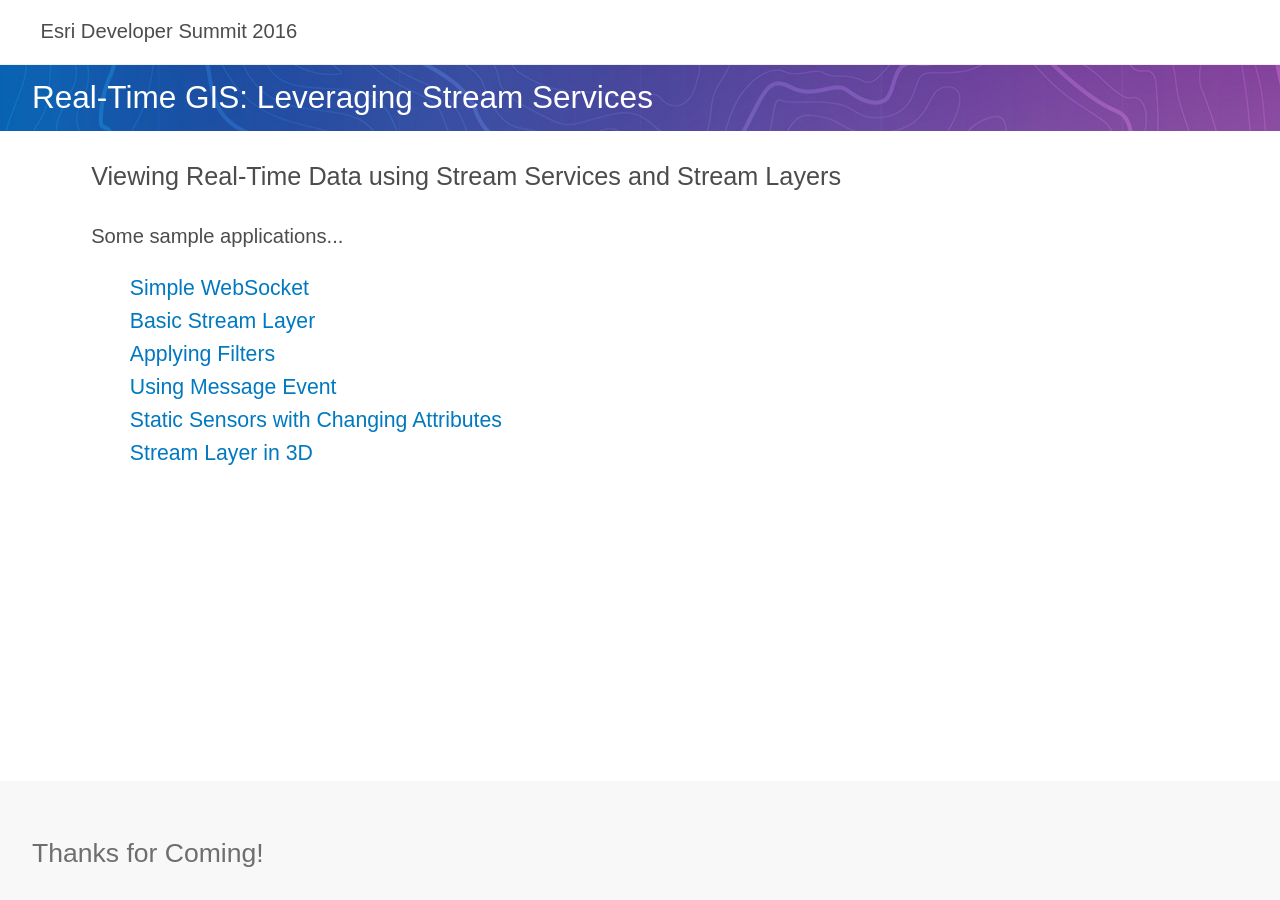
<file: index.html>
﻿<!DOCTYPE html>
<html lang="en" xmlns="http://www.w3.org/1999/xhtml">
<head>
  <meta charset="utf-8">
  <meta content="IE=edge,chrome=1" http-equiv="X-UA-Compatible">
  <meta name="viewport" content="width=device-width, user-scalable=no">
  <title>Dev Summit 2016</title>
  <link rel="shortcut icon" href="assets/img/favicon.ico">
  <link rel="stylesheet" href="assets/css/all.css">
  <link rel="stylesheet" href="https://js.arcgis.com/3.16/esri/css/esri.css">
  <link rel="stylesheet" href="assets/css/styles.css">
  <script>window.dojoConfig = {async: true};</script>
  <script src="https://js.arcgis.com/3.16/"></script>
</head>
<body>
  <div class="wrapper">
    <div class="drawer drawer-left js-drawer" data-drawer="top-nav">
      <nav class="drawer-nav">
        <aside class="side-nav">
          <h2 class="side-nav-title padding-leader-half padding-trailer-half text-large">Esri Patterns</h2>
          <div class="panel padding-trailer-half padding-leader-half">
            <label class="trailer-0">
              <input type='search' placeholder='Search'>
            </label>
          </div>
          <a href="#" class="side-nav-link padding-trailer-half padding-leader-half">Branding</a>
          <a href="../../" class="side-nav-link padding-trailer-half padding-leader-half">Web</a></a>
          <a href="#" class="side-nav-link padding-trailer-half padding-leader-half">Mobile</a>
          <a href="#" class="side-nav-link padding-trailer-half padding-leader-half">Presentations</a>
        </aside>
      </nav>
    </div>
    <div class="drawer drawer-right js-drawer" data-drawer="user-nav">
      <nav class="drawer-nav">
        <aside class="side-nav">
          <h2 class="side-nav-title padding-leader-half padding-trailer-half text-large">Sloth Aldrin</h2>
          <a href="#" class="side-nav-link padding-trailer-half padding-leader-half">User Settings</a>
          <a href="#" class="side-nav-link padding-trailer-half padding-leader-half">Logout</a>
        </aside>
      </nav>
    </div>
    <header class="top-nav">
      <a class="skip-to-content" href="#skip-to-content">Skip To Content</a>
      <div class="grid-container">
        <div class="column-24">
          <a href="index.html" class="top-nav-title tablet-hide">Esri Developer Summit 2016</a>
          <a href="/" class="icon-ui-menu top-nav-title js-drawer-toggle tablet-show" data-drawer="top-nav">Esri Developer Summit 2016</a>
        </div>
      </div>
    </header>
    <header class="sub-nav">
      <div class="grid-container">
        <h1 class="sub-nav-title text-white">Real-Time GIS: Leveraging Stream Services </h1>
      </div>
    </header>

    <div class="grid-container leader-1">
      <main class="column-22 pre-1">
       <h3>Viewing Real-Time Data using Stream Services and Stream Layers</h3>
       <h5>Some sample applications...</h5>
       <ul id="demoLinkList" class="font-size-2">
         <li style="list-style: none"><a id="simplewebsocketTab" href="#">Simple WebSocket</a></li>
         <li style="list-style: none"><a id="streamlayerTab" href="#">Basic Stream Layer</a></li>
         <li style="list-style: none"><a id="filteringTab" href="#">Applying Filters</a></li>
         <li style="list-style: none"><a id="messageTab" href="#">Using Message Event</a></li>
         <li style="list-style: none"><a id="gaugesTab" href="#">Static Sensors with Changing Attributes</a></li>
         <li style="list-style: none"><a id="3dTab" href="#">Stream Layer in 3D</a></li>
       </ul>
       <div id="graphDiv"></div>
      </main>
    </div>
  </div> <!-- Wrapper Div Close -->

  <!-- Footer Pattern-->
  <footer class="footer leader-0">
    <div class="grid-container text-darker-gray link-dark-gray">
      <h2>Thanks for Coming!</h2>
    </div>
  </footer>
  <script src="assets/js/calcite-web.js"></script>
  <script src="js/main.js"></script>

</body>
</html>
</file>
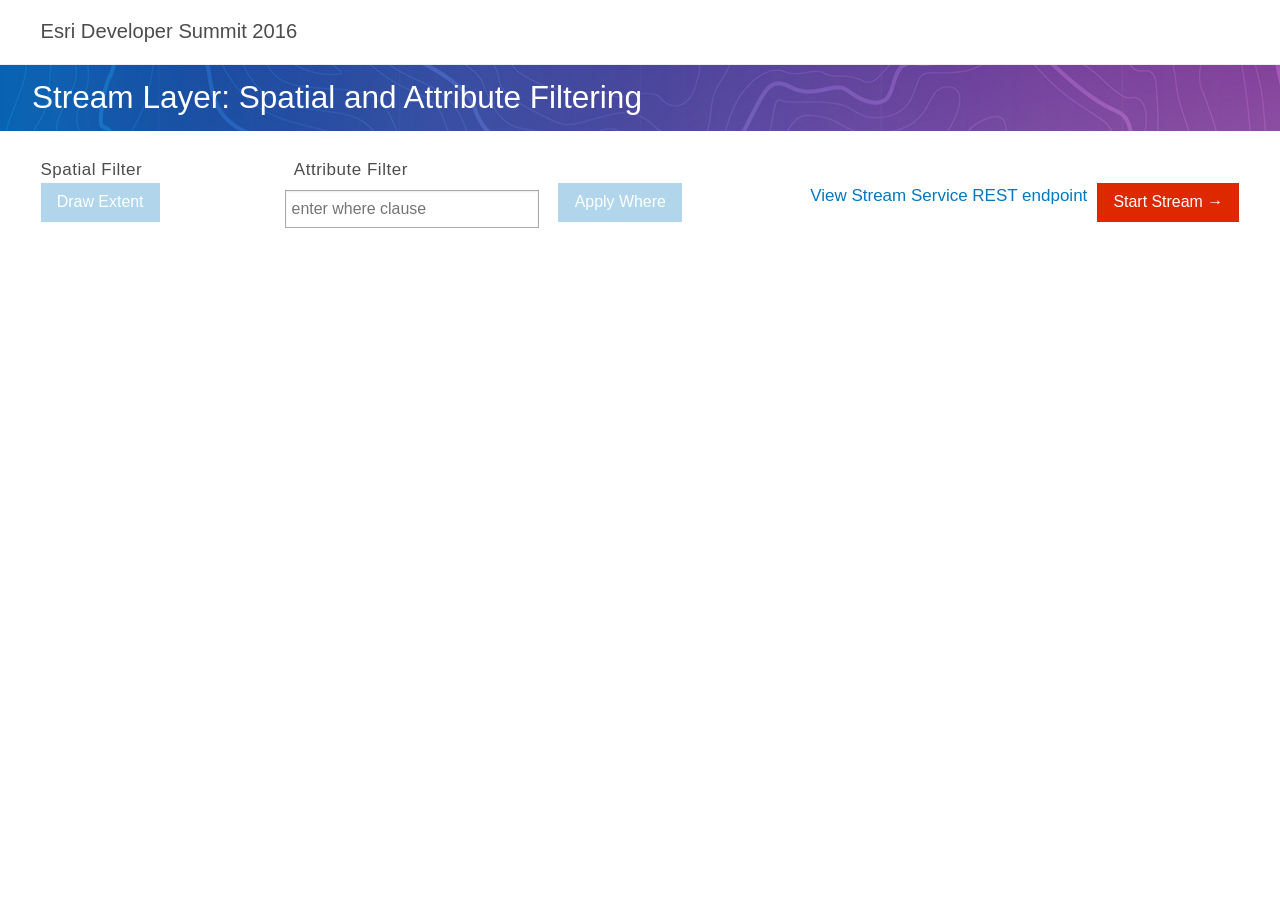
<file: filtering.html>
<!DOCTYPE html>
<html>
<head>
  <meta charset="utf-8">
  <meta name="viewport" content="initial-scale=1, maximum-scale=1,user-scalable=no"/>
  <title>StreamLayer-Filtering</title>
  <link rel="stylesheet" href="https://js.arcgis.com/3.20/esri/css/esri.css">
  <link rel="shortcut icon" href="./assets/img/favicon.ico">
  <link rel="stylesheet" href="./assets/css/all.css">
  <script src="https://js.arcgis.com/3.20/"></script>
</head>
<body class="tundra">
  <div class="wrapper">
    <div class="drawer drawer-left js-drawer" data-drawer="top-nav">
      <nav class="drawer-nav">
        <aside class="side-nav">
          <h2 class="side-nav-title padding-leader-half padding-trailer-half text-large">Esri Patterns</h2>
          <div class="panel padding-trailer-half padding-leader-half">
            <label class="trailer-0">
              <input type='search' placeholder='Search'>
            </label>
          </div>
          <a href="#" class="side-nav-link padding-trailer-half padding-leader-half">Branding</a>
          <a href="../../" class="side-nav-link padding-trailer-half padding-leader-half">Web</a>
          <a href="#" class="side-nav-link padding-trailer-half padding-leader-half">Mobile</a>
          <a href="#" class="side-nav-link padding-trailer-half padding-leader-half">Presentations</a>
        </aside>
      </nav>
    </div>
    <div class="drawer drawer-right js-drawer" data-drawer="user-nav">
      <nav class="drawer-nav">
        <aside class="side-nav">
          <h2 class="side-nav-title padding-leader-half padding-trailer-half text-large">Sloth Aldrin</h2>
          <a href="#" class="side-nav-link padding-trailer-half padding-leader-half">User Settings</a>
          <a href="#" class="side-nav-link padding-trailer-half padding-leader-half">Logout</a>
        </aside>
      </nav>
    </div>
    <header class="top-nav">
      <a class="skip-to-content" href="#skip-to-content">Skip To Content</a>
      <div class="grid-container">
        <div class="column-24">
          <a href="./index.html" class="top-nav-title tablet-hide">Esri Developer Summit 2016</a>
          <a href="/" class="icon-ui-menu top-nav-title js-drawer-toggle tablet-show" data-drawer="top-nav">Esri Developer Summit 2016</a>
        </div>
      </div>
    </header>
    <header class="sub-nav">
      <div class="grid-container">
        <h1 class="sub-nav-title text-white">Stream Layer: Spatial and Attribute Filtering</h1>
      </div>
    </header>
    <div class="grid-container">
      <main class="column-24">
        <div class="leader-1">
          <div class="column-5">
            <div class="content-bold">Spatial Filter</div>
            <button class="btn-disabled" id="cmdToggleSpatialFilter" disabled="disabled">Draw Extent</button>
          </div>
          <div class="column-8">
            <div class="content-bold">Attribute Filter</div>
            <input type="text" id="txtWhere" class="column-5" rows="1" placeholder="enter where clause"/>
            <button id="cmdToggleWhereFilter" class="btn-disabled right" disabled="disabled">Apply Where</button>
          </div>
          <div class="column-11 leader-1">
            <button id="cmdToggleStream" class="btn btn-red btn-arrow right">Start Stream</button>
            <a id="urlLink" target="_blank" class="column-6 right">View Stream Service REST endpoint</a>
          </div>
        </div>
        <div class="leader-0">
          <div id="mapDiv" class="column-24 leader-0"></div>
        </div>
      </main>
    </div>
  </div>
</body>

<script>
  require([
    "esri/map",
    "esri/layers/StreamLayer",

    "esri/toolbars/draw",

    "esri/InfoTemplate",

    "esri/graphic",

    "esri/symbols/SimpleFillSymbol",
    "esri/symbols/SimpleLineSymbol",

    "dojo/_base/Color",
    "dojo/on",
    "dojo/dom",
    "dojo/dom-class",
    "dojo/domReady!"
  ], function(Map, StreamLayer,
              Draw,
              InfoTemplate,
              Graphic,
              SimpleFillSymbol, SimpleLineSymbol,
              Color, on, dom, domClass) {

    var streamLayer;

    var url = "https://idt-gepsample.dc.esri.com:6443/arcgis/rest/services/ASDITrackInformation/StreamServer";

    var map = new Map("mapDiv", {
      basemap: "gray",
      center: [-90, 40],
      zoom: 3
    });

    var drawTools = new Draw(map);

    dom.byId("urlLink").href = url;
    dom.byId("txtWhere").value = "AltitudeFeet < 30000";

    //connect click events to UI buttons
    on(dom.byId("cmdToggleStream"), "click", toggleStreamLayer);
    on(dom.byId("cmdToggleSpatialFilter"), "click", toggleSpatialFilter);
    on(dom.byId("cmdToggleWhereFilter"), "click", toggleWhereFilter);

    on(drawTools, "draw-end", function(evt){
      drawTools.deactivate();
      setSpatialFilter(evt.geometry);
    });

    /**********************************************************************************************
     *
     * Functions to add and remove Stream Layer
     *
     **********************************************************************************************/
    function toggleStreamLayer(){
      if(streamLayer){
        removeStreamLayer();
      }
      else{
        addStreamLayer();
      }
    }
    function addStreamLayer(){
      //construct Stream Layer
      streamLayer = new StreamLayer(url, {
        purgeOptions: {
          displayCount: 10000
        },
        infoTemplate: new InfoTemplate("Attributes", "${*}")
      });

      streamLayer.on("connect", processConnect);
      streamLayer.on("disconnect", processDisconnect);

      streamLayer.on("filter-change", processFilterChange);

      streamLayer.on("error", function(err){
        console.log("error: ", err);
      });

      map.addLayer(streamLayer);
    }

    function removeStreamLayer(){
      if (streamLayer){
        map.removeLayer(streamLayer);
        streamLayer = null;
        map.graphics.clear();
      }
    }

    /*********************************************************
     *
     * Stream layer event handlers
     *
     *********************************************************/
    function processConnect(){
      dom.byId("cmdToggleStream").innerHTML = "Remove Stream Layer";
      dom.byId("cmdToggleSpatialFilter").innerHTML = "Draw Extent";
      dom.byId("cmdToggleSpatialFilter").disabled = false;
      domClass.replace("cmdToggleSpatialFilter", "btn-enabled", "btn-disabled");
      dom.byId("cmdToggleWhereFilter").innerHTML = "Apply Where";
      dom.byId("cmdToggleWhereFilter").disabled = false;
      domClass.replace("cmdToggleWhereFilter", "btn-enabled", "btn-disabled");
      domClass.replace("cmdToggleStream", "btn btn-green btn-arrow right", "btn btn-red btn-arrow right");
    }

    function processDisconnect(){
      dom.byId("cmdToggleStream").innerHTML = "Add Stream Layer";
      domClass.replace("cmdToggleStream", "btn btn-red btn-arrow right", "btn btn-green btn-arrow right");
      dom.byId("cmdToggleSpatialFilter").disabled = true;
      domClass.replace("cmdToggleSpatialFilter", "btn-disabled", "btn-enabled");
      dom.byId("cmdToggleWhereFilter").disabled = true;
      domClass.replace("cmdToggleWhereFilter", "btn-disabled", "btn-enabled");
    }

    function processFilterChange(evt){
      console.log("filter-change: ", evt);

      if(evt.error){
        console.log("Could not set filter: ", evt.error);
        return;
      }
      //clear layer graphics
      streamLayer.clear();

      //the event contains a filter property that is the current filter set on the service
      //update map graphic to show current spatial filter
      var filter = evt.filter || {};
      var bbox = filter.geometry;

      map.graphics.clear();
      if(bbox){
        map.graphics.add(new Graphic(bbox,
            new SimpleFillSymbol(SimpleFillSymbol.STYLE_NULL,
                new SimpleLineSymbol(SimpleLineSymbol.STYLE_SOLID,
                    new Color( [5, 112, 176] ), 2),
                new Color( [5, 112, 176, 0] ))));
      }
      dom.byId("cmdToggleSpatialFilter").innerHTML = bbox ?
          "Clear Spatial Filter" :
          "Draw Extent";

      dom.byId("cmdToggleWhereFilter").innerHTML = filter.where ?
          "Clear Where" :
          "Apply Where";
    }

    /**********************************************************************************************
     *
     * Functions to set and clear spatial filter
     *
     **********************************************************************************************/
    function toggleSpatialFilter(){
      if(!streamLayer){
        return;
      }

      var currentSpatialFilter = streamLayer.getGeometryDefinition();
      if (!currentSpatialFilter){
        drawTools.activate(Draw.EXTENT);
      }
      else{
        setSpatialFilter(null);
        dom.byId("cmdToggleSpatialFilter").innerHTML = "Draw Extent";
      }
    }

    //Set spatial filter on stream layer. Setting to null clears filter
    function setSpatialFilter(bbox){
      if (streamLayer){
        streamLayer.setGeometryDefinition(bbox);
      }
    }

    function toggleWhereFilter(){
      if(!streamLayer){
        return;
      }

      var currentWhereFilter = streamLayer.getDefinitionExpression();

      if (!currentWhereFilter){
        var where = dom.byId("txtWhere").value;
        if(!where){
          return;
        }
        streamLayer.setDefinitionExpression(where);
      }
      else{
        streamLayer.setDefinitionExpression(null);
      }
    }
  });
</script>
</html>
</file>
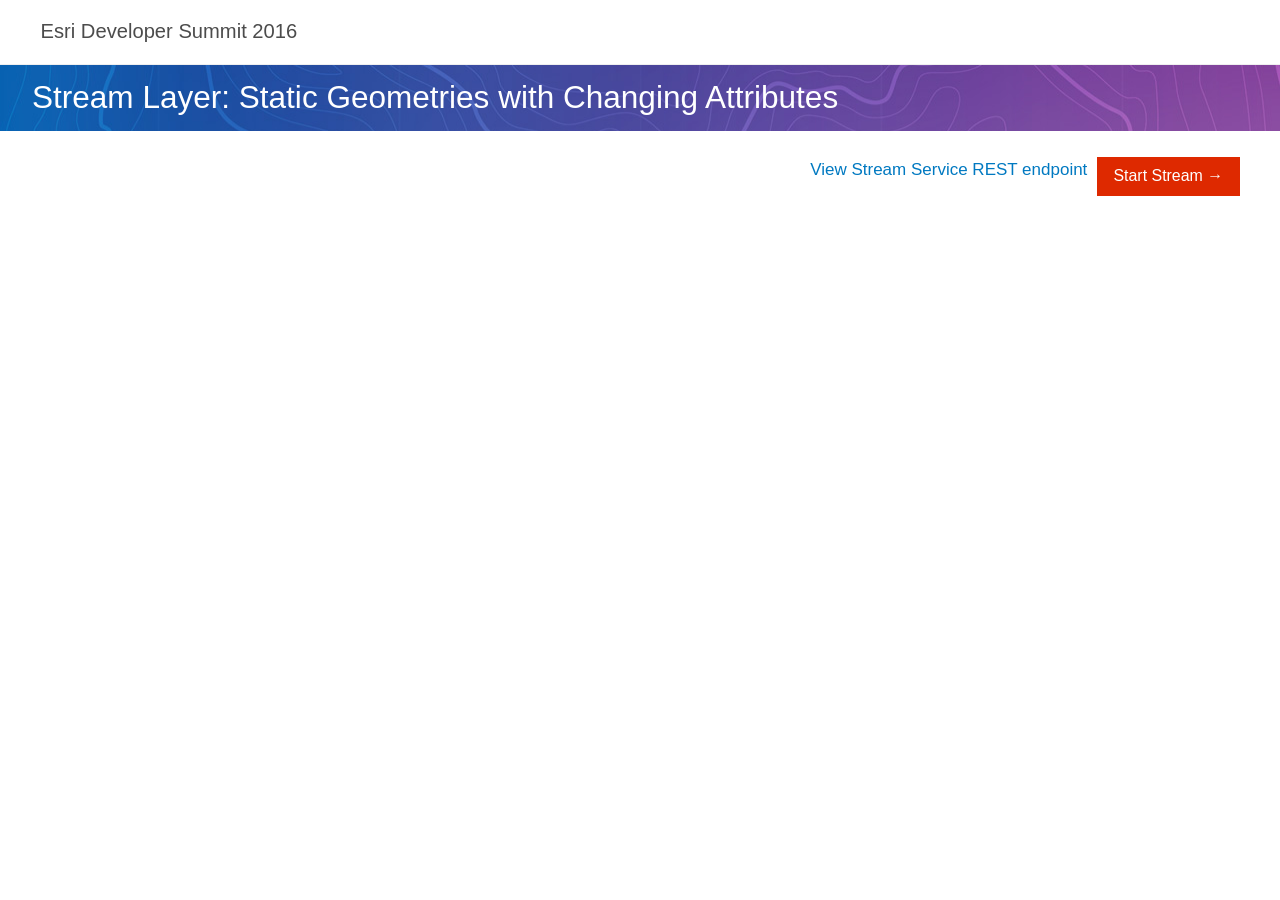
<file: gauges.html>
<!doctype html>
<html>
  <head>
    <meta charset="utf-8">
    <meta name="viewport" content="initial-scale=1, maximum-scale=1,user-scalable=no"/>
    <title>StreamLayer-Static Geometries</title>
    <link rel="stylesheet" href="https://js.arcgis.com/3.16/esri/css/esri.css">
    <link rel="shortcut icon" href="./assets/img/favicon.ico">
    <link rel="stylesheet" href="./assets/css/all.css">
    <script src="https://js.arcgis.com/3.16/"></script>
  </head>
  <body class="tundra">
    <div class="wrapper">
      <div class="drawer drawer-left js-drawer" data-drawer="top-nav">
        <nav class="drawer-nav">
          <aside class="side-nav">
            <h2 class="side-nav-title padding-leader-half padding-trailer-half text-large">Esri Patterns</h2>
            <div class="panel padding-trailer-half padding-leader-half">
              <label class="trailer-0">
                <input type='search' placeholder='Search'>
              </label>
            </div>
            <a href="#" class="side-nav-link padding-trailer-half padding-leader-half">Branding</a>
            <a href="../../" class="side-nav-link padding-trailer-half padding-leader-half">Web</a>
            <a href="#" class="side-nav-link padding-trailer-half padding-leader-half">Mobile</a>
            <a href="#" class="side-nav-link padding-trailer-half padding-leader-half">Presentations</a>
          </aside>
        </nav>
      </div>
      <div class="drawer drawer-right js-drawer" data-drawer="user-nav">
        <nav class="drawer-nav">
          <aside class="side-nav">
            <h2 class="side-nav-title padding-leader-half padding-trailer-half text-large">Sloth Aldrin</h2>
            <a href="#" class="side-nav-link padding-trailer-half padding-leader-half">User Settings</a>
            <a href="#" class="side-nav-link padding-trailer-half padding-leader-half">Logout</a>
          </aside>
        </nav>
      </div>
      <header class="top-nav">
        <a class="skip-to-content" href="#skip-to-content">Skip To Content</a>
        <div class="grid-container">
          <div class="column-24">
            <a href="./index.html" class="top-nav-title tablet-hide">Esri Developer Summit 2016</a>
            <a href="/" class="icon-ui-menu top-nav-title js-drawer-toggle tablet-show" data-drawer="top-nav">Esri Developer Summit 2016</a>
          </div>
        </div>
      </header>
      <header class="sub-nav">
        <div class="grid-container">
          <h1 class="sub-nav-title text-white">Stream Layer: Static Geometries with Changing Attributes</h1>
        </div>
      </header>
      <div class="grid-container">
        <main class="column-24">
          <div class="leader-1">
            <button id="cmdToggleStream" class="btn btn-red btn-arrow right">Start Stream</button>
            <a id="urlLink" target="_blank" class="column-6 right">View Stream Service REST endpoint</a>
          </div>
          <div class="leader-0">
            <div id="mapDiv" class="column-24 leader-0"></div>
          </div>
        </main>
      </div>
    </div>
  </body>
  <script>
    require([
        "esri/map",
        "esri/layers/StreamLayer",
        "esri/InfoTemplate",

        "dojo/dom",
        "dojo/dom-class",
        "dojo/on",

        "dojo/domReady!"
      ], function(
          Map, StreamLayer, InfoTemplate,
          dom, domClass, on){

        var url = "https://idt-gepsample.dc.esri.com:6443/arcgis/rest/services/GageStatusRenderer/StreamServer";
        var map,
          streamLayer;

        dom.byId("urlLink").href = url;
        on(dom.byId("cmdToggleStream"), "click", toggleStreamLayer);

        map = new Map("mapDiv", {
          basemap: "topo",
          center: [-84.397, 33.766],
          zoom: 8
        });

        function toggleStreamLayer(){
          if (streamLayer){
            disconnectStreamLayer();
          }
          else{
            connectStreamLayer();
          }
        }

        function connectStreamLayer(){
          streamLayer = new StreamLayer(url, {
            purgeOptions: { displayCount: 10000 },
            outFields: ["*"],
            infoTemplate: new InfoTemplate("Attributes", "${*}")
          });
          map.addLayer(streamLayer);

          streamLayer.on("connect", function(){
            dom.byId("cmdToggleStream").innerHTML = "Stop Stream";
            domClass.replace("cmdToggleStream", "btn btn-green btn-arrow right", "btn btn-red btn-arrow right");
          });

          streamLayer.on("disconnect", function(){
            dom.byId("cmdToggleStream").innerHTML = "Start Stream";
            domClass.replace("cmdToggleStream", "btn btn-red btn-arrow right", "btn btn-green btn-arrow right");
          });

          streamLayer.on("error", function(err){
            console.log("error: ", err);
          });
        }

        function disconnectStreamLayer(){
          if (streamLayer){
            map.removeLayer(streamLayer);
            streamLayer = null;
          }
        }
      });
  </script>
</html>
</file>
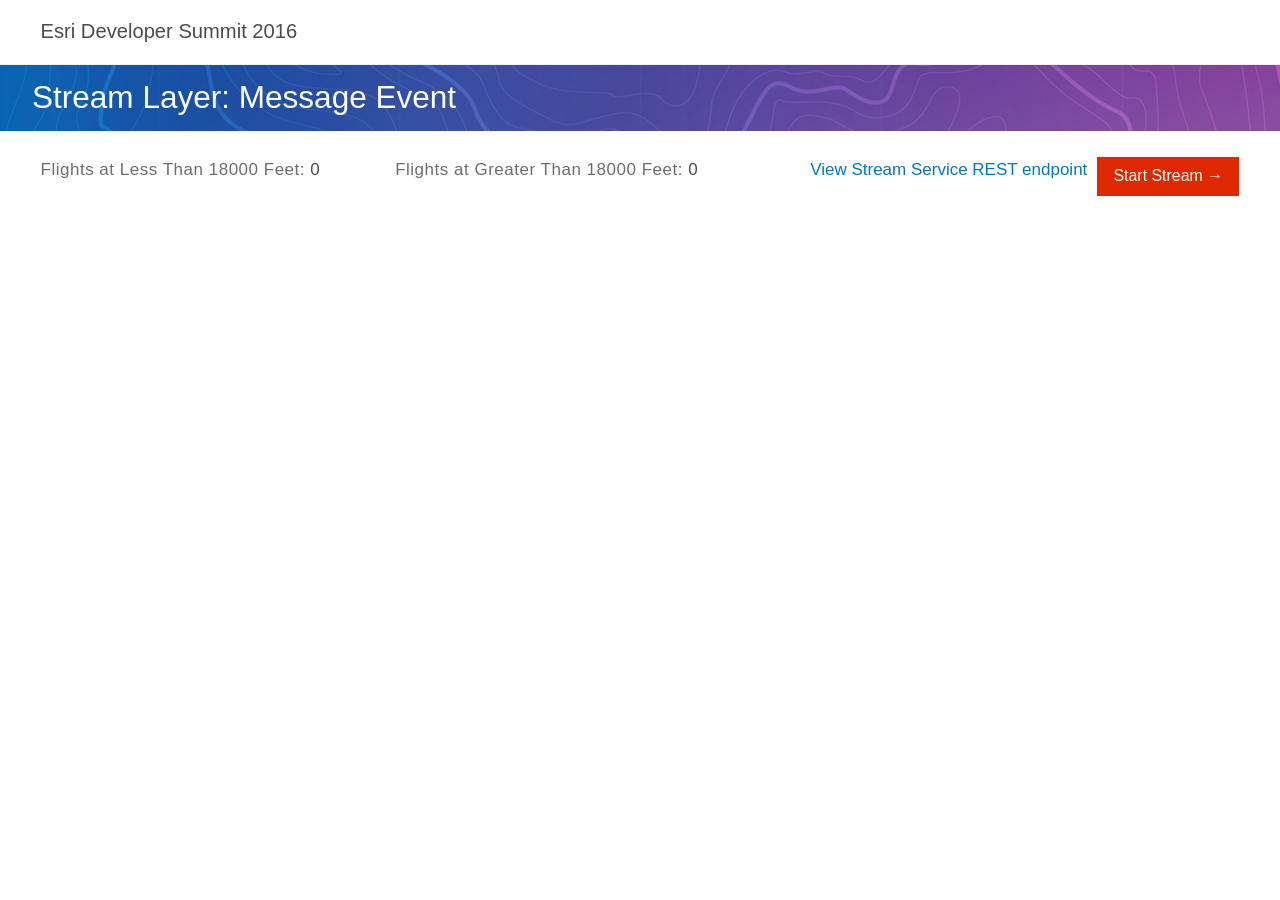
<file: message-event.html>
<!doctype html>
<html>
<head>
  <meta charset="utf-8">
  <meta name="viewport" content="initial-scale=1, maximum-scale=1,user-scalable=no"/>
  <title>StreamLayer-Filtering</title>
  <link rel="stylesheet" href="https://js.arcgis.com/3.20/esri/css/esri.css">
  <link rel="shortcut icon" href="./assets/img/favicon.ico">
  <link rel="stylesheet" href="./assets/css/all.css">
  <script src="https://js.arcgis.com/3.20/"></script>
</head>
<body class="tundra">
  <div class="wrapper">
    <div class="drawer drawer-left js-drawer" data-drawer="top-nav">
      <nav class="drawer-nav">
        <aside class="side-nav">
          <h2 class="side-nav-title padding-leader-half padding-trailer-half text-large">Esri Patterns</h2>
          <div class="panel padding-trailer-half padding-leader-half">
            <label class="trailer-0">
              <input type='search' placeholder='Search'>
            </label>
          </div>
          <a href="#" class="side-nav-link padding-trailer-half padding-leader-half">Branding</a>
          <a href="../../" class="side-nav-link padding-trailer-half padding-leader-half">Web</a>
          <a href="#" class="side-nav-link padding-trailer-half padding-leader-half">Mobile</a>
          <a href="#" class="side-nav-link padding-trailer-half padding-leader-half">Presentations</a>
        </aside>
      </nav>
    </div>
    <div class="drawer drawer-right js-drawer" data-drawer="user-nav">
      <nav class="drawer-nav">
        <aside class="side-nav">
          <h2 class="side-nav-title padding-leader-half padding-trailer-half text-large">Sloth Aldrin</h2>
          <a href="#" class="side-nav-link padding-trailer-half padding-leader-half">User Settings</a>
          <a href="#" class="side-nav-link padding-trailer-half padding-leader-half">Logout</a>
        </aside>
      </nav>
    </div>
    <header class="top-nav">
      <a class="skip-to-content" href="#skip-to-content">Skip To Content</a>
      <div class="grid-container">
        <div class="column-24">
          <a href="./index.html" class="top-nav-title tablet-hide">Esri Developer Summit 2016</a>
          <a href="/" class="icon-ui-menu top-nav-title js-drawer-toggle tablet-show" data-drawer="top-nav">Esri Developer Summit 2016</a>
        </div>
      </div>
    </header>
    <header class="sub-nav">
      <div class="grid-container">
        <h1 class="sub-nav-title text-white">Stream Layer: Message Event</h1>
      </div>
    </header>
    <div class="grid-container">
      <main class="column-24">
        <div class="leader-1">
          <div class="column-7">
            <span class="content-bold text-darker-gray">
              Flights at Less Than 18000 Feet:
            </span>
            <span id="lt18000" class="content-bold">0</span>
          </div>
          <div class="column-7">
            <span class="content-bold text-darker-gray">
              Flights at Greater Than 18000 Feet:
            </span>
            <span id="gt18000" class="content-bold">0</span>
          </div>
          <div class="column-10 leader-0">
            <button id="cmdToggleStream" class="btn btn-red btn-arrow right">Start Stream</button>
            <a id="urlLink" target="_blank" class="column-6 right">View Stream Service REST endpoint</a>
          </div>
        </div>
        <div class="leader-0">
          <div id="mapDiv" class="column-24 leader-0"></div>
        </div>
      </main>
    </div>
  </div>
</body>
<script>
  require([
    "esri/map",
    "esri/layers/StreamLayer",
    "esri/InfoTemplate",

    "dojo/dom",
    "dojo/dom-class",
    "dojo/on",

    "dojo/domReady!"
  ], function(
      Map, StreamLayer, InfoTemplate,
      dom, domClass, on){

    var url = "https://idt-gepsample.dc.esri.com:6443/arcgis/rest/services/ASDITrackInformation/StreamServer";
    dom.byId("urlLink").href = url;

    on(dom.byId("cmdToggleStream"), "click", toggleStreamLayer);

    var map,
        streamLayer,
        flights = {},
        gtCnt = 0,
        ltCnt = 0,
        intervalTimer;

    updateCounts();

    map = new Map("mapDiv", {
      basemap: "topo",
      center: [-90, 40],
      zoom: 3
    });

    //connectStreamLayer();

    function toggleStreamLayer(){
      if (streamLayer){
        disconnectStreamLayer();
      }
      else{
        connectStreamLayer();
      }
    }

    function connectStreamLayer(){
      streamLayer = new StreamLayer(url, {
        purgeOptions: { displayCount: 10000 },
        outFields: ["*"],
        infoTemplate: new InfoTemplate("Attributes", "${*}")
      });

      streamLayer.on("connect", function(){
        dom.byId("cmdToggleStream").innerHTML = "Stop Stream";
        domClass.replace("cmdToggleStream", "btn btn-green btn-arrow right", "btn btn-red btn-arrow right");
      });

      streamLayer.on("disconnect", function(){
        dom.byId("cmdToggleStream").innerHTML = "Start Stream";
        domClass.replace("cmdToggleStream", "btn btn-red btn-arrow right", "btn btn-green btn-arrow right");
      });

      map.addLayer(streamLayer);

      streamLayer.on("error", function(err){
        console.log("error: ", err);
      });

      streamLayer.on("message", processMessage);

      intervalTimer = setInterval(updateCounts, 1000);
    }

    function disconnectStreamLayer(){
      if(streamLayer){
        map.removeLayer(streamLayer);
        streamLayer = null;
        gtCnt = 0;
        ltCnt = 0;
        updateCounts();
      }
    }

    function processMessage(evt){
      var id = evt.attributes.FltId,
          alt = evt.attributes.AltitudeFeet,
          oldalt = flights.hasOwnProperty(id) ? flights[id] : -1;
      if(oldalt < 0) {
        flights[id] = alt;
      }
      else {
        oldalt < 18000 ? ltCnt-- : gtCnt--;
      }

      if (alt > 18000) {
        gtCnt++;
      }
      else{
        ltCnt++
      }
    }

    function updateCounts(){
      dom.byId("gt18000").innerHTML = gtCnt;
      dom.byId("lt18000").innerHTML = ltCnt;
    }
  });
</script>
</html>
</file>
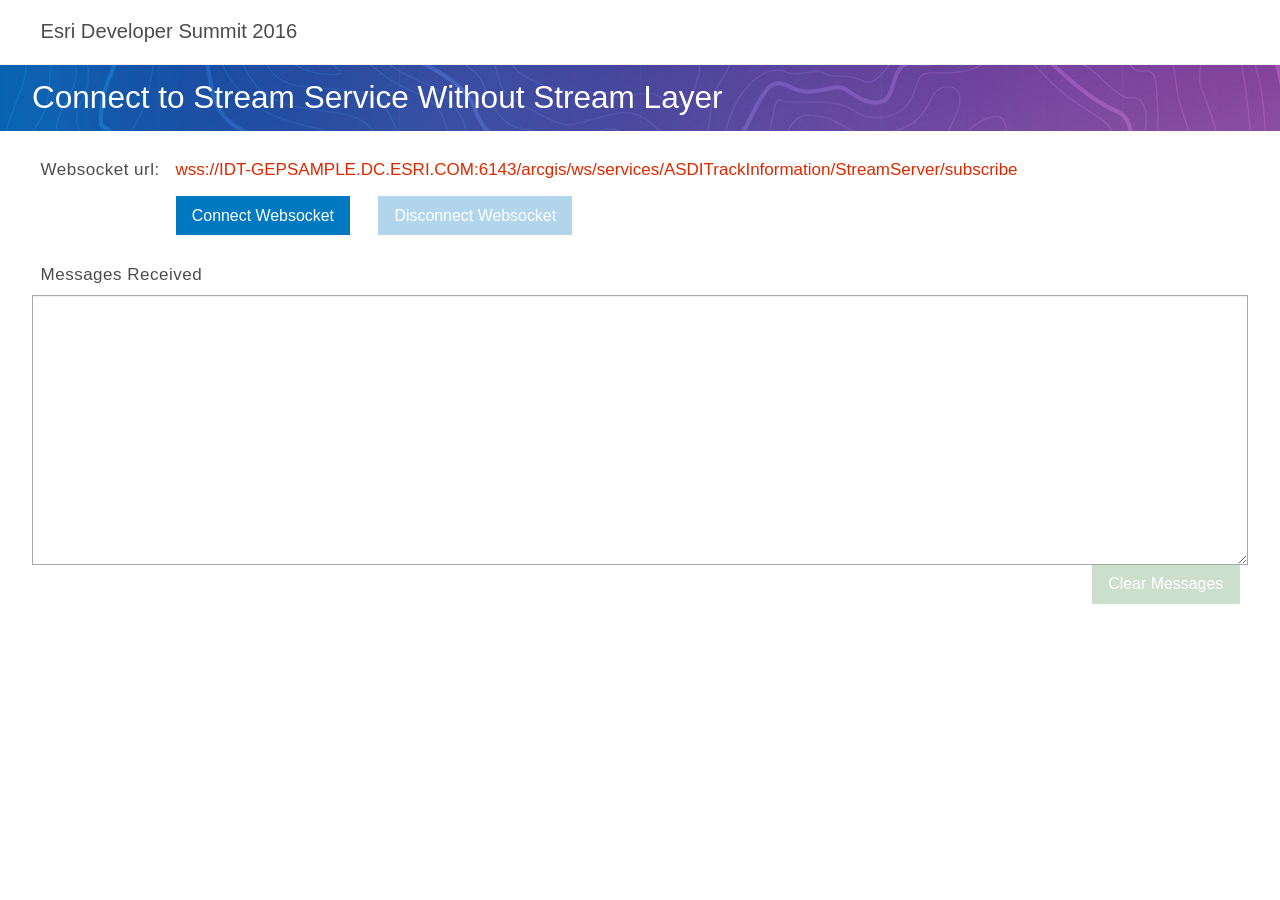
<file: simplewebsocket.html>
<!doctype html>
<html>
  <head>
    <meta charset="utf-8">
    <meta name="viewport" content="initial-scale=1, maximum-scale=1,user-scalable=no"/>
    <title>Test Web Socket</title>
    <link rel="shortcut icon" href="./assets/img/favicon.ico">
    <link rel="stylesheet" href="./assets/css/all.css">
  </head>
  <body>
    <div class="wrapper">
      <div class="drawer drawer-left js-drawer" data-drawer="top-nav">
        <nav class="drawer-nav">
          <aside class="side-nav">
            <h2 class="side-nav-title padding-leader-half padding-trailer-half text-large">Esri Patterns</h2>
            <div class="panel padding-trailer-half padding-leader-half">
              <label class="trailer-0">
                <input type='search' placeholder='Search'>
              </label>
            </div>
            <a href="#" class="side-nav-link padding-trailer-half padding-leader-half">Branding</a>
            <a href="../../" class="side-nav-link padding-trailer-half padding-leader-half">Web</a>
            <a href="#" class="side-nav-link padding-trailer-half padding-leader-half">Mobile</a>
            <a href="#" class="side-nav-link padding-trailer-half padding-leader-half">Presentations</a>
          </aside>
        </nav>
      </div>
      <header class="top-nav">
        <div class="grid-container">
          <div class="column-24">
            <a href="./index.html" class="top-nav-title tablet-hide">Esri Developer Summit 2016</a>
            <a href="/" class="icon-ui-menu top-nav-title js-drawer-toggle tablet-show" data-drawer="top-nav">Esri Developer Summit 2016</a>
          </div>
        </div>
      </header>
      <header class="sub-nav">
        <div class="grid-container">
          <h1 class="sub-nav-title text-white">Connect to Stream Service Without Stream Layer</h1>
        </div>
      </header>
      <div class="grid-container">
        <main class="column-24">
            <div class="leader-1 column-24">
              <div class="column-3 content-bold">Websocket url: </div>
              <span id="txtSocketHost" class="column-21 text-red"></span>
            </div>
          <div class="leader-half column-24">
            <span class="column-3">&nbsp</span>
            <div class="column-4">
              <button id="cmdConnect" class="btn">Connect Websocket</button>
            </div>
            <div class="column-4">
              <button id="cmdDisconnect" class="btn btn-disabled">Disconnect Websocket</button>
            </div>
          </div>
          <div class="leader-0">
            <div class="column-24 leader-1">
              <div class="content-bold">Messages Received</div>
              <textarea id="txtLog" class="column-24" rows="10"></textarea>
              <button id="cmdClear" class="btn btn-green btn-disabled right">Clear Messages</button>
            </div>
          </div>
        </main>
      </div>
    </div>
  </body>

  <script>
    var connection,
        msgcount = 0;

    var url = "wss://IDT-GEPSAMPLE.DC.ESRI.COM:6143/arcgis/ws/services/ASDITrackInformation/StreamServer/subscribe";
    document.getElementById("txtSocketHost").innerHTML = url;

    document.getElementById("cmdConnect").addEventListener("click", connectSocket);
    document.getElementById("cmdDisconnect").addEventListener("click", disconnectSocket);
    document.getElementById("cmdClear").addEventListener("click", clearLog);

    function connectSocket(){
      //check if browser supports web sockets
      if ("WebSocket" in window){
        try{
          //get web socket url and make new WebSocket using url entered in textbox
          var host = document.getElementById("txtSocketHost").innerHTML;
          connection = new WebSocket(host);

          //handle web socket's events
          connection.onopen = function(){
            setUI(true);
            addToLog("Opened Web Socket");
          };
          connection.onclose = function(m){
            setUI(false);
            addToLog("Closed web socket: " + JSON.stringify(m));
            msgcount = 0;
          };
          connection.onerror = function(err){
            setUI(false);
            msgcount = 0;
            addToLog("Error: " + JSON.stringify(err));
            console.log("Error: ", err);
          };

          /*
           * onmessage gets an object that has a data property that contains the actual message.
           */
          connection.onmessage = function(e){
            var msg = JSON.parse(e.data);
            addToLog("Message received: " + JSON.stringify(msg));
          };
        }
        catch(err){
          addToLog("Error creating websocket connection: " + err.toString());
        }
      }
      else{
        addToLog("WebSocket not supported");
      }
    }

    function disconnectSocket(){
      connection.close();
    }

    function clearLog(){
      txtLog.value = "";
    }

    function addToLog(msg){
      txtLog.value = txtLog.value + "\n\n" + msgcount + ": " + msg;
      msgcount++;
    }

    //change UI to reflect connected or disconnected state
    function setUI(connected) {
      document.getElementById("cmdDisconnect").disabled = !connected;
      document.getElementById("cmdConnect").disabled = connected;
      document.getElementById("cmdClear").disabled = !connected;

      document.getElementById("cmdDisconnect").classList.toggle("btn-disabled");
      document.getElementById("cmdConnect").classList.toggle("btn-disabled");
      document.getElementById("cmdClear").classList.toggle("btn-disabled");

      if (connected) {
        document.getElementById("txtSocketHost").classList.add("text-green");
        document.getElementById("txtSocketHost").classList.remove("text-red");
      }
      else {
        document.getElementById("txtSocketHost").classList.remove("text-green");
        document.getElementById("txtSocketHost").classList.add("text-red");
      }
    }
    </script>
  </head>
</html>
</file>
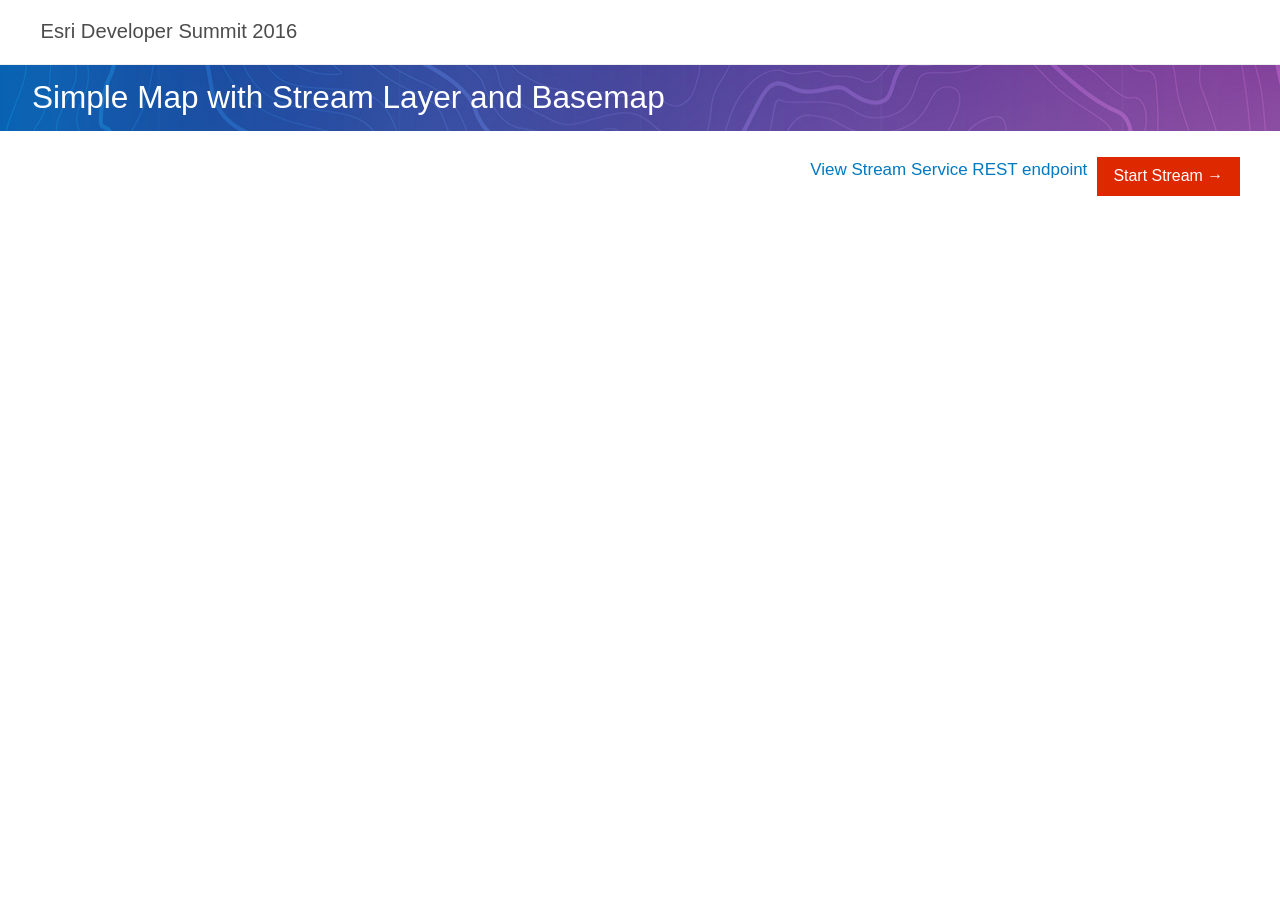
<file: streamlayer.html>
<!doctype html>
<html>
<head>
  <meta charset="utf-8">
  <meta name="viewport" content="initial-scale=1, maximum-scale=1,user-scalable=no"/>
  <title>StreamLayer-Simple</title>
  <link rel="stylesheet" href="https://js.arcgis.com/3.20/esri/css/esri.css">
  <link rel="shortcut icon" href="./assets/img/favicon.ico">
  <link rel="stylesheet" href="./assets/css/all.css">
  <script src="https://js.arcgis.com/3.20/"></script>
</head>
<body class="tundra">
  <div class="wrapper">
    <div class="drawer drawer-left js-drawer" data-drawer="top-nav">
      <nav class="drawer-nav">
        <aside class="side-nav">
          <h2 class="side-nav-title padding-leader-half padding-trailer-half text-large">Esri Patterns</h2>
          <div class="panel padding-trailer-half padding-leader-half">
            <label class="trailer-0">
              <input type='search' placeholder='Search'>
            </label>
          </div>
          <a href="#" class="side-nav-link padding-trailer-half padding-leader-half">Branding</a>
          <a href="../../" class="side-nav-link padding-trailer-half padding-leader-half">Web</a>
          <a href="#" class="side-nav-link padding-trailer-half padding-leader-half">Mobile</a>
          <a href="#" class="side-nav-link padding-trailer-half padding-leader-half">Presentations</a>
        </aside>
      </nav>
    </div>
    <div class="drawer drawer-right js-drawer" data-drawer="user-nav">
      <nav class="drawer-nav">
        <aside class="side-nav">
          <h2 class="side-nav-title padding-leader-half padding-trailer-half text-large">Sloth Aldrin</h2>
          <a href="#" class="side-nav-link padding-trailer-half padding-leader-half">User Settings</a>
          <a href="#" class="side-nav-link padding-trailer-half padding-leader-half">Logout</a>
        </aside>
      </nav>
    </div>
    <header class="top-nav">
      <a class="skip-to-content" href="#skip-to-content">Skip To Content</a>
      <div class="grid-container">
        <div class="column-24">
          <a href="./index.html" class="top-nav-title tablet-hide">Esri Developer Summit 2016</a>
          <a href="/" class="icon-ui-menu top-nav-title js-drawer-toggle tablet-show" data-drawer="top-nav">Esri Developer Summit 2016</a>
        </div>
      </div>
    </header>
    <header class="sub-nav">
      <div class="grid-container">
        <h1 class="sub-nav-title text-white">Simple Map with Stream Layer and Basemap</h1>
      </div>
    </header>
    <div class="grid-container">
      <main class="column-24">
        <div class="leader-1">
          <button id="cmdToggleStream" class="btn btn-red btn-arrow right">Start Stream</button>
          <a id="urlLink" target="_blank" class="column-6 right">View Stream Service REST endpoint</a>
        </div>

        <div class="leader-0">
          <div id="mapDiv" class="column-24 leader-0"></div>
        </div>
      </main>
    </div>
  </div>
</body>

<script>
  require([
    "esri/map",
    "esri/InfoTemplate",
    "esri/layers/StreamLayer",

    "dojo/dom",
    "dojo/dom-class",
    "dojo/on",
    "dojo/domReady!"
  ], function(
      Map, InfoTemplate, StreamLayer,
      dom, domClass, on){
      var url = "https://idt-gepsample.dc.esri.com:6443/arcgis/rest/services/ASDITrackInformation/StreamServer";
      var streamLayer;

      dom.byId("urlLink").href = url;
      on(dom.byId("cmdToggleStream"), "click", toggleStreamLayer);

      var map = new Map("mapDiv", {
        basemap: "topo",
        center: [-90, 40],
        zoom: 3
      });

    function toggleStreamLayer(){
      if (streamLayer){
        disconnectStreamLayer();
      }
      else{
        connectStreamLayer();
      }
    }

    function connectStreamLayer(){
      streamLayer = new StreamLayer(url, {
        purgeOptions: { displayCount: 10000 },
        outFields: ["*"],
        infoTemplate: new InfoTemplate("Attributes", "${*}")
      });
      map.addLayer(streamLayer);

      streamLayer.on("connect", function(){
        dom.byId("cmdToggleStream").innerHTML = "Stop Stream";
        domClass.replace("cmdToggleStream", "btn btn-green btn-arrow right", "btn btn-red btn-arrow right");
      });

      streamLayer.on("disconnect", function(){
        dom.byId("cmdToggleStream").innerHTML = "Start Stream";
        domClass.replace("cmdToggleStream", "btn btn-red btn-arrow right", "btn btn-green btn-arrow right");
      });

      streamLayer.on("error", function(err){
        console.log("error: ", err);
      });
    }

    function disconnectStreamLayer(){
      if (streamLayer){
        map.removeLayer(streamLayer);
        streamLayer = null;
        map.graphics.clear();
      }
    }
  });
</script>
</html>
</file>
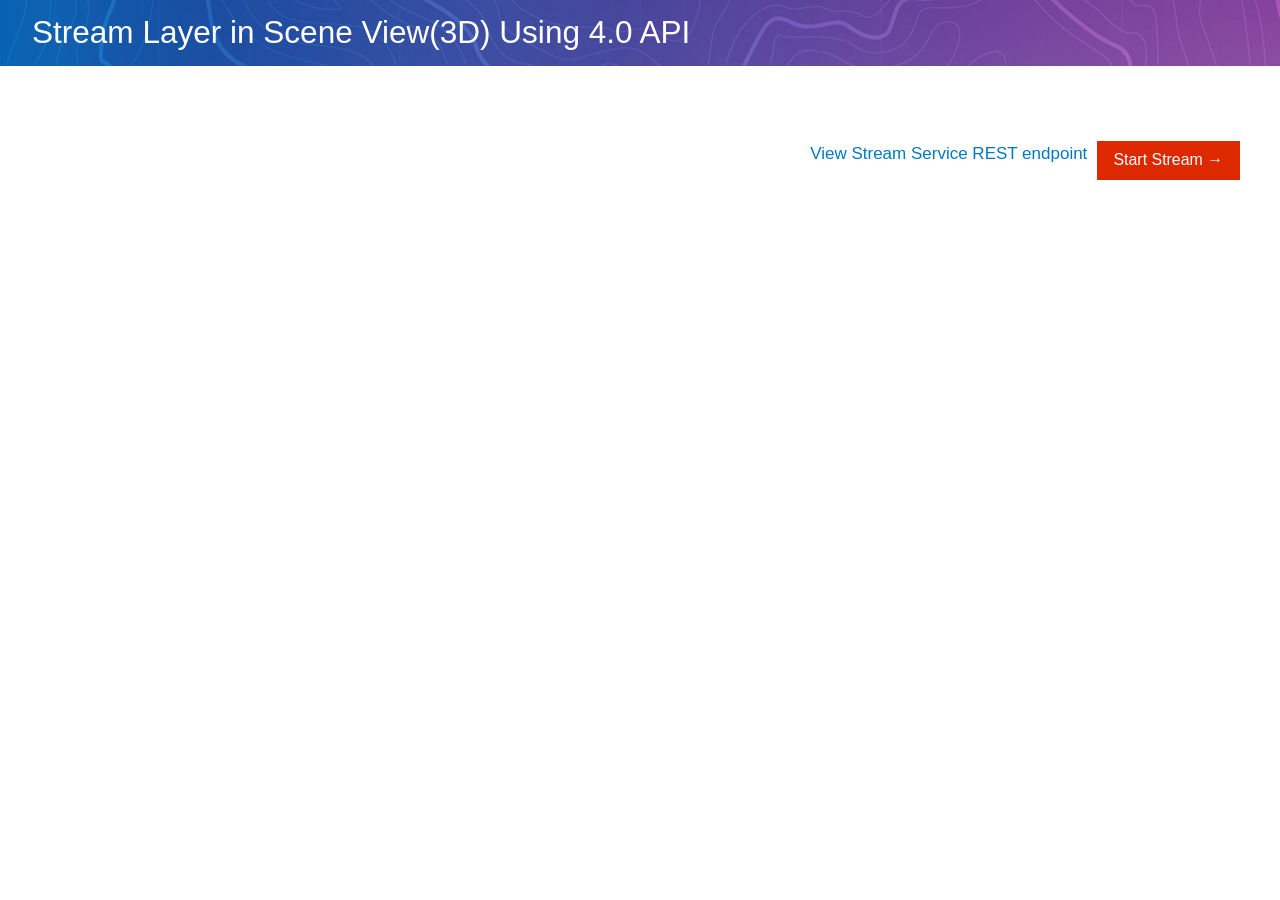
<file: streamlayer3d.html>
<!doctype html>
<html>
  <head>
    <meta charset="utf-8">
    <meta name="viewport" content="initial-scale=1, maximum-scale=1,user-scalable=no"/>
    <title>Stream Layer 4-3D</title>
    <link rel="stylesheet" href="https://js.arcgis.com/4.4/esri/css/main.css"/>
    <link rel="shortcut icon" href="./assets/img/favicon.ico">
    <link rel="stylesheet" href="./assets/css/all.css">
    <style type="text/css">
      #mapDiv{
        height: 80%;
        width: 100%;
      }
    </style>

    <script src="https://js.arcgis.com/4.4/"></script>
  </head>
  <body>
    <div class="wrapper">
      <header class="sub-nav">
        <div class="grid-container">
          <h1 class="sub-nav-title text-white">Stream Layer in Scene View(3D) Using 4.0 API</h1>
        </div>
      </header>
    </div>
    <div class="grid-container leader-0">
      <main class="column-24">
        <div class="leader-0">
          <button id="cmdToggleStream" class="btn btn-red btn-arrow right">Start Stream</button>
          <a id="urlLink" target="_blank" class="column-6 right">View Stream Service REST endpoint</a>
        </div>
      </main>
    </div>
    <div id="mapDiv"></div>
  </body>

  <script>
    require([
      "esri/Map",
      "esri/views/SceneView",

      "esri/layers/StreamLayer",

      "esri/PopupTemplate",

      "esri/renderers/SimpleRenderer",
      "esri/symbols/PointSymbol3D",
      "esri/symbols/IconSymbol3DLayer",

      "dojo/on",
      "dojo/dom",
      "dojo/dom-class",
      "dojo/domReady!"
    ], function(Map, SceneView,
                StreamLayer,
                PopupTemplate,
                SimpleRenderer, PointSymbol3D, IconSymbol3DLayer,
                on, dom, domClass){

      var streamLayer,
          layerView;


      var url = "https://idt-gepsample.dc.esri.com:6443/arcgis/rest/services/WorldSatellites/StreamServer";
      dom.byId("urlLink").href = url;
      on(dom.byId("cmdToggleStream"), "click", toggleStreamLayer);

      var map = new Map({
        basemap: "satellite"
      });

      var sceneView = new SceneView({
        container: "mapDiv",
        map: map
      });

      function toggleStreamLayer(){
        if (streamLayer){
          disconnectStreamLayer();
        }
        else{
          connectStreamLayer();
        }
      }

      function connectStreamLayer(){
        if(streamLayer){
          return;
        }

        //Create the PopupTemplate
        var template = new PopupTemplate({
          title: "Name: {SatelliteName}",
          content: "Altitude: {AltitudeMeters}<br>Inclination: {Inclination}",
          fieldInfos: [{
            fieldName: "AltitudeMeters",
            format: {
              digitSeparator: true,
              places: 0
            }
          },
            {
              fieldName: "Inclination",
              format: {
                digitSeparator: true,
                places: 2
              }
            }]});

        // Create iconSymbol and add to renderer
        var iconSymbol = new PointSymbol3D({
          symbolLayers: [new IconSymbol3DLayer({
            size: 14,
            resource: {
              primitive: "square"
            },
            material: {
              color: "orange"
            }
          })]
        });

        var objectSymbolRenderer = new SimpleRenderer({
          symbol: iconSymbol
        });

        streamLayer = new StreamLayer({
          url: url,
          popupTemplate: template,
          purgeOptions: {
            displayCount: 10000
          },
          renderer: objectSymbolRenderer
        });

        map.add(streamLayer);

        sceneView.whenLayerView(streamLayer)
          .then(function(response) {
            layerView = response;

            layerView.watch("connectionError", function(newVal, oldVal) {
              console.log("connectionError changed - newVal: ", newVal);
            });

            layerView.watch("connectionStatus", function(newValue, oldValue) {
              var connected = newValue === "connected";

              setUI(connected);
            });
          })
          .otherwise(function(err) {
            console.log("error making layerview: ", err);
          });
      }

      function disconnectStreamLayer(){
        if (streamLayer) {
          map.remove(streamLayer);
          setUI(false);

          streamLayer = null;
          layerView = null;
        }
      }

      function setUI(connected) {
        if (connected) {
          dom.byId("cmdToggleStream").innerHTML = "Stop Stream";
          domClass.replace("cmdToggleStream", "btn btn-green btn-arrow right", "btn btn-red btn-arrow right");
        }
        else {
          dom.byId("cmdToggleStream").innerHTML = "Start Stream";
          domClass.replace("cmdToggleStream", "btn btn-red btn-arrow right", "btn btn-green btn-arrow right");
        }
      }
    });
  </script>
</html>
</file>
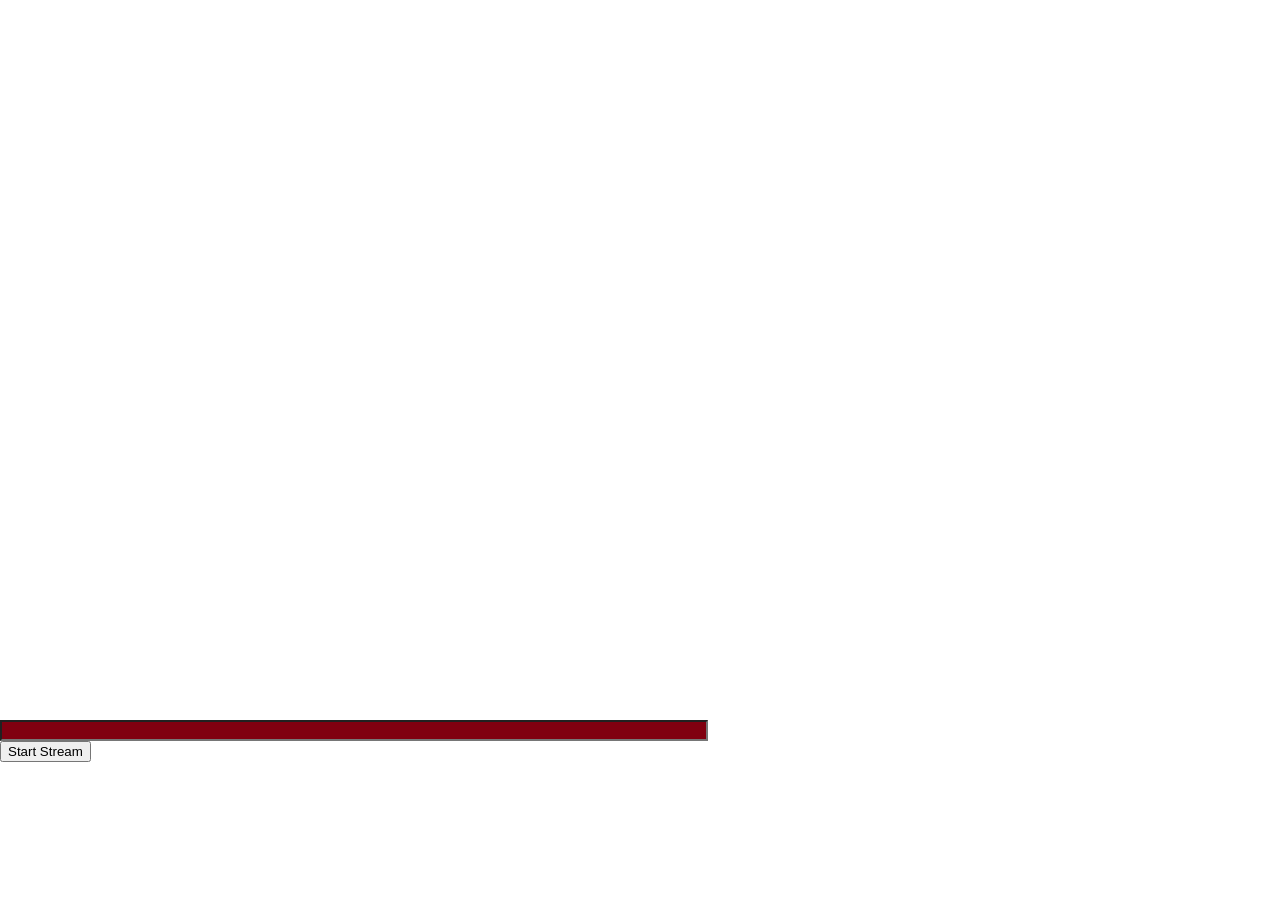
<file: temporal-renderers.html>
<!doctype html>
<html>
  <head>
    <meta charset="utf-8">
    <meta name="viewport" content="initial-scale=1, maximum-scale=1,user-scalable=no"/>
    <title>StreamLayer-Temporal Renderer</title>
    <link rel="stylesheet" href="https://js.arcgis.com/3.16/esri/css/esri.css">
    <style type="text/css">
      html, body {
        height: 100%; width: 100%;
        margin: 0; padding: 0;
        overflow: hidden;
      }

      .connected {
        background-color: #008000;
      }

      .disconnected {
        background-color: #800010;
      }

      #mapDiv {
        width: 100%;
        height: 80%;
      }

      #txtWsUrl {
        width: 700px;
        color: #ffffff;
      }
    </style>
    <script src="https://js.arcgis.com/3.16/"></script>
  </head>
  <body>
    <div id="mapDiv"></div>
    <div>
      <input type="text" id="txtWsUrl" class="disconnected" /><br>
      <input type="button" id="cmdToggleStream" value="Start Stream" />
    </div>
  </body>

  <script>
      require([
        "esri/InfoTemplate",

        "esri/map",
        "esri/layers/StreamLayer",

        "esri/symbols/SimpleFillSymbol",
        "esri/symbols/SimpleLineSymbol",
        "esri/symbols/SimpleMarkerSymbol",

        "esri/renderers/SimpleRenderer",
        "esri/renderers/TemporalRenderer",

        "dojo/_base/Color",
        "dojo/on",
        "dojo/dom",
        "dojo/dom-class",
        "dojo/domReady!"
      ], function(InfoTemplate,
                  Map, StreamLayer,
                  SimpleFillSymbol, SimpleLineSymbol, SimpleMarkerSymbol,
                  SimpleRenderer, TemporalRenderer,
                  Color,
                  on, dom, domClass){

        var url = "https://idt-gepsample.dc.esri.com:6443/arcgis/rest/services/ASDITrackInformation/StreamServer";
        var streamLayer;

        dom.byId("txtWsUrl").value = url;

        var map = new Map("mapDiv",{
          basemap: "dark-gray",
          center: [-96, 36.428],
          zoom: 4
        });

        on(dom.byId("cmdToggleStream"), "click", toggleStreamLayer);

        function toggleStreamLayer(){

          if (streamLayer){
            disconnectStreamLayer();
          }
          else{
            connectStreamLayer();
          }
        }

        function connectStreamLayer(){
          var url = dom.byId("txtWsUrl").value;

          streamLayer = new StreamLayer(url, {
            purgeOptions: {
              displayCount: 1000
            },
            maximumTrackPoints: 5,
            infoTemplate: new InfoTemplate("Attributes", "${*}")
          });

          var renderer = makeTemporalRenderer("esriGeometryPoint", true);

          streamLayer.setRenderer(renderer);

          streamLayer.on("connect", function(){
            dom.byId("cmdToggleStream").value = "Stop Stream";
            domClass.replace("txtWsUrl", "connected", "disconnected");
          });

          streamLayer.on("disconnect", function(){
            dom.byId("cmdToggleStream").value = "Start Stream";
            domClass.replace("txtWsUrl", "disconnected", "connected");
          });

          streamLayer.on("error", function(err){
            console.log("error: ", err);
          });

          map.addLayer(streamLayer);
        }

        function disconnectStreamLayer(){
          if (streamLayer){
            map.removeLayer(streamLayer);
            streamLayer = null;
          }
        }

        function makeTemporalRenderer(){
          var fillcolor = new Color([5, 112, 176, 0.8]);
          var outline = new SimpleLineSymbol(SimpleLineSymbol.STYLE_SOLID,
              new Color([255, 255, 255]),
              1);

          var curPosSymbol = new SimpleMarkerSymbol(SimpleMarkerSymbol.STYLE_CIRCLE, 14, outline, fillcolor),
              curPositionRenderer = new SimpleRenderer(curPosSymbol);

          var posSymbol = new SimpleMarkerSymbol(SimpleMarkerSymbol.STYLE_CIRCLE, 8, outline, fillcolor),
              positionRenderer = new SimpleRenderer(posSymbol);

          var lineSymbol = new SimpleLineSymbol(SimpleLineSymbol.STYLE_SOLID, new Color([255, 255, 0]), 1.5),
              trackRenderer = new SimpleRenderer(lineSymbol);

          return new TemporalRenderer(positionRenderer, curPositionRenderer, trackRenderer);
        }
      });
  </script>
</html>
</file>
<file: assets/css/all.css>
@charset "UTF-8";
/*

github.com style (c) Vasily Polovnyov <vast@whiteants.net>

*/
@import url(https://fast.fonts.net/t/1.css?apiType=css&projectid=9431e9a5-7a6d-4b5f-82be-4d935972de5a);
@import url(https://fast.fonts.net/cssapi/a2f744b5-a294-49c0-8af9-4599ad0ab33f.css);
@import url(https://fast.fonts.net/t/1.css?apiType=css&projectid=23855eec-5fdf-4594-9898-0113a04bfef0);
.hljs-comment,
.hljs-template_comment,
.hljs-diff .hljs-header,
.hljs-javadoc {
  color: #998; }

.hljs-keyword,
.hljs-css .hljs-rule .hljs-keyword,
.hljs-winutils,
.hljs-javascript .hljs-title,
.hljs-nginx .hljs-title,
.hljs-subst,
.hljs-request,
.hljs-status {
  color: #333; }

.hljs-number,
.hljs-hexcolor,
.hljs-ruby .hljs-constant {
  color: #099; }

.hljs-string,
.hljs-tag .hljs-value,
.hljs-phpdoc,
.hljs-tex .hljs-formula {
  color: #d14; }

.hljs-title,
.hljs-id {
  color: #900; }

.hljs-class .hljs-title,
.hljs-haskell .hljs-type,
.hljs-vhdl .hljs-literal,
.hljs-tex .hljs-command {
  color: #458; }

.hljs-tag,
.hljs-tag .hljs-title,
.hljs-rules .hljs-property,
.hljs-django .hljs-tag .hljs-keyword {
  color: #000080; }

.hljs-attribute,
.hljs-variable,
.hljs-lisp .hljs-body {
  color: #008080; }

.hljs-regexp {
  color: #009926; }

.hljs-class {
  color: #458; }

.hljs-symbol,
.hljs-ruby .hljs-symbol .hljs-string,
.hljs-lisp .hljs-keyword,
.hljs-tex .hljs-special,
.hljs-prompt {
  color: #990073; }

.hljs-built_in,
.hljs-lisp .hljs-title,
.hljs-clojure .hljs-built_in {
  color: #0086b3; }

.hljs-preprocessor,
.hljs-pi,
.hljs-doctype,
.hljs-shebang,
.hljs-cdata {
  color: #999; }

.hljs-chunk {
  color: #aaa; }

html {
  overflow-y: scroll;
  height: 100%;
  font-size: 100%;
  -webkit-text-size-adjust: 100%;
  -moz-text-size-adjust: 100%;
  -ms-text-size-adjust: 100%; }

body {
  min-height: 100%;
  margin: 0; }

.wrapper {
  overflow: hidden; }

article,
aside,
details,
figcaption,
figure,
footer,
header,
hgroup,
nav,
section,
summary {
  display: block; }

audio,
canvas,
video {
  display: inline-block; }

audio:not([controls]) {
  display: none;
  height: 0; }

[hidden] {
  display: none; }

svg:not(:root) {
  overflow: hidden; }

video,
img {
  max-width: 100%;
  height: auto; }

.ie main {
  display: block; }

.ie select {
  padding-right: 8px; }

.clearfix:after, form:after, fieldset:after {
  content: '';
  display: table;
  clear: both; }

.overflow-auto {
  overflow: auto; }

.inline-block {
  display: inline-block; }

.column-1, .column-2, .column-3, .column-4, .column-5, .column-6, .column-7, .column-8, .column-9, .column-10, .column-11, .column-12, .column-13, .column-14, .column-15, .column-16, .column-17, .column-18, .column-19, .column-20, .column-21, .column-22, .column-23, .column-24 {
  -webkit-box-sizing: border-box;
  -moz-box-sizing: border-box;
  box-sizing: border-box;
  width: 1450px;
  max-width: 100%;
  padding-left: 0.5rem;
  padding-right: 0.5rem;
  float: left; }
  html[dir="rtl"] .column-1, html[dir="rtl"] .column-2, html[dir="rtl"] .column-3, html[dir="rtl"] .column-4, html[dir="rtl"] .column-5, html[dir="rtl"] .column-6, html[dir="rtl"] .column-7, html[dir="rtl"] .column-8, html[dir="rtl"] .column-9, html[dir="rtl"] .column-10, html[dir="rtl"] .column-11, html[dir="rtl"] .column-12, html[dir="rtl"] .column-13, html[dir="rtl"] .column-14, html[dir="rtl"] .column-15, html[dir="rtl"] .column-16, html[dir="rtl"] .column-17, html[dir="rtl"] .column-18, html[dir="rtl"] .column-19, html[dir="rtl"] .column-20, html[dir="rtl"] .column-21, html[dir="rtl"] .column-22, html[dir="rtl"] .column-23, html[dir="rtl"] .column-24 {
    float: right; }
  .column-1 [class*="column-"]:first-of-type, .column-2 [class*="column-"]:first-of-type, .column-3 [class*="column-"]:first-of-type, .column-4 [class*="column-"]:first-of-type, .column-5 [class*="column-"]:first-of-type, .column-6 [class*="column-"]:first-of-type, .column-7 [class*="column-"]:first-of-type, .column-8 [class*="column-"]:first-of-type, .column-9 [class*="column-"]:first-of-type, .column-10 [class*="column-"]:first-of-type, .column-11 [class*="column-"]:first-of-type, .column-12 [class*="column-"]:first-of-type, .column-13 [class*="column-"]:first-of-type, .column-14 [class*="column-"]:first-of-type, .column-15 [class*="column-"]:first-of-type, .column-16 [class*="column-"]:first-of-type, .column-17 [class*="column-"]:first-of-type, .column-18 [class*="column-"]:first-of-type, .column-19 [class*="column-"]:first-of-type, .column-20 [class*="column-"]:first-of-type, .column-21 [class*="column-"]:first-of-type, .column-22 [class*="column-"]:first-of-type, .column-23 [class*="column-"]:first-of-type, .column-24 [class*="column-"]:first-of-type {
    margin-left: -0.5rem; }
    html[dir="rtl"] .column-1 [class*="column-"]:first-of-type, html[dir="rtl"] .column-2 [class*="column-"]:first-of-type, html[dir="rtl"] .column-3 [class*="column-"]:first-of-type, html[dir="rtl"] .column-4 [class*="column-"]:first-of-type, html[dir="rtl"] .column-5 [class*="column-"]:first-of-type, html[dir="rtl"] .column-6 [class*="column-"]:first-of-type, html[dir="rtl"] .column-7 [class*="column-"]:first-of-type, html[dir="rtl"] .column-8 [class*="column-"]:first-of-type, html[dir="rtl"] .column-9 [class*="column-"]:first-of-type, html[dir="rtl"] .column-10 [class*="column-"]:first-of-type, html[dir="rtl"] .column-11 [class*="column-"]:first-of-type, html[dir="rtl"] .column-12 [class*="column-"]:first-of-type, html[dir="rtl"] .column-13 [class*="column-"]:first-of-type, html[dir="rtl"] .column-14 [class*="column-"]:first-of-type, html[dir="rtl"] .column-15 [class*="column-"]:first-of-type, html[dir="rtl"] .column-16 [class*="column-"]:first-of-type, html[dir="rtl"] .column-17 [class*="column-"]:first-of-type, html[dir="rtl"] .column-18 [class*="column-"]:first-of-type, html[dir="rtl"] .column-19 [class*="column-"]:first-of-type, html[dir="rtl"] .column-20 [class*="column-"]:first-of-type, html[dir="rtl"] .column-21 [class*="column-"]:first-of-type, html[dir="rtl"] .column-22 [class*="column-"]:first-of-type, html[dir="rtl"] .column-23 [class*="column-"]:first-of-type, html[dir="rtl"] .column-24 [class*="column-"]:first-of-type {
      margin-left: 0;
      margin-right: -0.5rem; }
  .column-1 [class*="column-"]:last-of-type, .column-2 [class*="column-"]:last-of-type, .column-3 [class*="column-"]:last-of-type, .column-4 [class*="column-"]:last-of-type, .column-5 [class*="column-"]:last-of-type, .column-6 [class*="column-"]:last-of-type, .column-7 [class*="column-"]:last-of-type, .column-8 [class*="column-"]:last-of-type, .column-9 [class*="column-"]:last-of-type, .column-10 [class*="column-"]:last-of-type, .column-11 [class*="column-"]:last-of-type, .column-12 [class*="column-"]:last-of-type, .column-13 [class*="column-"]:last-of-type, .column-14 [class*="column-"]:last-of-type, .column-15 [class*="column-"]:last-of-type, .column-16 [class*="column-"]:last-of-type, .column-17 [class*="column-"]:last-of-type, .column-18 [class*="column-"]:last-of-type, .column-19 [class*="column-"]:last-of-type, .column-20 [class*="column-"]:last-of-type, .column-21 [class*="column-"]:last-of-type, .column-22 [class*="column-"]:last-of-type, .column-23 [class*="column-"]:last-of-type, .column-24 [class*="column-"]:last-of-type {
    margin-right: -0.5rem; }
    html[dir="rtl"] .column-1 [class*="column-"]:last-of-type, html[dir="rtl"] .column-2 [class*="column-"]:last-of-type, html[dir="rtl"] .column-3 [class*="column-"]:last-of-type, html[dir="rtl"] .column-4 [class*="column-"]:last-of-type, html[dir="rtl"] .column-5 [class*="column-"]:last-of-type, html[dir="rtl"] .column-6 [class*="column-"]:last-of-type, html[dir="rtl"] .column-7 [class*="column-"]:last-of-type, html[dir="rtl"] .column-8 [class*="column-"]:last-of-type, html[dir="rtl"] .column-9 [class*="column-"]:last-of-type, html[dir="rtl"] .column-10 [class*="column-"]:last-of-type, html[dir="rtl"] .column-11 [class*="column-"]:last-of-type, html[dir="rtl"] .column-12 [class*="column-"]:last-of-type, html[dir="rtl"] .column-13 [class*="column-"]:last-of-type, html[dir="rtl"] .column-14 [class*="column-"]:last-of-type, html[dir="rtl"] .column-15 [class*="column-"]:last-of-type, html[dir="rtl"] .column-16 [class*="column-"]:last-of-type, html[dir="rtl"] .column-17 [class*="column-"]:last-of-type, html[dir="rtl"] .column-18 [class*="column-"]:last-of-type, html[dir="rtl"] .column-19 [class*="column-"]:last-of-type, html[dir="rtl"] .column-20 [class*="column-"]:last-of-type, html[dir="rtl"] .column-21 [class*="column-"]:last-of-type, html[dir="rtl"] .column-22 [class*="column-"]:last-of-type, html[dir="rtl"] .column-23 [class*="column-"]:last-of-type, html[dir="rtl"] .column-24 [class*="column-"]:last-of-type {
      margin-right: 0;
      margin-left: -0.5rem; }
  .column-1:last-of-type:after, .column-2:last-of-type:after, .column-3:last-of-type:after, .column-4:last-of-type:after, .column-5:last-of-type:after, .column-6:last-of-type:after, .column-7:last-of-type:after, .column-8:last-of-type:after, .column-9:last-of-type:after, .column-10:last-of-type:after, .column-11:last-of-type:after, .column-12:last-of-type:after, .column-13:last-of-type:after, .column-14:last-of-type:after, .column-15:last-of-type:after, .column-16:last-of-type:after, .column-17:last-of-type:after, .column-18:last-of-type:after, .column-19:last-of-type:after, .column-20:last-of-type:after, .column-21:last-of-type:after, .column-22:last-of-type:after, .column-23:last-of-type:after, .column-24:last-of-type:after {
    content: '';
    display: table;
    clear: both; }

@media screen {
  .grid-container {
    width: 1450px;
    max-width: 95vw;
    padding-right: 0;
    padding-left: 0;
    margin-right: auto;
    margin-left: auto;
    -webkit-box-sizing: border-box;
    -moz-box-sizing: border-box;
    box-sizing: border-box; }
    .grid-container:after {
      content: '';
      display: table;
      clear: both; } }

@media screen {
  .first-column {
    margin-left: -0.5rem; }
    html[dir="rtl"] .first-column {
      margin-left: 0;
      margin-right: -0.5rem; }
  .last-column {
    margin-right: -0.5rem; }
    html[dir="rtl"] .last-column {
      margin-right: 0;
      margin-left: -0.5rem; } }

@media screen and (min-width: 1450px) {
  .column-1 {
    width: 60.4166666667px;
    max-width: 3.9583333333vw; }
    .column-1 > .column-1 {
      margin-left: -0.5rem; }
      html[dir="rtl"] .column-1 > .column-1 {
        margin-left: 0;
        margin-right: -0.5rem; }
  .column-2 {
    width: 120.833333333px;
    max-width: 7.9166666667vw; }
    .column-2 > .column-2 {
      margin-left: -0.5rem; }
      html[dir="rtl"] .column-2 > .column-2 {
        margin-left: 0;
        margin-right: -0.5rem; }
  .column-3 {
    width: 181.25px;
    max-width: 11.875vw; }
    .column-3 > .column-3 {
      margin-left: -0.5rem; }
      html[dir="rtl"] .column-3 > .column-3 {
        margin-left: 0;
        margin-right: -0.5rem; }
  .column-4 {
    width: 241.666666667px;
    max-width: 15.8333333333vw; }
    .column-4 > .column-4 {
      margin-left: -0.5rem; }
      html[dir="rtl"] .column-4 > .column-4 {
        margin-left: 0;
        margin-right: -0.5rem; }
  .column-5 {
    width: 302.083333333px;
    max-width: 19.7916666667vw; }
    .column-5 > .column-5 {
      margin-left: -0.5rem; }
      html[dir="rtl"] .column-5 > .column-5 {
        margin-left: 0;
        margin-right: -0.5rem; }
  .column-6 {
    width: 362.5px;
    max-width: 23.75vw; }
    .column-6 > .column-6 {
      margin-left: -0.5rem; }
      html[dir="rtl"] .column-6 > .column-6 {
        margin-left: 0;
        margin-right: -0.5rem; }
  .column-7 {
    width: 422.916666667px;
    max-width: 27.7083333333vw; }
    .column-7 > .column-7 {
      margin-left: -0.5rem; }
      html[dir="rtl"] .column-7 > .column-7 {
        margin-left: 0;
        margin-right: -0.5rem; }
  .column-8 {
    width: 483.333333333px;
    max-width: 31.6666666667vw; }
    .column-8 > .column-8 {
      margin-left: -0.5rem; }
      html[dir="rtl"] .column-8 > .column-8 {
        margin-left: 0;
        margin-right: -0.5rem; }
  .column-9 {
    width: 543.75px;
    max-width: 35.625vw; }
    .column-9 > .column-9 {
      margin-left: -0.5rem; }
      html[dir="rtl"] .column-9 > .column-9 {
        margin-left: 0;
        margin-right: -0.5rem; }
  .column-10 {
    width: 604.166666667px;
    max-width: 39.5833333333vw; }
    .column-10 > .column-10 {
      margin-left: -0.5rem; }
      html[dir="rtl"] .column-10 > .column-10 {
        margin-left: 0;
        margin-right: -0.5rem; }
  .column-11 {
    width: 664.583333333px;
    max-width: 43.5416666667vw; }
    .column-11 > .column-11 {
      margin-left: -0.5rem; }
      html[dir="rtl"] .column-11 > .column-11 {
        margin-left: 0;
        margin-right: -0.5rem; }
  .column-12 {
    width: 725px;
    max-width: 47.5vw; }
    .column-12 > .column-12 {
      margin-left: -0.5rem; }
      html[dir="rtl"] .column-12 > .column-12 {
        margin-left: 0;
        margin-right: -0.5rem; }
  .column-13 {
    width: 785.416666667px;
    max-width: 51.4583333333vw; }
    .column-13 > .column-13 {
      margin-left: -0.5rem; }
      html[dir="rtl"] .column-13 > .column-13 {
        margin-left: 0;
        margin-right: -0.5rem; }
  .column-14 {
    width: 845.833333333px;
    max-width: 55.4166666667vw; }
    .column-14 > .column-14 {
      margin-left: -0.5rem; }
      html[dir="rtl"] .column-14 > .column-14 {
        margin-left: 0;
        margin-right: -0.5rem; }
  .column-15 {
    width: 906.25px;
    max-width: 59.375vw; }
    .column-15 > .column-15 {
      margin-left: -0.5rem; }
      html[dir="rtl"] .column-15 > .column-15 {
        margin-left: 0;
        margin-right: -0.5rem; }
  .column-16 {
    width: 966.666666667px;
    max-width: 63.3333333333vw; }
    .column-16 > .column-16 {
      margin-left: -0.5rem; }
      html[dir="rtl"] .column-16 > .column-16 {
        margin-left: 0;
        margin-right: -0.5rem; }
  .column-17 {
    width: 1027.08333333px;
    max-width: 67.2916666667vw; }
    .column-17 > .column-17 {
      margin-left: -0.5rem; }
      html[dir="rtl"] .column-17 > .column-17 {
        margin-left: 0;
        margin-right: -0.5rem; }
  .column-18 {
    width: 1087.5px;
    max-width: 71.25vw; }
    .column-18 > .column-18 {
      margin-left: -0.5rem; }
      html[dir="rtl"] .column-18 > .column-18 {
        margin-left: 0;
        margin-right: -0.5rem; }
  .column-19 {
    width: 1147.91666667px;
    max-width: 75.2083333333vw; }
    .column-19 > .column-19 {
      margin-left: -0.5rem; }
      html[dir="rtl"] .column-19 > .column-19 {
        margin-left: 0;
        margin-right: -0.5rem; }
  .column-20 {
    width: 1208.33333333px;
    max-width: 79.1666666667vw; }
    .column-20 > .column-20 {
      margin-left: -0.5rem; }
      html[dir="rtl"] .column-20 > .column-20 {
        margin-left: 0;
        margin-right: -0.5rem; }
  .column-21 {
    width: 1268.75px;
    max-width: 83.125vw; }
    .column-21 > .column-21 {
      margin-left: -0.5rem; }
      html[dir="rtl"] .column-21 > .column-21 {
        margin-left: 0;
        margin-right: -0.5rem; }
  .column-22 {
    width: 1329.16666667px;
    max-width: 87.0833333333vw; }
    .column-22 > .column-22 {
      margin-left: -0.5rem; }
      html[dir="rtl"] .column-22 > .column-22 {
        margin-left: 0;
        margin-right: -0.5rem; }
  .column-23 {
    width: 1389.58333333px;
    max-width: 91.0416666667vw; }
    .column-23 > .column-23 {
      margin-left: -0.5rem; }
      html[dir="rtl"] .column-23 > .column-23 {
        margin-left: 0;
        margin-right: -0.5rem; }
  .column-24 {
    width: 1450px;
    max-width: 95vw; }
    .column-24 > .column-24 {
      margin-left: -0.5rem; }
      html[dir="rtl"] .column-24 > .column-24 {
        margin-left: 0;
        margin-right: -0.5rem; }
  .large-column-1 {
    width: 60.4166666667px;
    max-width: 3.9583333333vw; }
  .large-column-2 {
    width: 120.833333333px;
    max-width: 7.9166666667vw; }
  .large-column-3 {
    width: 181.25px;
    max-width: 11.875vw; }
  .large-column-4 {
    width: 241.666666667px;
    max-width: 15.8333333333vw; }
  .large-column-5 {
    width: 302.083333333px;
    max-width: 19.7916666667vw; }
  .large-column-6 {
    width: 362.5px;
    max-width: 23.75vw; }
  .large-column-7 {
    width: 422.916666667px;
    max-width: 27.7083333333vw; }
  .large-column-8 {
    width: 483.333333333px;
    max-width: 31.6666666667vw; }
  .large-column-9 {
    width: 543.75px;
    max-width: 35.625vw; }
  .large-column-10 {
    width: 604.166666667px;
    max-width: 39.5833333333vw; }
  .large-column-11 {
    width: 664.583333333px;
    max-width: 43.5416666667vw; }
  .large-column-12 {
    width: 725px;
    max-width: 47.5vw; }
  .large-column-13 {
    width: 785.416666667px;
    max-width: 51.4583333333vw; }
  .large-column-14 {
    width: 845.833333333px;
    max-width: 55.4166666667vw; }
  .large-column-15 {
    width: 906.25px;
    max-width: 59.375vw; }
  .large-column-16 {
    width: 966.666666667px;
    max-width: 63.3333333333vw; }
  .large-column-17 {
    width: 1027.08333333px;
    max-width: 67.2916666667vw; }
  .large-column-18 {
    width: 1087.5px;
    max-width: 71.25vw; }
  .large-column-19 {
    width: 1147.91666667px;
    max-width: 75.2083333333vw; }
  .large-column-20 {
    width: 1208.33333333px;
    max-width: 79.1666666667vw; }
  .large-column-21 {
    width: 1268.75px;
    max-width: 83.125vw; }
  .large-column-22 {
    width: 1329.16666667px;
    max-width: 87.0833333333vw; }
  .large-column-23 {
    width: 1389.58333333px;
    max-width: 91.0416666667vw; }
  .large-column-24 {
    width: 1450px;
    max-width: 95vw; }
  .large-first-column {
    margin-left: -0.5rem; }
    html[dir="rtl"] .large-first-column {
      margin-left: 0;
      margin-right: -0.5rem; }
  .large-last-column {
    margin-right: -0.5rem; }
    html[dir="rtl"] .large-last-column {
      margin-right: 0;
      margin-left: -0.5rem; } }

@media screen and (max-width: 1449px) {
  .column-1 {
    width: 60.4166666667px;
    max-width: 3.9583333333vw; }
    .column-1 > .column-1 {
      margin-left: -0.5rem; }
      html[dir="rtl"] .column-1 > .column-1 {
        margin-left: 0;
        margin-right: -0.5rem; }
  .column-2 {
    width: 120.833333333px;
    max-width: 7.9166666667vw; }
    .column-2 > .column-2 {
      margin-left: -0.5rem; }
      html[dir="rtl"] .column-2 > .column-2 {
        margin-left: 0;
        margin-right: -0.5rem; }
  .column-3 {
    width: 181.25px;
    max-width: 11.875vw; }
    .column-3 > .column-3 {
      margin-left: -0.5rem; }
      html[dir="rtl"] .column-3 > .column-3 {
        margin-left: 0;
        margin-right: -0.5rem; }
  .column-4 {
    width: 241.666666667px;
    max-width: 15.8333333333vw; }
    .column-4 > .column-4 {
      margin-left: -0.5rem; }
      html[dir="rtl"] .column-4 > .column-4 {
        margin-left: 0;
        margin-right: -0.5rem; }
  .column-5 {
    width: 302.083333333px;
    max-width: 19.7916666667vw; }
    .column-5 > .column-5 {
      margin-left: -0.5rem; }
      html[dir="rtl"] .column-5 > .column-5 {
        margin-left: 0;
        margin-right: -0.5rem; }
  .column-6 {
    width: 362.5px;
    max-width: 23.75vw; }
    .column-6 > .column-6 {
      margin-left: -0.5rem; }
      html[dir="rtl"] .column-6 > .column-6 {
        margin-left: 0;
        margin-right: -0.5rem; }
  .column-7 {
    width: 422.916666667px;
    max-width: 27.7083333333vw; }
    .column-7 > .column-7 {
      margin-left: -0.5rem; }
      html[dir="rtl"] .column-7 > .column-7 {
        margin-left: 0;
        margin-right: -0.5rem; }
  .column-8 {
    width: 483.333333333px;
    max-width: 31.6666666667vw; }
    .column-8 > .column-8 {
      margin-left: -0.5rem; }
      html[dir="rtl"] .column-8 > .column-8 {
        margin-left: 0;
        margin-right: -0.5rem; }
  .column-9 {
    width: 543.75px;
    max-width: 35.625vw; }
    .column-9 > .column-9 {
      margin-left: -0.5rem; }
      html[dir="rtl"] .column-9 > .column-9 {
        margin-left: 0;
        margin-right: -0.5rem; }
  .column-10 {
    width: 604.166666667px;
    max-width: 39.5833333333vw; }
    .column-10 > .column-10 {
      margin-left: -0.5rem; }
      html[dir="rtl"] .column-10 > .column-10 {
        margin-left: 0;
        margin-right: -0.5rem; }
  .column-11 {
    width: 664.583333333px;
    max-width: 43.5416666667vw; }
    .column-11 > .column-11 {
      margin-left: -0.5rem; }
      html[dir="rtl"] .column-11 > .column-11 {
        margin-left: 0;
        margin-right: -0.5rem; }
  .column-12 {
    width: 725px;
    max-width: 47.5vw; }
    .column-12 > .column-12 {
      margin-left: -0.5rem; }
      html[dir="rtl"] .column-12 > .column-12 {
        margin-left: 0;
        margin-right: -0.5rem; }
  .column-13 {
    width: 785.416666667px;
    max-width: 51.4583333333vw; }
    .column-13 > .column-13 {
      margin-left: -0.5rem; }
      html[dir="rtl"] .column-13 > .column-13 {
        margin-left: 0;
        margin-right: -0.5rem; }
  .column-14 {
    width: 845.833333333px;
    max-width: 55.4166666667vw; }
    .column-14 > .column-14 {
      margin-left: -0.5rem; }
      html[dir="rtl"] .column-14 > .column-14 {
        margin-left: 0;
        margin-right: -0.5rem; }
  .column-15 {
    width: 906.25px;
    max-width: 59.375vw; }
    .column-15 > .column-15 {
      margin-left: -0.5rem; }
      html[dir="rtl"] .column-15 > .column-15 {
        margin-left: 0;
        margin-right: -0.5rem; }
  .column-16 {
    width: 966.666666667px;
    max-width: 63.3333333333vw; }
    .column-16 > .column-16 {
      margin-left: -0.5rem; }
      html[dir="rtl"] .column-16 > .column-16 {
        margin-left: 0;
        margin-right: -0.5rem; }
  .column-17 {
    width: 1027.08333333px;
    max-width: 67.2916666667vw; }
    .column-17 > .column-17 {
      margin-left: -0.5rem; }
      html[dir="rtl"] .column-17 > .column-17 {
        margin-left: 0;
        margin-right: -0.5rem; }
  .column-18 {
    width: 1087.5px;
    max-width: 71.25vw; }
    .column-18 > .column-18 {
      margin-left: -0.5rem; }
      html[dir="rtl"] .column-18 > .column-18 {
        margin-left: 0;
        margin-right: -0.5rem; }
  .column-19 {
    width: 1147.91666667px;
    max-width: 75.2083333333vw; }
    .column-19 > .column-19 {
      margin-left: -0.5rem; }
      html[dir="rtl"] .column-19 > .column-19 {
        margin-left: 0;
        margin-right: -0.5rem; }
  .column-20 {
    width: 1208.33333333px;
    max-width: 79.1666666667vw; }
    .column-20 > .column-20 {
      margin-left: -0.5rem; }
      html[dir="rtl"] .column-20 > .column-20 {
        margin-left: 0;
        margin-right: -0.5rem; }
  .column-21 {
    width: 1268.75px;
    max-width: 83.125vw; }
    .column-21 > .column-21 {
      margin-left: -0.5rem; }
      html[dir="rtl"] .column-21 > .column-21 {
        margin-left: 0;
        margin-right: -0.5rem; }
  .column-22 {
    width: 1329.16666667px;
    max-width: 87.0833333333vw; }
    .column-22 > .column-22 {
      margin-left: -0.5rem; }
      html[dir="rtl"] .column-22 > .column-22 {
        margin-left: 0;
        margin-right: -0.5rem; }
  .column-23 {
    width: 1389.58333333px;
    max-width: 91.0416666667vw; }
    .column-23 > .column-23 {
      margin-left: -0.5rem; }
      html[dir="rtl"] .column-23 > .column-23 {
        margin-left: 0;
        margin-right: -0.5rem; }
  .column-24 {
    width: 1450px;
    max-width: 95vw; }
    .column-24 > .column-24 {
      margin-left: -0.5rem; }
      html[dir="rtl"] .column-24 > .column-24 {
        margin-left: 0;
        margin-right: -0.5rem; } }

@media screen and (max-width: 859px) {
  .column-1 {
    width: 120.833333333px;
    max-width: 7.9166666667vw; }
  .column-2 {
    width: 241.666666667px;
    max-width: 15.8333333333vw; }
  .column-3 {
    width: 362.5px;
    max-width: 23.75vw; }
  .column-4 {
    width: 483.333333333px;
    max-width: 31.6666666667vw; }
  .column-5 {
    width: 604.166666667px;
    max-width: 39.5833333333vw; }
  .column-6 {
    width: 725px;
    max-width: 47.5vw; }
  .column-7 {
    width: 845.833333333px;
    max-width: 55.4166666667vw; }
  .column-8 {
    width: 966.666666667px;
    max-width: 63.3333333333vw; }
  .column-9 {
    width: 1087.5px;
    max-width: 71.25vw; }
  .column-10 {
    width: 1208.33333333px;
    max-width: 79.1666666667vw; }
  .column-11 {
    width: 1329.16666667px;
    max-width: 87.0833333333vw; }
  .column-12 {
    width: 1450px;
    max-width: 95vw; }
  .column-12 {
    width: 1450px;
    max-width: 95vw; }
  .column-13 {
    width: 1450px;
    max-width: 95vw; }
  .column-14 {
    width: 1450px;
    max-width: 95vw; }
  .column-15 {
    width: 1450px;
    max-width: 95vw; }
  .column-16 {
    width: 1450px;
    max-width: 95vw; }
  .column-17 {
    width: 1450px;
    max-width: 95vw; }
  .column-18 {
    width: 1450px;
    max-width: 95vw; }
  .column-19 {
    width: 1450px;
    max-width: 95vw; }
  .column-20 {
    width: 1450px;
    max-width: 95vw; }
  .column-21 {
    width: 1450px;
    max-width: 95vw; }
  .column-22 {
    width: 1450px;
    max-width: 95vw; }
  .column-23 {
    width: 1450px;
    max-width: 95vw; }
  .column-24 {
    width: 1450px;
    max-width: 95vw; }
  .tablet-column-1 {
    width: 120.833333333px;
    max-width: 7.9166666667vw; }
  .tablet-column-2 {
    width: 241.666666667px;
    max-width: 15.8333333333vw; }
  .tablet-column-3 {
    width: 362.5px;
    max-width: 23.75vw; }
  .tablet-column-4 {
    width: 483.333333333px;
    max-width: 31.6666666667vw; }
  .tablet-column-5 {
    width: 604.166666667px;
    max-width: 39.5833333333vw; }
  .tablet-column-6 {
    width: 725px;
    max-width: 47.5vw; }
  .tablet-column-7 {
    width: 845.833333333px;
    max-width: 55.4166666667vw; }
  .tablet-column-8 {
    width: 966.666666667px;
    max-width: 63.3333333333vw; }
  .tablet-column-9 {
    width: 1087.5px;
    max-width: 71.25vw; }
  .tablet-column-10 {
    width: 1208.33333333px;
    max-width: 79.1666666667vw; }
  .tablet-column-11 {
    width: 1329.16666667px;
    max-width: 87.0833333333vw; }
  .tablet-column-12 {
    width: 1450px;
    max-width: 95vw; }
  .tablet-first-column {
    margin-left: -0.5rem; }
    html[dir="rtl"] .tablet-first-column {
      margin-left: 0;
      margin-right: -0.5rem; }
  .tablet-last-column {
    margin-right: -0.5rem; }
    html[dir="rtl"] .tablet-last-column {
      margin-right: 0;
      margin-left: -0.5rem; } }

@media screen and (max-width: 479px) {
  .column-1 {
    width: 241.666666667px;
    max-width: 15.8333333333vw; }
  .column-2 {
    width: 483.333333333px;
    max-width: 31.6666666667vw; }
  .column-3 {
    width: 725px;
    max-width: 47.5vw; }
  .column-4 {
    width: 966.666666667px;
    max-width: 63.3333333333vw; }
  .column-5 {
    width: 1208.33333333px;
    max-width: 79.1666666667vw; }
  .column-6 {
    width: 1450px;
    max-width: 95vw; }
  .column-6 {
    width: 1450px;
    max-width: 95vw; }
  .column-7 {
    width: 1450px;
    max-width: 95vw; }
  .column-8 {
    width: 1450px;
    max-width: 95vw; }
  .column-9 {
    width: 1450px;
    max-width: 95vw; }
  .column-10 {
    width: 1450px;
    max-width: 95vw; }
  .column-11 {
    width: 1450px;
    max-width: 95vw; }
  .column-12 {
    width: 1450px;
    max-width: 95vw; }
  .column-13 {
    width: 1450px;
    max-width: 95vw; }
  .column-14 {
    width: 1450px;
    max-width: 95vw; }
  .column-15 {
    width: 1450px;
    max-width: 95vw; }
  .column-16 {
    width: 1450px;
    max-width: 95vw; }
  .column-17 {
    width: 1450px;
    max-width: 95vw; }
  .column-18 {
    width: 1450px;
    max-width: 95vw; }
  .column-19 {
    width: 1450px;
    max-width: 95vw; }
  .column-20 {
    width: 1450px;
    max-width: 95vw; }
  .column-21 {
    width: 1450px;
    max-width: 95vw; }
  .column-22 {
    width: 1450px;
    max-width: 95vw; }
  .column-23 {
    width: 1450px;
    max-width: 95vw; }
  .column-24 {
    width: 1450px;
    max-width: 95vw; }
  .tablet-column-1 {
    width: 241.666666667px;
    max-width: 15.8333333333vw; }
  .tablet-column-2 {
    width: 483.333333333px;
    max-width: 31.6666666667vw; }
  .tablet-column-3 {
    width: 725px;
    max-width: 47.5vw; }
  .tablet-column-4 {
    width: 966.666666667px;
    max-width: 63.3333333333vw; }
  .tablet-column-5 {
    width: 1208.33333333px;
    max-width: 79.1666666667vw; }
  .tablet-column-6 {
    width: 1450px;
    max-width: 95vw; }
  .tablet-column-6 {
    width: 1450px;
    max-width: 95vw; }
  .tablet-column-7 {
    width: 1450px;
    max-width: 95vw; }
  .tablet-column-8 {
    width: 1450px;
    max-width: 95vw; }
  .tablet-column-9 {
    width: 1450px;
    max-width: 95vw; }
  .tablet-column-10 {
    width: 1450px;
    max-width: 95vw; }
  .tablet-column-11 {
    width: 1450px;
    max-width: 95vw; }
  .tablet-column-12 {
    width: 1450px;
    max-width: 95vw; }
  .tablet-column-13 {
    width: 1450px;
    max-width: 95vw; }
  .tablet-column-14 {
    width: 1450px;
    max-width: 95vw; }
  .tablet-column-15 {
    width: 1450px;
    max-width: 95vw; }
  .tablet-column-16 {
    width: 1450px;
    max-width: 95vw; }
  .tablet-column-17 {
    width: 1450px;
    max-width: 95vw; }
  .tablet-column-18 {
    width: 1450px;
    max-width: 95vw; }
  .tablet-column-19 {
    width: 1450px;
    max-width: 95vw; }
  .tablet-column-20 {
    width: 1450px;
    max-width: 95vw; }
  .tablet-column-21 {
    width: 1450px;
    max-width: 95vw; }
  .tablet-column-22 {
    width: 1450px;
    max-width: 95vw; }
  .tablet-column-23 {
    width: 1450px;
    max-width: 95vw; }
  .tablet-column-24 {
    width: 1450px;
    max-width: 95vw; }
  .phone-column-1 {
    width: 241.666666667px;
    max-width: 15.8333333333vw; }
  .phone-column-2 {
    width: 483.333333333px;
    max-width: 31.6666666667vw; }
  .phone-column-3 {
    width: 725px;
    max-width: 47.5vw; }
  .phone-column-4 {
    width: 966.666666667px;
    max-width: 63.3333333333vw; }
  .phone-column-5 {
    width: 1208.33333333px;
    max-width: 79.1666666667vw; }
  .phone-column-6 {
    width: 1450px;
    max-width: 95vw; }
  .phone-first-column {
    margin-left: -0.5rem; }
    html[dir="rtl"] .phone-first-column {
      margin-left: 0;
      margin-right: -0.5rem; }
  .phone-last-column {
    margin-right: -0.5rem; }
    html[dir="rtl"] .phone-last-column {
      margin-right: 0;
      margin-left: -0.5rem; } }

@media screen and (min-width: 860px) {
  .pre-0 {
    margin-left: 0vw !important; }
    html[dir="rtl"] .pre-0 {
      margin-left: 0 !important;
      margin-right: 0vw !important; }
  [class*="column-"] .pre-0:first-child, .first-column.pre-0 {
    margin-left: calc(0vw - 0.5rem) !important; }
    html[dir="rtl"] [class*="column-"] .pre-0:first-child, html[dir="rtl"] .first-column.pre-0 {
      margin-left: 0 !important;
      margin-left: calc(0vw - 0.5rem) !important; }
  .post-0 {
    margin-right: 0vw !important; }
    html[dir="rtl"] .post-0 {
      margin-right: 0 !important;
      margin-left: 0vw !important; }
  .pre-1 {
    margin-left: 3.9583333333vw !important; }
    html[dir="rtl"] .pre-1 {
      margin-left: 0 !important;
      margin-right: 3.9583333333vw !important; }
  [class*="column-"] .pre-1:first-child, .first-column.pre-1 {
    margin-left: calc(3.9583333333vw - 0.5rem) !important; }
    html[dir="rtl"] [class*="column-"] .pre-1:first-child, html[dir="rtl"] .first-column.pre-1 {
      margin-left: 0 !important;
      margin-left: calc(3.9583333333vw - 0.5rem) !important; }
  .post-1 {
    margin-right: 3.9583333333vw !important; }
    html[dir="rtl"] .post-1 {
      margin-right: 0 !important;
      margin-left: 3.9583333333vw !important; }
  .pre-2 {
    margin-left: 7.9166666667vw !important; }
    html[dir="rtl"] .pre-2 {
      margin-left: 0 !important;
      margin-right: 7.9166666667vw !important; }
  [class*="column-"] .pre-2:first-child, .first-column.pre-2 {
    margin-left: calc(7.9166666667vw - 0.5rem) !important; }
    html[dir="rtl"] [class*="column-"] .pre-2:first-child, html[dir="rtl"] .first-column.pre-2 {
      margin-left: 0 !important;
      margin-left: calc(7.9166666667vw - 0.5rem) !important; }
  .post-2 {
    margin-right: 7.9166666667vw !important; }
    html[dir="rtl"] .post-2 {
      margin-right: 0 !important;
      margin-left: 7.9166666667vw !important; }
  .pre-3 {
    margin-left: 11.875vw !important; }
    html[dir="rtl"] .pre-3 {
      margin-left: 0 !important;
      margin-right: 11.875vw !important; }
  [class*="column-"] .pre-3:first-child, .first-column.pre-3 {
    margin-left: calc(11.875vw - 0.5rem) !important; }
    html[dir="rtl"] [class*="column-"] .pre-3:first-child, html[dir="rtl"] .first-column.pre-3 {
      margin-left: 0 !important;
      margin-left: calc(11.875vw - 0.5rem) !important; }
  .post-3 {
    margin-right: 11.875vw !important; }
    html[dir="rtl"] .post-3 {
      margin-right: 0 !important;
      margin-left: 11.875vw !important; }
  .pre-4 {
    margin-left: 15.8333333333vw !important; }
    html[dir="rtl"] .pre-4 {
      margin-left: 0 !important;
      margin-right: 15.8333333333vw !important; }
  [class*="column-"] .pre-4:first-child, .first-column.pre-4 {
    margin-left: calc(15.8333333333vw - 0.5rem) !important; }
    html[dir="rtl"] [class*="column-"] .pre-4:first-child, html[dir="rtl"] .first-column.pre-4 {
      margin-left: 0 !important;
      margin-left: calc(15.8333333333vw - 0.5rem) !important; }
  .post-4 {
    margin-right: 15.8333333333vw !important; }
    html[dir="rtl"] .post-4 {
      margin-right: 0 !important;
      margin-left: 15.8333333333vw !important; }
  .pre-5 {
    margin-left: 19.7916666667vw !important; }
    html[dir="rtl"] .pre-5 {
      margin-left: 0 !important;
      margin-right: 19.7916666667vw !important; }
  [class*="column-"] .pre-5:first-child, .first-column.pre-5 {
    margin-left: calc(19.7916666667vw - 0.5rem) !important; }
    html[dir="rtl"] [class*="column-"] .pre-5:first-child, html[dir="rtl"] .first-column.pre-5 {
      margin-left: 0 !important;
      margin-left: calc(19.7916666667vw - 0.5rem) !important; }
  .post-5 {
    margin-right: 19.7916666667vw !important; }
    html[dir="rtl"] .post-5 {
      margin-right: 0 !important;
      margin-left: 19.7916666667vw !important; }
  .pre-6 {
    margin-left: 23.75vw !important; }
    html[dir="rtl"] .pre-6 {
      margin-left: 0 !important;
      margin-right: 23.75vw !important; }
  [class*="column-"] .pre-6:first-child, .first-column.pre-6 {
    margin-left: calc(23.75vw - 0.5rem) !important; }
    html[dir="rtl"] [class*="column-"] .pre-6:first-child, html[dir="rtl"] .first-column.pre-6 {
      margin-left: 0 !important;
      margin-left: calc(23.75vw - 0.5rem) !important; }
  .post-6 {
    margin-right: 23.75vw !important; }
    html[dir="rtl"] .post-6 {
      margin-right: 0 !important;
      margin-left: 23.75vw !important; }
  .pre-7 {
    margin-left: 27.7083333333vw !important; }
    html[dir="rtl"] .pre-7 {
      margin-left: 0 !important;
      margin-right: 27.7083333333vw !important; }
  [class*="column-"] .pre-7:first-child, .first-column.pre-7 {
    margin-left: calc(27.7083333333vw - 0.5rem) !important; }
    html[dir="rtl"] [class*="column-"] .pre-7:first-child, html[dir="rtl"] .first-column.pre-7 {
      margin-left: 0 !important;
      margin-left: calc(27.7083333333vw - 0.5rem) !important; }
  .post-7 {
    margin-right: 27.7083333333vw !important; }
    html[dir="rtl"] .post-7 {
      margin-right: 0 !important;
      margin-left: 27.7083333333vw !important; }
  .pre-8 {
    margin-left: 31.6666666667vw !important; }
    html[dir="rtl"] .pre-8 {
      margin-left: 0 !important;
      margin-right: 31.6666666667vw !important; }
  [class*="column-"] .pre-8:first-child, .first-column.pre-8 {
    margin-left: calc(31.6666666667vw - 0.5rem) !important; }
    html[dir="rtl"] [class*="column-"] .pre-8:first-child, html[dir="rtl"] .first-column.pre-8 {
      margin-left: 0 !important;
      margin-left: calc(31.6666666667vw - 0.5rem) !important; }
  .post-8 {
    margin-right: 31.6666666667vw !important; }
    html[dir="rtl"] .post-8 {
      margin-right: 0 !important;
      margin-left: 31.6666666667vw !important; }
  .pre-9 {
    margin-left: 35.625vw !important; }
    html[dir="rtl"] .pre-9 {
      margin-left: 0 !important;
      margin-right: 35.625vw !important; }
  [class*="column-"] .pre-9:first-child, .first-column.pre-9 {
    margin-left: calc(35.625vw - 0.5rem) !important; }
    html[dir="rtl"] [class*="column-"] .pre-9:first-child, html[dir="rtl"] .first-column.pre-9 {
      margin-left: 0 !important;
      margin-left: calc(35.625vw - 0.5rem) !important; }
  .post-9 {
    margin-right: 35.625vw !important; }
    html[dir="rtl"] .post-9 {
      margin-right: 0 !important;
      margin-left: 35.625vw !important; }
  .pre-10 {
    margin-left: 39.5833333333vw !important; }
    html[dir="rtl"] .pre-10 {
      margin-left: 0 !important;
      margin-right: 39.5833333333vw !important; }
  [class*="column-"] .pre-10:first-child, .first-column.pre-10 {
    margin-left: calc(39.5833333333vw - 0.5rem) !important; }
    html[dir="rtl"] [class*="column-"] .pre-10:first-child, html[dir="rtl"] .first-column.pre-10 {
      margin-left: 0 !important;
      margin-left: calc(39.5833333333vw - 0.5rem) !important; }
  .post-10 {
    margin-right: 39.5833333333vw !important; }
    html[dir="rtl"] .post-10 {
      margin-right: 0 !important;
      margin-left: 39.5833333333vw !important; }
  .pre-11 {
    margin-left: 43.5416666667vw !important; }
    html[dir="rtl"] .pre-11 {
      margin-left: 0 !important;
      margin-right: 43.5416666667vw !important; }
  [class*="column-"] .pre-11:first-child, .first-column.pre-11 {
    margin-left: calc(43.5416666667vw - 0.5rem) !important; }
    html[dir="rtl"] [class*="column-"] .pre-11:first-child, html[dir="rtl"] .first-column.pre-11 {
      margin-left: 0 !important;
      margin-left: calc(43.5416666667vw - 0.5rem) !important; }
  .post-11 {
    margin-right: 43.5416666667vw !important; }
    html[dir="rtl"] .post-11 {
      margin-right: 0 !important;
      margin-left: 43.5416666667vw !important; }
  .pre-12 {
    margin-left: 47.5vw !important; }
    html[dir="rtl"] .pre-12 {
      margin-left: 0 !important;
      margin-right: 47.5vw !important; }
  [class*="column-"] .pre-12:first-child, .first-column.pre-12 {
    margin-left: calc(47.5vw - 0.5rem) !important; }
    html[dir="rtl"] [class*="column-"] .pre-12:first-child, html[dir="rtl"] .first-column.pre-12 {
      margin-left: 0 !important;
      margin-left: calc(47.5vw - 0.5rem) !important; }
  .post-12 {
    margin-right: 47.5vw !important; }
    html[dir="rtl"] .post-12 {
      margin-right: 0 !important;
      margin-left: 47.5vw !important; }
  .pre-13 {
    margin-left: 51.4583333333vw !important; }
    html[dir="rtl"] .pre-13 {
      margin-left: 0 !important;
      margin-right: 51.4583333333vw !important; }
  [class*="column-"] .pre-13:first-child, .first-column.pre-13 {
    margin-left: calc(51.4583333333vw - 0.5rem) !important; }
    html[dir="rtl"] [class*="column-"] .pre-13:first-child, html[dir="rtl"] .first-column.pre-13 {
      margin-left: 0 !important;
      margin-left: calc(51.4583333333vw - 0.5rem) !important; }
  .post-13 {
    margin-right: 51.4583333333vw !important; }
    html[dir="rtl"] .post-13 {
      margin-right: 0 !important;
      margin-left: 51.4583333333vw !important; }
  .pre-14 {
    margin-left: 55.4166666667vw !important; }
    html[dir="rtl"] .pre-14 {
      margin-left: 0 !important;
      margin-right: 55.4166666667vw !important; }
  [class*="column-"] .pre-14:first-child, .first-column.pre-14 {
    margin-left: calc(55.4166666667vw - 0.5rem) !important; }
    html[dir="rtl"] [class*="column-"] .pre-14:first-child, html[dir="rtl"] .first-column.pre-14 {
      margin-left: 0 !important;
      margin-left: calc(55.4166666667vw - 0.5rem) !important; }
  .post-14 {
    margin-right: 55.4166666667vw !important; }
    html[dir="rtl"] .post-14 {
      margin-right: 0 !important;
      margin-left: 55.4166666667vw !important; }
  .pre-15 {
    margin-left: 59.375vw !important; }
    html[dir="rtl"] .pre-15 {
      margin-left: 0 !important;
      margin-right: 59.375vw !important; }
  [class*="column-"] .pre-15:first-child, .first-column.pre-15 {
    margin-left: calc(59.375vw - 0.5rem) !important; }
    html[dir="rtl"] [class*="column-"] .pre-15:first-child, html[dir="rtl"] .first-column.pre-15 {
      margin-left: 0 !important;
      margin-left: calc(59.375vw - 0.5rem) !important; }
  .post-15 {
    margin-right: 59.375vw !important; }
    html[dir="rtl"] .post-15 {
      margin-right: 0 !important;
      margin-left: 59.375vw !important; }
  .pre-16 {
    margin-left: 63.3333333333vw !important; }
    html[dir="rtl"] .pre-16 {
      margin-left: 0 !important;
      margin-right: 63.3333333333vw !important; }
  [class*="column-"] .pre-16:first-child, .first-column.pre-16 {
    margin-left: calc(63.3333333333vw - 0.5rem) !important; }
    html[dir="rtl"] [class*="column-"] .pre-16:first-child, html[dir="rtl"] .first-column.pre-16 {
      margin-left: 0 !important;
      margin-left: calc(63.3333333333vw - 0.5rem) !important; }
  .post-16 {
    margin-right: 63.3333333333vw !important; }
    html[dir="rtl"] .post-16 {
      margin-right: 0 !important;
      margin-left: 63.3333333333vw !important; }
  .pre-17 {
    margin-left: 67.2916666667vw !important; }
    html[dir="rtl"] .pre-17 {
      margin-left: 0 !important;
      margin-right: 67.2916666667vw !important; }
  [class*="column-"] .pre-17:first-child, .first-column.pre-17 {
    margin-left: calc(67.2916666667vw - 0.5rem) !important; }
    html[dir="rtl"] [class*="column-"] .pre-17:first-child, html[dir="rtl"] .first-column.pre-17 {
      margin-left: 0 !important;
      margin-left: calc(67.2916666667vw - 0.5rem) !important; }
  .post-17 {
    margin-right: 67.2916666667vw !important; }
    html[dir="rtl"] .post-17 {
      margin-right: 0 !important;
      margin-left: 67.2916666667vw !important; }
  .pre-18 {
    margin-left: 71.25vw !important; }
    html[dir="rtl"] .pre-18 {
      margin-left: 0 !important;
      margin-right: 71.25vw !important; }
  [class*="column-"] .pre-18:first-child, .first-column.pre-18 {
    margin-left: calc(71.25vw - 0.5rem) !important; }
    html[dir="rtl"] [class*="column-"] .pre-18:first-child, html[dir="rtl"] .first-column.pre-18 {
      margin-left: 0 !important;
      margin-left: calc(71.25vw - 0.5rem) !important; }
  .post-18 {
    margin-right: 71.25vw !important; }
    html[dir="rtl"] .post-18 {
      margin-right: 0 !important;
      margin-left: 71.25vw !important; }
  .pre-19 {
    margin-left: 75.2083333333vw !important; }
    html[dir="rtl"] .pre-19 {
      margin-left: 0 !important;
      margin-right: 75.2083333333vw !important; }
  [class*="column-"] .pre-19:first-child, .first-column.pre-19 {
    margin-left: calc(75.2083333333vw - 0.5rem) !important; }
    html[dir="rtl"] [class*="column-"] .pre-19:first-child, html[dir="rtl"] .first-column.pre-19 {
      margin-left: 0 !important;
      margin-left: calc(75.2083333333vw - 0.5rem) !important; }
  .post-19 {
    margin-right: 75.2083333333vw !important; }
    html[dir="rtl"] .post-19 {
      margin-right: 0 !important;
      margin-left: 75.2083333333vw !important; }
  .pre-20 {
    margin-left: 79.1666666667vw !important; }
    html[dir="rtl"] .pre-20 {
      margin-left: 0 !important;
      margin-right: 79.1666666667vw !important; }
  [class*="column-"] .pre-20:first-child, .first-column.pre-20 {
    margin-left: calc(79.1666666667vw - 0.5rem) !important; }
    html[dir="rtl"] [class*="column-"] .pre-20:first-child, html[dir="rtl"] .first-column.pre-20 {
      margin-left: 0 !important;
      margin-left: calc(79.1666666667vw - 0.5rem) !important; }
  .post-20 {
    margin-right: 79.1666666667vw !important; }
    html[dir="rtl"] .post-20 {
      margin-right: 0 !important;
      margin-left: 79.1666666667vw !important; }
  .pre-21 {
    margin-left: 83.125vw !important; }
    html[dir="rtl"] .pre-21 {
      margin-left: 0 !important;
      margin-right: 83.125vw !important; }
  [class*="column-"] .pre-21:first-child, .first-column.pre-21 {
    margin-left: calc(83.125vw - 0.5rem) !important; }
    html[dir="rtl"] [class*="column-"] .pre-21:first-child, html[dir="rtl"] .first-column.pre-21 {
      margin-left: 0 !important;
      margin-left: calc(83.125vw - 0.5rem) !important; }
  .post-21 {
    margin-right: 83.125vw !important; }
    html[dir="rtl"] .post-21 {
      margin-right: 0 !important;
      margin-left: 83.125vw !important; }
  .pre-22 {
    margin-left: 87.0833333333vw !important; }
    html[dir="rtl"] .pre-22 {
      margin-left: 0 !important;
      margin-right: 87.0833333333vw !important; }
  [class*="column-"] .pre-22:first-child, .first-column.pre-22 {
    margin-left: calc(87.0833333333vw - 0.5rem) !important; }
    html[dir="rtl"] [class*="column-"] .pre-22:first-child, html[dir="rtl"] .first-column.pre-22 {
      margin-left: 0 !important;
      margin-left: calc(87.0833333333vw - 0.5rem) !important; }
  .post-22 {
    margin-right: 87.0833333333vw !important; }
    html[dir="rtl"] .post-22 {
      margin-right: 0 !important;
      margin-left: 87.0833333333vw !important; }
  .pre-23 {
    margin-left: 91.0416666667vw !important; }
    html[dir="rtl"] .pre-23 {
      margin-left: 0 !important;
      margin-right: 91.0416666667vw !important; }
  [class*="column-"] .pre-23:first-child, .first-column.pre-23 {
    margin-left: calc(91.0416666667vw - 0.5rem) !important; }
    html[dir="rtl"] [class*="column-"] .pre-23:first-child, html[dir="rtl"] .first-column.pre-23 {
      margin-left: 0 !important;
      margin-left: calc(91.0416666667vw - 0.5rem) !important; }
  .post-23 {
    margin-right: 91.0416666667vw !important; }
    html[dir="rtl"] .post-23 {
      margin-right: 0 !important;
      margin-left: 91.0416666667vw !important; }
  .pre-24 {
    margin-left: 95vw !important; }
    html[dir="rtl"] .pre-24 {
      margin-left: 0 !important;
      margin-right: 95vw !important; }
  [class*="column-"] .pre-24:first-child, .first-column.pre-24 {
    margin-left: calc(95vw - 0.5rem) !important; }
    html[dir="rtl"] [class*="column-"] .pre-24:first-child, html[dir="rtl"] .first-column.pre-24 {
      margin-left: 0 !important;
      margin-left: calc(95vw - 0.5rem) !important; }
  .post-24 {
    margin-right: 95vw !important; }
    html[dir="rtl"] .post-24 {
      margin-right: 0 !important;
      margin-left: 95vw !important; } }

@media screen and (min-width: 1450px) {
  .pre-0 {
    margin-left: 0vw !important; }
    html[dir="rtl"] .pre-0 {
      margin-left: 0 !important;
      margin-right: 0vw !important; }
  [class*="column-"] .pre-0:first-child, .first-column.pre-0 {
    margin-left: calc(0vw - 0.5rem) !important; }
    html[dir="rtl"] [class*="column-"] .pre-0:first-child, html[dir="rtl"] .first-column.pre-0 {
      margin-left: 0 !important;
      margin-left: calc(0vw - 0.5rem) !important; }
  .post-0 {
    margin-right: 0vw !important; }
    html[dir="rtl"] .post-0 {
      margin-right: 0 !important;
      margin-left: 0vw !important; }
  .pre-1 {
    margin-left: 3.9583333333vw !important; }
    html[dir="rtl"] .pre-1 {
      margin-left: 0 !important;
      margin-right: 3.9583333333vw !important; }
  [class*="column-"] .pre-1:first-child, .first-column.pre-1 {
    margin-left: calc(3.9583333333vw - 0.5rem) !important; }
    html[dir="rtl"] [class*="column-"] .pre-1:first-child, html[dir="rtl"] .first-column.pre-1 {
      margin-left: 0 !important;
      margin-left: calc(3.9583333333vw - 0.5rem) !important; }
  .post-1 {
    margin-right: 3.9583333333vw !important; }
    html[dir="rtl"] .post-1 {
      margin-right: 0 !important;
      margin-left: 3.9583333333vw !important; }
  .pre-2 {
    margin-left: 7.9166666667vw !important; }
    html[dir="rtl"] .pre-2 {
      margin-left: 0 !important;
      margin-right: 7.9166666667vw !important; }
  [class*="column-"] .pre-2:first-child, .first-column.pre-2 {
    margin-left: calc(7.9166666667vw - 0.5rem) !important; }
    html[dir="rtl"] [class*="column-"] .pre-2:first-child, html[dir="rtl"] .first-column.pre-2 {
      margin-left: 0 !important;
      margin-left: calc(7.9166666667vw - 0.5rem) !important; }
  .post-2 {
    margin-right: 7.9166666667vw !important; }
    html[dir="rtl"] .post-2 {
      margin-right: 0 !important;
      margin-left: 7.9166666667vw !important; }
  .pre-3 {
    margin-left: 11.875vw !important; }
    html[dir="rtl"] .pre-3 {
      margin-left: 0 !important;
      margin-right: 11.875vw !important; }
  [class*="column-"] .pre-3:first-child, .first-column.pre-3 {
    margin-left: calc(11.875vw - 0.5rem) !important; }
    html[dir="rtl"] [class*="column-"] .pre-3:first-child, html[dir="rtl"] .first-column.pre-3 {
      margin-left: 0 !important;
      margin-left: calc(11.875vw - 0.5rem) !important; }
  .post-3 {
    margin-right: 11.875vw !important; }
    html[dir="rtl"] .post-3 {
      margin-right: 0 !important;
      margin-left: 11.875vw !important; }
  .pre-4 {
    margin-left: 15.8333333333vw !important; }
    html[dir="rtl"] .pre-4 {
      margin-left: 0 !important;
      margin-right: 15.8333333333vw !important; }
  [class*="column-"] .pre-4:first-child, .first-column.pre-4 {
    margin-left: calc(15.8333333333vw - 0.5rem) !important; }
    html[dir="rtl"] [class*="column-"] .pre-4:first-child, html[dir="rtl"] .first-column.pre-4 {
      margin-left: 0 !important;
      margin-left: calc(15.8333333333vw - 0.5rem) !important; }
  .post-4 {
    margin-right: 15.8333333333vw !important; }
    html[dir="rtl"] .post-4 {
      margin-right: 0 !important;
      margin-left: 15.8333333333vw !important; }
  .pre-5 {
    margin-left: 19.7916666667vw !important; }
    html[dir="rtl"] .pre-5 {
      margin-left: 0 !important;
      margin-right: 19.7916666667vw !important; }
  [class*="column-"] .pre-5:first-child, .first-column.pre-5 {
    margin-left: calc(19.7916666667vw - 0.5rem) !important; }
    html[dir="rtl"] [class*="column-"] .pre-5:first-child, html[dir="rtl"] .first-column.pre-5 {
      margin-left: 0 !important;
      margin-left: calc(19.7916666667vw - 0.5rem) !important; }
  .post-5 {
    margin-right: 19.7916666667vw !important; }
    html[dir="rtl"] .post-5 {
      margin-right: 0 !important;
      margin-left: 19.7916666667vw !important; }
  .pre-6 {
    margin-left: 23.75vw !important; }
    html[dir="rtl"] .pre-6 {
      margin-left: 0 !important;
      margin-right: 23.75vw !important; }
  [class*="column-"] .pre-6:first-child, .first-column.pre-6 {
    margin-left: calc(23.75vw - 0.5rem) !important; }
    html[dir="rtl"] [class*="column-"] .pre-6:first-child, html[dir="rtl"] .first-column.pre-6 {
      margin-left: 0 !important;
      margin-left: calc(23.75vw - 0.5rem) !important; }
  .post-6 {
    margin-right: 23.75vw !important; }
    html[dir="rtl"] .post-6 {
      margin-right: 0 !important;
      margin-left: 23.75vw !important; }
  .pre-7 {
    margin-left: 27.7083333333vw !important; }
    html[dir="rtl"] .pre-7 {
      margin-left: 0 !important;
      margin-right: 27.7083333333vw !important; }
  [class*="column-"] .pre-7:first-child, .first-column.pre-7 {
    margin-left: calc(27.7083333333vw - 0.5rem) !important; }
    html[dir="rtl"] [class*="column-"] .pre-7:first-child, html[dir="rtl"] .first-column.pre-7 {
      margin-left: 0 !important;
      margin-left: calc(27.7083333333vw - 0.5rem) !important; }
  .post-7 {
    margin-right: 27.7083333333vw !important; }
    html[dir="rtl"] .post-7 {
      margin-right: 0 !important;
      margin-left: 27.7083333333vw !important; }
  .pre-8 {
    margin-left: 31.6666666667vw !important; }
    html[dir="rtl"] .pre-8 {
      margin-left: 0 !important;
      margin-right: 31.6666666667vw !important; }
  [class*="column-"] .pre-8:first-child, .first-column.pre-8 {
    margin-left: calc(31.6666666667vw - 0.5rem) !important; }
    html[dir="rtl"] [class*="column-"] .pre-8:first-child, html[dir="rtl"] .first-column.pre-8 {
      margin-left: 0 !important;
      margin-left: calc(31.6666666667vw - 0.5rem) !important; }
  .post-8 {
    margin-right: 31.6666666667vw !important; }
    html[dir="rtl"] .post-8 {
      margin-right: 0 !important;
      margin-left: 31.6666666667vw !important; }
  .pre-9 {
    margin-left: 35.625vw !important; }
    html[dir="rtl"] .pre-9 {
      margin-left: 0 !important;
      margin-right: 35.625vw !important; }
  [class*="column-"] .pre-9:first-child, .first-column.pre-9 {
    margin-left: calc(35.625vw - 0.5rem) !important; }
    html[dir="rtl"] [class*="column-"] .pre-9:first-child, html[dir="rtl"] .first-column.pre-9 {
      margin-left: 0 !important;
      margin-left: calc(35.625vw - 0.5rem) !important; }
  .post-9 {
    margin-right: 35.625vw !important; }
    html[dir="rtl"] .post-9 {
      margin-right: 0 !important;
      margin-left: 35.625vw !important; }
  .pre-10 {
    margin-left: 39.5833333333vw !important; }
    html[dir="rtl"] .pre-10 {
      margin-left: 0 !important;
      margin-right: 39.5833333333vw !important; }
  [class*="column-"] .pre-10:first-child, .first-column.pre-10 {
    margin-left: calc(39.5833333333vw - 0.5rem) !important; }
    html[dir="rtl"] [class*="column-"] .pre-10:first-child, html[dir="rtl"] .first-column.pre-10 {
      margin-left: 0 !important;
      margin-left: calc(39.5833333333vw - 0.5rem) !important; }
  .post-10 {
    margin-right: 39.5833333333vw !important; }
    html[dir="rtl"] .post-10 {
      margin-right: 0 !important;
      margin-left: 39.5833333333vw !important; }
  .pre-11 {
    margin-left: 43.5416666667vw !important; }
    html[dir="rtl"] .pre-11 {
      margin-left: 0 !important;
      margin-right: 43.5416666667vw !important; }
  [class*="column-"] .pre-11:first-child, .first-column.pre-11 {
    margin-left: calc(43.5416666667vw - 0.5rem) !important; }
    html[dir="rtl"] [class*="column-"] .pre-11:first-child, html[dir="rtl"] .first-column.pre-11 {
      margin-left: 0 !important;
      margin-left: calc(43.5416666667vw - 0.5rem) !important; }
  .post-11 {
    margin-right: 43.5416666667vw !important; }
    html[dir="rtl"] .post-11 {
      margin-right: 0 !important;
      margin-left: 43.5416666667vw !important; }
  .pre-12 {
    margin-left: 47.5vw !important; }
    html[dir="rtl"] .pre-12 {
      margin-left: 0 !important;
      margin-right: 47.5vw !important; }
  [class*="column-"] .pre-12:first-child, .first-column.pre-12 {
    margin-left: calc(47.5vw - 0.5rem) !important; }
    html[dir="rtl"] [class*="column-"] .pre-12:first-child, html[dir="rtl"] .first-column.pre-12 {
      margin-left: 0 !important;
      margin-left: calc(47.5vw - 0.5rem) !important; }
  .post-12 {
    margin-right: 47.5vw !important; }
    html[dir="rtl"] .post-12 {
      margin-right: 0 !important;
      margin-left: 47.5vw !important; }
  .pre-13 {
    margin-left: 51.4583333333vw !important; }
    html[dir="rtl"] .pre-13 {
      margin-left: 0 !important;
      margin-right: 51.4583333333vw !important; }
  [class*="column-"] .pre-13:first-child, .first-column.pre-13 {
    margin-left: calc(51.4583333333vw - 0.5rem) !important; }
    html[dir="rtl"] [class*="column-"] .pre-13:first-child, html[dir="rtl"] .first-column.pre-13 {
      margin-left: 0 !important;
      margin-left: calc(51.4583333333vw - 0.5rem) !important; }
  .post-13 {
    margin-right: 51.4583333333vw !important; }
    html[dir="rtl"] .post-13 {
      margin-right: 0 !important;
      margin-left: 51.4583333333vw !important; }
  .pre-14 {
    margin-left: 55.4166666667vw !important; }
    html[dir="rtl"] .pre-14 {
      margin-left: 0 !important;
      margin-right: 55.4166666667vw !important; }
  [class*="column-"] .pre-14:first-child, .first-column.pre-14 {
    margin-left: calc(55.4166666667vw - 0.5rem) !important; }
    html[dir="rtl"] [class*="column-"] .pre-14:first-child, html[dir="rtl"] .first-column.pre-14 {
      margin-left: 0 !important;
      margin-left: calc(55.4166666667vw - 0.5rem) !important; }
  .post-14 {
    margin-right: 55.4166666667vw !important; }
    html[dir="rtl"] .post-14 {
      margin-right: 0 !important;
      margin-left: 55.4166666667vw !important; }
  .pre-15 {
    margin-left: 59.375vw !important; }
    html[dir="rtl"] .pre-15 {
      margin-left: 0 !important;
      margin-right: 59.375vw !important; }
  [class*="column-"] .pre-15:first-child, .first-column.pre-15 {
    margin-left: calc(59.375vw - 0.5rem) !important; }
    html[dir="rtl"] [class*="column-"] .pre-15:first-child, html[dir="rtl"] .first-column.pre-15 {
      margin-left: 0 !important;
      margin-left: calc(59.375vw - 0.5rem) !important; }
  .post-15 {
    margin-right: 59.375vw !important; }
    html[dir="rtl"] .post-15 {
      margin-right: 0 !important;
      margin-left: 59.375vw !important; }
  .pre-16 {
    margin-left: 63.3333333333vw !important; }
    html[dir="rtl"] .pre-16 {
      margin-left: 0 !important;
      margin-right: 63.3333333333vw !important; }
  [class*="column-"] .pre-16:first-child, .first-column.pre-16 {
    margin-left: calc(63.3333333333vw - 0.5rem) !important; }
    html[dir="rtl"] [class*="column-"] .pre-16:first-child, html[dir="rtl"] .first-column.pre-16 {
      margin-left: 0 !important;
      margin-left: calc(63.3333333333vw - 0.5rem) !important; }
  .post-16 {
    margin-right: 63.3333333333vw !important; }
    html[dir="rtl"] .post-16 {
      margin-right: 0 !important;
      margin-left: 63.3333333333vw !important; }
  .pre-17 {
    margin-left: 67.2916666667vw !important; }
    html[dir="rtl"] .pre-17 {
      margin-left: 0 !important;
      margin-right: 67.2916666667vw !important; }
  [class*="column-"] .pre-17:first-child, .first-column.pre-17 {
    margin-left: calc(67.2916666667vw - 0.5rem) !important; }
    html[dir="rtl"] [class*="column-"] .pre-17:first-child, html[dir="rtl"] .first-column.pre-17 {
      margin-left: 0 !important;
      margin-left: calc(67.2916666667vw - 0.5rem) !important; }
  .post-17 {
    margin-right: 67.2916666667vw !important; }
    html[dir="rtl"] .post-17 {
      margin-right: 0 !important;
      margin-left: 67.2916666667vw !important; }
  .pre-18 {
    margin-left: 71.25vw !important; }
    html[dir="rtl"] .pre-18 {
      margin-left: 0 !important;
      margin-right: 71.25vw !important; }
  [class*="column-"] .pre-18:first-child, .first-column.pre-18 {
    margin-left: calc(71.25vw - 0.5rem) !important; }
    html[dir="rtl"] [class*="column-"] .pre-18:first-child, html[dir="rtl"] .first-column.pre-18 {
      margin-left: 0 !important;
      margin-left: calc(71.25vw - 0.5rem) !important; }
  .post-18 {
    margin-right: 71.25vw !important; }
    html[dir="rtl"] .post-18 {
      margin-right: 0 !important;
      margin-left: 71.25vw !important; }
  .pre-19 {
    margin-left: 75.2083333333vw !important; }
    html[dir="rtl"] .pre-19 {
      margin-left: 0 !important;
      margin-right: 75.2083333333vw !important; }
  [class*="column-"] .pre-19:first-child, .first-column.pre-19 {
    margin-left: calc(75.2083333333vw - 0.5rem) !important; }
    html[dir="rtl"] [class*="column-"] .pre-19:first-child, html[dir="rtl"] .first-column.pre-19 {
      margin-left: 0 !important;
      margin-left: calc(75.2083333333vw - 0.5rem) !important; }
  .post-19 {
    margin-right: 75.2083333333vw !important; }
    html[dir="rtl"] .post-19 {
      margin-right: 0 !important;
      margin-left: 75.2083333333vw !important; }
  .pre-20 {
    margin-left: 79.1666666667vw !important; }
    html[dir="rtl"] .pre-20 {
      margin-left: 0 !important;
      margin-right: 79.1666666667vw !important; }
  [class*="column-"] .pre-20:first-child, .first-column.pre-20 {
    margin-left: calc(79.1666666667vw - 0.5rem) !important; }
    html[dir="rtl"] [class*="column-"] .pre-20:first-child, html[dir="rtl"] .first-column.pre-20 {
      margin-left: 0 !important;
      margin-left: calc(79.1666666667vw - 0.5rem) !important; }
  .post-20 {
    margin-right: 79.1666666667vw !important; }
    html[dir="rtl"] .post-20 {
      margin-right: 0 !important;
      margin-left: 79.1666666667vw !important; }
  .pre-21 {
    margin-left: 83.125vw !important; }
    html[dir="rtl"] .pre-21 {
      margin-left: 0 !important;
      margin-right: 83.125vw !important; }
  [class*="column-"] .pre-21:first-child, .first-column.pre-21 {
    margin-left: calc(83.125vw - 0.5rem) !important; }
    html[dir="rtl"] [class*="column-"] .pre-21:first-child, html[dir="rtl"] .first-column.pre-21 {
      margin-left: 0 !important;
      margin-left: calc(83.125vw - 0.5rem) !important; }
  .post-21 {
    margin-right: 83.125vw !important; }
    html[dir="rtl"] .post-21 {
      margin-right: 0 !important;
      margin-left: 83.125vw !important; }
  .pre-22 {
    margin-left: 87.0833333333vw !important; }
    html[dir="rtl"] .pre-22 {
      margin-left: 0 !important;
      margin-right: 87.0833333333vw !important; }
  [class*="column-"] .pre-22:first-child, .first-column.pre-22 {
    margin-left: calc(87.0833333333vw - 0.5rem) !important; }
    html[dir="rtl"] [class*="column-"] .pre-22:first-child, html[dir="rtl"] .first-column.pre-22 {
      margin-left: 0 !important;
      margin-left: calc(87.0833333333vw - 0.5rem) !important; }
  .post-22 {
    margin-right: 87.0833333333vw !important; }
    html[dir="rtl"] .post-22 {
      margin-right: 0 !important;
      margin-left: 87.0833333333vw !important; }
  .pre-23 {
    margin-left: 91.0416666667vw !important; }
    html[dir="rtl"] .pre-23 {
      margin-left: 0 !important;
      margin-right: 91.0416666667vw !important; }
  [class*="column-"] .pre-23:first-child, .first-column.pre-23 {
    margin-left: calc(91.0416666667vw - 0.5rem) !important; }
    html[dir="rtl"] [class*="column-"] .pre-23:first-child, html[dir="rtl"] .first-column.pre-23 {
      margin-left: 0 !important;
      margin-left: calc(91.0416666667vw - 0.5rem) !important; }
  .post-23 {
    margin-right: 91.0416666667vw !important; }
    html[dir="rtl"] .post-23 {
      margin-right: 0 !important;
      margin-left: 91.0416666667vw !important; }
  .pre-24 {
    margin-left: 95vw !important; }
    html[dir="rtl"] .pre-24 {
      margin-left: 0 !important;
      margin-right: 95vw !important; }
  [class*="column-"] .pre-24:first-child, .first-column.pre-24 {
    margin-left: calc(95vw - 0.5rem) !important; }
    html[dir="rtl"] [class*="column-"] .pre-24:first-child, html[dir="rtl"] .first-column.pre-24 {
      margin-left: 0 !important;
      margin-left: calc(95vw - 0.5rem) !important; }
  .post-24 {
    margin-right: 95vw !important; }
    html[dir="rtl"] .post-24 {
      margin-right: 0 !important;
      margin-left: 95vw !important; }
  .large-pre-0 {
    margin-left: 0vw !important; }
    html[dir="rtl"] .large-pre-0 {
      margin-left: 0 !important;
      margin-right: 0vw !important; }
  [class*="column-"] .large-pre-0:first-child, .large-first-column.large-pre-0 {
    margin-left: calc(0vw - 0.5rem) !important; }
    html[dir="rtl"] [class*="column-"] .large-pre-0:first-child, html[dir="rtl"] .large-first-column.large-pre-0 {
      margin-left: 0 !important;
      margin-left: calc(0vw - 0.5rem) !important; }
  .large-post-0 {
    margin-right: 0vw !important; }
    html[dir="rtl"] .large-post-0 {
      margin-right: 0 !important;
      margin-left: 0vw !important; }
  .large-pre-1 {
    margin-left: 3.9583333333vw !important; }
    html[dir="rtl"] .large-pre-1 {
      margin-left: 0 !important;
      margin-right: 3.9583333333vw !important; }
  [class*="column-"] .large-pre-1:first-child, .large-first-column.large-pre-1 {
    margin-left: calc(3.9583333333vw - 0.5rem) !important; }
    html[dir="rtl"] [class*="column-"] .large-pre-1:first-child, html[dir="rtl"] .large-first-column.large-pre-1 {
      margin-left: 0 !important;
      margin-left: calc(3.9583333333vw - 0.5rem) !important; }
  .large-post-1 {
    margin-right: 3.9583333333vw !important; }
    html[dir="rtl"] .large-post-1 {
      margin-right: 0 !important;
      margin-left: 3.9583333333vw !important; }
  .large-pre-2 {
    margin-left: 7.9166666667vw !important; }
    html[dir="rtl"] .large-pre-2 {
      margin-left: 0 !important;
      margin-right: 7.9166666667vw !important; }
  [class*="column-"] .large-pre-2:first-child, .large-first-column.large-pre-2 {
    margin-left: calc(7.9166666667vw - 0.5rem) !important; }
    html[dir="rtl"] [class*="column-"] .large-pre-2:first-child, html[dir="rtl"] .large-first-column.large-pre-2 {
      margin-left: 0 !important;
      margin-left: calc(7.9166666667vw - 0.5rem) !important; }
  .large-post-2 {
    margin-right: 7.9166666667vw !important; }
    html[dir="rtl"] .large-post-2 {
      margin-right: 0 !important;
      margin-left: 7.9166666667vw !important; }
  .large-pre-3 {
    margin-left: 11.875vw !important; }
    html[dir="rtl"] .large-pre-3 {
      margin-left: 0 !important;
      margin-right: 11.875vw !important; }
  [class*="column-"] .large-pre-3:first-child, .large-first-column.large-pre-3 {
    margin-left: calc(11.875vw - 0.5rem) !important; }
    html[dir="rtl"] [class*="column-"] .large-pre-3:first-child, html[dir="rtl"] .large-first-column.large-pre-3 {
      margin-left: 0 !important;
      margin-left: calc(11.875vw - 0.5rem) !important; }
  .large-post-3 {
    margin-right: 11.875vw !important; }
    html[dir="rtl"] .large-post-3 {
      margin-right: 0 !important;
      margin-left: 11.875vw !important; }
  .large-pre-4 {
    margin-left: 15.8333333333vw !important; }
    html[dir="rtl"] .large-pre-4 {
      margin-left: 0 !important;
      margin-right: 15.8333333333vw !important; }
  [class*="column-"] .large-pre-4:first-child, .large-first-column.large-pre-4 {
    margin-left: calc(15.8333333333vw - 0.5rem) !important; }
    html[dir="rtl"] [class*="column-"] .large-pre-4:first-child, html[dir="rtl"] .large-first-column.large-pre-4 {
      margin-left: 0 !important;
      margin-left: calc(15.8333333333vw - 0.5rem) !important; }
  .large-post-4 {
    margin-right: 15.8333333333vw !important; }
    html[dir="rtl"] .large-post-4 {
      margin-right: 0 !important;
      margin-left: 15.8333333333vw !important; }
  .large-pre-5 {
    margin-left: 19.7916666667vw !important; }
    html[dir="rtl"] .large-pre-5 {
      margin-left: 0 !important;
      margin-right: 19.7916666667vw !important; }
  [class*="column-"] .large-pre-5:first-child, .large-first-column.large-pre-5 {
    margin-left: calc(19.7916666667vw - 0.5rem) !important; }
    html[dir="rtl"] [class*="column-"] .large-pre-5:first-child, html[dir="rtl"] .large-first-column.large-pre-5 {
      margin-left: 0 !important;
      margin-left: calc(19.7916666667vw - 0.5rem) !important; }
  .large-post-5 {
    margin-right: 19.7916666667vw !important; }
    html[dir="rtl"] .large-post-5 {
      margin-right: 0 !important;
      margin-left: 19.7916666667vw !important; }
  .large-pre-6 {
    margin-left: 23.75vw !important; }
    html[dir="rtl"] .large-pre-6 {
      margin-left: 0 !important;
      margin-right: 23.75vw !important; }
  [class*="column-"] .large-pre-6:first-child, .large-first-column.large-pre-6 {
    margin-left: calc(23.75vw - 0.5rem) !important; }
    html[dir="rtl"] [class*="column-"] .large-pre-6:first-child, html[dir="rtl"] .large-first-column.large-pre-6 {
      margin-left: 0 !important;
      margin-left: calc(23.75vw - 0.5rem) !important; }
  .large-post-6 {
    margin-right: 23.75vw !important; }
    html[dir="rtl"] .large-post-6 {
      margin-right: 0 !important;
      margin-left: 23.75vw !important; }
  .large-pre-7 {
    margin-left: 27.7083333333vw !important; }
    html[dir="rtl"] .large-pre-7 {
      margin-left: 0 !important;
      margin-right: 27.7083333333vw !important; }
  [class*="column-"] .large-pre-7:first-child, .large-first-column.large-pre-7 {
    margin-left: calc(27.7083333333vw - 0.5rem) !important; }
    html[dir="rtl"] [class*="column-"] .large-pre-7:first-child, html[dir="rtl"] .large-first-column.large-pre-7 {
      margin-left: 0 !important;
      margin-left: calc(27.7083333333vw - 0.5rem) !important; }
  .large-post-7 {
    margin-right: 27.7083333333vw !important; }
    html[dir="rtl"] .large-post-7 {
      margin-right: 0 !important;
      margin-left: 27.7083333333vw !important; }
  .large-pre-8 {
    margin-left: 31.6666666667vw !important; }
    html[dir="rtl"] .large-pre-8 {
      margin-left: 0 !important;
      margin-right: 31.6666666667vw !important; }
  [class*="column-"] .large-pre-8:first-child, .large-first-column.large-pre-8 {
    margin-left: calc(31.6666666667vw - 0.5rem) !important; }
    html[dir="rtl"] [class*="column-"] .large-pre-8:first-child, html[dir="rtl"] .large-first-column.large-pre-8 {
      margin-left: 0 !important;
      margin-left: calc(31.6666666667vw - 0.5rem) !important; }
  .large-post-8 {
    margin-right: 31.6666666667vw !important; }
    html[dir="rtl"] .large-post-8 {
      margin-right: 0 !important;
      margin-left: 31.6666666667vw !important; }
  .large-pre-9 {
    margin-left: 35.625vw !important; }
    html[dir="rtl"] .large-pre-9 {
      margin-left: 0 !important;
      margin-right: 35.625vw !important; }
  [class*="column-"] .large-pre-9:first-child, .large-first-column.large-pre-9 {
    margin-left: calc(35.625vw - 0.5rem) !important; }
    html[dir="rtl"] [class*="column-"] .large-pre-9:first-child, html[dir="rtl"] .large-first-column.large-pre-9 {
      margin-left: 0 !important;
      margin-left: calc(35.625vw - 0.5rem) !important; }
  .large-post-9 {
    margin-right: 35.625vw !important; }
    html[dir="rtl"] .large-post-9 {
      margin-right: 0 !important;
      margin-left: 35.625vw !important; }
  .large-pre-10 {
    margin-left: 39.5833333333vw !important; }
    html[dir="rtl"] .large-pre-10 {
      margin-left: 0 !important;
      margin-right: 39.5833333333vw !important; }
  [class*="column-"] .large-pre-10:first-child, .large-first-column.large-pre-10 {
    margin-left: calc(39.5833333333vw - 0.5rem) !important; }
    html[dir="rtl"] [class*="column-"] .large-pre-10:first-child, html[dir="rtl"] .large-first-column.large-pre-10 {
      margin-left: 0 !important;
      margin-left: calc(39.5833333333vw - 0.5rem) !important; }
  .large-post-10 {
    margin-right: 39.5833333333vw !important; }
    html[dir="rtl"] .large-post-10 {
      margin-right: 0 !important;
      margin-left: 39.5833333333vw !important; }
  .large-pre-11 {
    margin-left: 43.5416666667vw !important; }
    html[dir="rtl"] .large-pre-11 {
      margin-left: 0 !important;
      margin-right: 43.5416666667vw !important; }
  [class*="column-"] .large-pre-11:first-child, .large-first-column.large-pre-11 {
    margin-left: calc(43.5416666667vw - 0.5rem) !important; }
    html[dir="rtl"] [class*="column-"] .large-pre-11:first-child, html[dir="rtl"] .large-first-column.large-pre-11 {
      margin-left: 0 !important;
      margin-left: calc(43.5416666667vw - 0.5rem) !important; }
  .large-post-11 {
    margin-right: 43.5416666667vw !important; }
    html[dir="rtl"] .large-post-11 {
      margin-right: 0 !important;
      margin-left: 43.5416666667vw !important; }
  .large-pre-12 {
    margin-left: 47.5vw !important; }
    html[dir="rtl"] .large-pre-12 {
      margin-left: 0 !important;
      margin-right: 47.5vw !important; }
  [class*="column-"] .large-pre-12:first-child, .large-first-column.large-pre-12 {
    margin-left: calc(47.5vw - 0.5rem) !important; }
    html[dir="rtl"] [class*="column-"] .large-pre-12:first-child, html[dir="rtl"] .large-first-column.large-pre-12 {
      margin-left: 0 !important;
      margin-left: calc(47.5vw - 0.5rem) !important; }
  .large-post-12 {
    margin-right: 47.5vw !important; }
    html[dir="rtl"] .large-post-12 {
      margin-right: 0 !important;
      margin-left: 47.5vw !important; }
  .large-pre-13 {
    margin-left: 51.4583333333vw !important; }
    html[dir="rtl"] .large-pre-13 {
      margin-left: 0 !important;
      margin-right: 51.4583333333vw !important; }
  [class*="column-"] .large-pre-13:first-child, .large-first-column.large-pre-13 {
    margin-left: calc(51.4583333333vw - 0.5rem) !important; }
    html[dir="rtl"] [class*="column-"] .large-pre-13:first-child, html[dir="rtl"] .large-first-column.large-pre-13 {
      margin-left: 0 !important;
      margin-left: calc(51.4583333333vw - 0.5rem) !important; }
  .large-post-13 {
    margin-right: 51.4583333333vw !important; }
    html[dir="rtl"] .large-post-13 {
      margin-right: 0 !important;
      margin-left: 51.4583333333vw !important; }
  .large-pre-14 {
    margin-left: 55.4166666667vw !important; }
    html[dir="rtl"] .large-pre-14 {
      margin-left: 0 !important;
      margin-right: 55.4166666667vw !important; }
  [class*="column-"] .large-pre-14:first-child, .large-first-column.large-pre-14 {
    margin-left: calc(55.4166666667vw - 0.5rem) !important; }
    html[dir="rtl"] [class*="column-"] .large-pre-14:first-child, html[dir="rtl"] .large-first-column.large-pre-14 {
      margin-left: 0 !important;
      margin-left: calc(55.4166666667vw - 0.5rem) !important; }
  .large-post-14 {
    margin-right: 55.4166666667vw !important; }
    html[dir="rtl"] .large-post-14 {
      margin-right: 0 !important;
      margin-left: 55.4166666667vw !important; }
  .large-pre-15 {
    margin-left: 59.375vw !important; }
    html[dir="rtl"] .large-pre-15 {
      margin-left: 0 !important;
      margin-right: 59.375vw !important; }
  [class*="column-"] .large-pre-15:first-child, .large-first-column.large-pre-15 {
    margin-left: calc(59.375vw - 0.5rem) !important; }
    html[dir="rtl"] [class*="column-"] .large-pre-15:first-child, html[dir="rtl"] .large-first-column.large-pre-15 {
      margin-left: 0 !important;
      margin-left: calc(59.375vw - 0.5rem) !important; }
  .large-post-15 {
    margin-right: 59.375vw !important; }
    html[dir="rtl"] .large-post-15 {
      margin-right: 0 !important;
      margin-left: 59.375vw !important; }
  .large-pre-16 {
    margin-left: 63.3333333333vw !important; }
    html[dir="rtl"] .large-pre-16 {
      margin-left: 0 !important;
      margin-right: 63.3333333333vw !important; }
  [class*="column-"] .large-pre-16:first-child, .large-first-column.large-pre-16 {
    margin-left: calc(63.3333333333vw - 0.5rem) !important; }
    html[dir="rtl"] [class*="column-"] .large-pre-16:first-child, html[dir="rtl"] .large-first-column.large-pre-16 {
      margin-left: 0 !important;
      margin-left: calc(63.3333333333vw - 0.5rem) !important; }
  .large-post-16 {
    margin-right: 63.3333333333vw !important; }
    html[dir="rtl"] .large-post-16 {
      margin-right: 0 !important;
      margin-left: 63.3333333333vw !important; }
  .large-pre-17 {
    margin-left: 67.2916666667vw !important; }
    html[dir="rtl"] .large-pre-17 {
      margin-left: 0 !important;
      margin-right: 67.2916666667vw !important; }
  [class*="column-"] .large-pre-17:first-child, .large-first-column.large-pre-17 {
    margin-left: calc(67.2916666667vw - 0.5rem) !important; }
    html[dir="rtl"] [class*="column-"] .large-pre-17:first-child, html[dir="rtl"] .large-first-column.large-pre-17 {
      margin-left: 0 !important;
      margin-left: calc(67.2916666667vw - 0.5rem) !important; }
  .large-post-17 {
    margin-right: 67.2916666667vw !important; }
    html[dir="rtl"] .large-post-17 {
      margin-right: 0 !important;
      margin-left: 67.2916666667vw !important; }
  .large-pre-18 {
    margin-left: 71.25vw !important; }
    html[dir="rtl"] .large-pre-18 {
      margin-left: 0 !important;
      margin-right: 71.25vw !important; }
  [class*="column-"] .large-pre-18:first-child, .large-first-column.large-pre-18 {
    margin-left: calc(71.25vw - 0.5rem) !important; }
    html[dir="rtl"] [class*="column-"] .large-pre-18:first-child, html[dir="rtl"] .large-first-column.large-pre-18 {
      margin-left: 0 !important;
      margin-left: calc(71.25vw - 0.5rem) !important; }
  .large-post-18 {
    margin-right: 71.25vw !important; }
    html[dir="rtl"] .large-post-18 {
      margin-right: 0 !important;
      margin-left: 71.25vw !important; }
  .large-pre-19 {
    margin-left: 75.2083333333vw !important; }
    html[dir="rtl"] .large-pre-19 {
      margin-left: 0 !important;
      margin-right: 75.2083333333vw !important; }
  [class*="column-"] .large-pre-19:first-child, .large-first-column.large-pre-19 {
    margin-left: calc(75.2083333333vw - 0.5rem) !important; }
    html[dir="rtl"] [class*="column-"] .large-pre-19:first-child, html[dir="rtl"] .large-first-column.large-pre-19 {
      margin-left: 0 !important;
      margin-left: calc(75.2083333333vw - 0.5rem) !important; }
  .large-post-19 {
    margin-right: 75.2083333333vw !important; }
    html[dir="rtl"] .large-post-19 {
      margin-right: 0 !important;
      margin-left: 75.2083333333vw !important; }
  .large-pre-20 {
    margin-left: 79.1666666667vw !important; }
    html[dir="rtl"] .large-pre-20 {
      margin-left: 0 !important;
      margin-right: 79.1666666667vw !important; }
  [class*="column-"] .large-pre-20:first-child, .large-first-column.large-pre-20 {
    margin-left: calc(79.1666666667vw - 0.5rem) !important; }
    html[dir="rtl"] [class*="column-"] .large-pre-20:first-child, html[dir="rtl"] .large-first-column.large-pre-20 {
      margin-left: 0 !important;
      margin-left: calc(79.1666666667vw - 0.5rem) !important; }
  .large-post-20 {
    margin-right: 79.1666666667vw !important; }
    html[dir="rtl"] .large-post-20 {
      margin-right: 0 !important;
      margin-left: 79.1666666667vw !important; }
  .large-pre-21 {
    margin-left: 83.125vw !important; }
    html[dir="rtl"] .large-pre-21 {
      margin-left: 0 !important;
      margin-right: 83.125vw !important; }
  [class*="column-"] .large-pre-21:first-child, .large-first-column.large-pre-21 {
    margin-left: calc(83.125vw - 0.5rem) !important; }
    html[dir="rtl"] [class*="column-"] .large-pre-21:first-child, html[dir="rtl"] .large-first-column.large-pre-21 {
      margin-left: 0 !important;
      margin-left: calc(83.125vw - 0.5rem) !important; }
  .large-post-21 {
    margin-right: 83.125vw !important; }
    html[dir="rtl"] .large-post-21 {
      margin-right: 0 !important;
      margin-left: 83.125vw !important; }
  .large-pre-22 {
    margin-left: 87.0833333333vw !important; }
    html[dir="rtl"] .large-pre-22 {
      margin-left: 0 !important;
      margin-right: 87.0833333333vw !important; }
  [class*="column-"] .large-pre-22:first-child, .large-first-column.large-pre-22 {
    margin-left: calc(87.0833333333vw - 0.5rem) !important; }
    html[dir="rtl"] [class*="column-"] .large-pre-22:first-child, html[dir="rtl"] .large-first-column.large-pre-22 {
      margin-left: 0 !important;
      margin-left: calc(87.0833333333vw - 0.5rem) !important; }
  .large-post-22 {
    margin-right: 87.0833333333vw !important; }
    html[dir="rtl"] .large-post-22 {
      margin-right: 0 !important;
      margin-left: 87.0833333333vw !important; }
  .large-pre-23 {
    margin-left: 91.0416666667vw !important; }
    html[dir="rtl"] .large-pre-23 {
      margin-left: 0 !important;
      margin-right: 91.0416666667vw !important; }
  [class*="column-"] .large-pre-23:first-child, .large-first-column.large-pre-23 {
    margin-left: calc(91.0416666667vw - 0.5rem) !important; }
    html[dir="rtl"] [class*="column-"] .large-pre-23:first-child, html[dir="rtl"] .large-first-column.large-pre-23 {
      margin-left: 0 !important;
      margin-left: calc(91.0416666667vw - 0.5rem) !important; }
  .large-post-23 {
    margin-right: 91.0416666667vw !important; }
    html[dir="rtl"] .large-post-23 {
      margin-right: 0 !important;
      margin-left: 91.0416666667vw !important; }
  .large-pre-24 {
    margin-left: 95vw !important; }
    html[dir="rtl"] .large-pre-24 {
      margin-left: 0 !important;
      margin-right: 95vw !important; }
  [class*="column-"] .large-pre-24:first-child, .large-first-column.large-pre-24 {
    margin-left: calc(95vw - 0.5rem) !important; }
    html[dir="rtl"] [class*="column-"] .large-pre-24:first-child, html[dir="rtl"] .large-first-column.large-pre-24 {
      margin-left: 0 !important;
      margin-left: calc(95vw - 0.5rem) !important; }
  .large-post-24 {
    margin-right: 95vw !important; }
    html[dir="rtl"] .large-post-24 {
      margin-right: 0 !important;
      margin-left: 95vw !important; } }

@media screen and (max-width: 859px) {
  .tablet-pre-0 {
    margin-left: 0vw !important; }
    html[dir="rtl"] .tablet-pre-0 {
      margin-left: 0 !important;
      margin-right: 0vw !important; }
  [class*="column-"] .tablet-pre-0:first-child, .tablet-first-column.tablet-pre-0 {
    margin-left: calc(0vw - 0.5rem) !important; }
    html[dir="rtl"] [class*="column-"] .tablet-pre-0:first-child, html[dir="rtl"] .tablet-first-column.tablet-pre-0 {
      margin-left: 0 !important;
      margin-left: calc(0vw - 0.5rem) !important; }
  .tablet-post-0 {
    margin-right: 0vw !important; }
    html[dir="rtl"] .tablet-post-0 {
      margin-right: 0 !important;
      margin-left: 0vw !important; }
  .tablet-pre-1 {
    margin-left: 7.9166666667vw !important; }
    html[dir="rtl"] .tablet-pre-1 {
      margin-left: 0 !important;
      margin-right: 7.9166666667vw !important; }
  [class*="column-"] .tablet-pre-1:first-child, .tablet-first-column.tablet-pre-1 {
    margin-left: calc(7.9166666667vw - 0.5rem) !important; }
    html[dir="rtl"] [class*="column-"] .tablet-pre-1:first-child, html[dir="rtl"] .tablet-first-column.tablet-pre-1 {
      margin-left: 0 !important;
      margin-left: calc(7.9166666667vw - 0.5rem) !important; }
  .tablet-post-1 {
    margin-right: 7.9166666667vw !important; }
    html[dir="rtl"] .tablet-post-1 {
      margin-right: 0 !important;
      margin-left: 7.9166666667vw !important; }
  .tablet-pre-2 {
    margin-left: 15.8333333333vw !important; }
    html[dir="rtl"] .tablet-pre-2 {
      margin-left: 0 !important;
      margin-right: 15.8333333333vw !important; }
  [class*="column-"] .tablet-pre-2:first-child, .tablet-first-column.tablet-pre-2 {
    margin-left: calc(15.8333333333vw - 0.5rem) !important; }
    html[dir="rtl"] [class*="column-"] .tablet-pre-2:first-child, html[dir="rtl"] .tablet-first-column.tablet-pre-2 {
      margin-left: 0 !important;
      margin-left: calc(15.8333333333vw - 0.5rem) !important; }
  .tablet-post-2 {
    margin-right: 15.8333333333vw !important; }
    html[dir="rtl"] .tablet-post-2 {
      margin-right: 0 !important;
      margin-left: 15.8333333333vw !important; }
  .tablet-pre-3 {
    margin-left: 23.75vw !important; }
    html[dir="rtl"] .tablet-pre-3 {
      margin-left: 0 !important;
      margin-right: 23.75vw !important; }
  [class*="column-"] .tablet-pre-3:first-child, .tablet-first-column.tablet-pre-3 {
    margin-left: calc(23.75vw - 0.5rem) !important; }
    html[dir="rtl"] [class*="column-"] .tablet-pre-3:first-child, html[dir="rtl"] .tablet-first-column.tablet-pre-3 {
      margin-left: 0 !important;
      margin-left: calc(23.75vw - 0.5rem) !important; }
  .tablet-post-3 {
    margin-right: 23.75vw !important; }
    html[dir="rtl"] .tablet-post-3 {
      margin-right: 0 !important;
      margin-left: 23.75vw !important; }
  .tablet-pre-4 {
    margin-left: 31.6666666667vw !important; }
    html[dir="rtl"] .tablet-pre-4 {
      margin-left: 0 !important;
      margin-right: 31.6666666667vw !important; }
  [class*="column-"] .tablet-pre-4:first-child, .tablet-first-column.tablet-pre-4 {
    margin-left: calc(31.6666666667vw - 0.5rem) !important; }
    html[dir="rtl"] [class*="column-"] .tablet-pre-4:first-child, html[dir="rtl"] .tablet-first-column.tablet-pre-4 {
      margin-left: 0 !important;
      margin-left: calc(31.6666666667vw - 0.5rem) !important; }
  .tablet-post-4 {
    margin-right: 31.6666666667vw !important; }
    html[dir="rtl"] .tablet-post-4 {
      margin-right: 0 !important;
      margin-left: 31.6666666667vw !important; }
  .tablet-pre-5 {
    margin-left: 39.5833333333vw !important; }
    html[dir="rtl"] .tablet-pre-5 {
      margin-left: 0 !important;
      margin-right: 39.5833333333vw !important; }
  [class*="column-"] .tablet-pre-5:first-child, .tablet-first-column.tablet-pre-5 {
    margin-left: calc(39.5833333333vw - 0.5rem) !important; }
    html[dir="rtl"] [class*="column-"] .tablet-pre-5:first-child, html[dir="rtl"] .tablet-first-column.tablet-pre-5 {
      margin-left: 0 !important;
      margin-left: calc(39.5833333333vw - 0.5rem) !important; }
  .tablet-post-5 {
    margin-right: 39.5833333333vw !important; }
    html[dir="rtl"] .tablet-post-5 {
      margin-right: 0 !important;
      margin-left: 39.5833333333vw !important; }
  .tablet-pre-6 {
    margin-left: 47.5vw !important; }
    html[dir="rtl"] .tablet-pre-6 {
      margin-left: 0 !important;
      margin-right: 47.5vw !important; }
  [class*="column-"] .tablet-pre-6:first-child, .tablet-first-column.tablet-pre-6 {
    margin-left: calc(47.5vw - 0.5rem) !important; }
    html[dir="rtl"] [class*="column-"] .tablet-pre-6:first-child, html[dir="rtl"] .tablet-first-column.tablet-pre-6 {
      margin-left: 0 !important;
      margin-left: calc(47.5vw - 0.5rem) !important; }
  .tablet-post-6 {
    margin-right: 47.5vw !important; }
    html[dir="rtl"] .tablet-post-6 {
      margin-right: 0 !important;
      margin-left: 47.5vw !important; }
  .tablet-pre-7 {
    margin-left: 55.4166666667vw !important; }
    html[dir="rtl"] .tablet-pre-7 {
      margin-left: 0 !important;
      margin-right: 55.4166666667vw !important; }
  [class*="column-"] .tablet-pre-7:first-child, .tablet-first-column.tablet-pre-7 {
    margin-left: calc(55.4166666667vw - 0.5rem) !important; }
    html[dir="rtl"] [class*="column-"] .tablet-pre-7:first-child, html[dir="rtl"] .tablet-first-column.tablet-pre-7 {
      margin-left: 0 !important;
      margin-left: calc(55.4166666667vw - 0.5rem) !important; }
  .tablet-post-7 {
    margin-right: 55.4166666667vw !important; }
    html[dir="rtl"] .tablet-post-7 {
      margin-right: 0 !important;
      margin-left: 55.4166666667vw !important; }
  .tablet-pre-8 {
    margin-left: 63.3333333333vw !important; }
    html[dir="rtl"] .tablet-pre-8 {
      margin-left: 0 !important;
      margin-right: 63.3333333333vw !important; }
  [class*="column-"] .tablet-pre-8:first-child, .tablet-first-column.tablet-pre-8 {
    margin-left: calc(63.3333333333vw - 0.5rem) !important; }
    html[dir="rtl"] [class*="column-"] .tablet-pre-8:first-child, html[dir="rtl"] .tablet-first-column.tablet-pre-8 {
      margin-left: 0 !important;
      margin-left: calc(63.3333333333vw - 0.5rem) !important; }
  .tablet-post-8 {
    margin-right: 63.3333333333vw !important; }
    html[dir="rtl"] .tablet-post-8 {
      margin-right: 0 !important;
      margin-left: 63.3333333333vw !important; }
  .tablet-pre-9 {
    margin-left: 71.25vw !important; }
    html[dir="rtl"] .tablet-pre-9 {
      margin-left: 0 !important;
      margin-right: 71.25vw !important; }
  [class*="column-"] .tablet-pre-9:first-child, .tablet-first-column.tablet-pre-9 {
    margin-left: calc(71.25vw - 0.5rem) !important; }
    html[dir="rtl"] [class*="column-"] .tablet-pre-9:first-child, html[dir="rtl"] .tablet-first-column.tablet-pre-9 {
      margin-left: 0 !important;
      margin-left: calc(71.25vw - 0.5rem) !important; }
  .tablet-post-9 {
    margin-right: 71.25vw !important; }
    html[dir="rtl"] .tablet-post-9 {
      margin-right: 0 !important;
      margin-left: 71.25vw !important; }
  .tablet-pre-10 {
    margin-left: 79.1666666667vw !important; }
    html[dir="rtl"] .tablet-pre-10 {
      margin-left: 0 !important;
      margin-right: 79.1666666667vw !important; }
  [class*="column-"] .tablet-pre-10:first-child, .tablet-first-column.tablet-pre-10 {
    margin-left: calc(79.1666666667vw - 0.5rem) !important; }
    html[dir="rtl"] [class*="column-"] .tablet-pre-10:first-child, html[dir="rtl"] .tablet-first-column.tablet-pre-10 {
      margin-left: 0 !important;
      margin-left: calc(79.1666666667vw - 0.5rem) !important; }
  .tablet-post-10 {
    margin-right: 79.1666666667vw !important; }
    html[dir="rtl"] .tablet-post-10 {
      margin-right: 0 !important;
      margin-left: 79.1666666667vw !important; }
  .tablet-pre-11 {
    margin-left: 87.0833333333vw !important; }
    html[dir="rtl"] .tablet-pre-11 {
      margin-left: 0 !important;
      margin-right: 87.0833333333vw !important; }
  [class*="column-"] .tablet-pre-11:first-child, .tablet-first-column.tablet-pre-11 {
    margin-left: calc(87.0833333333vw - 0.5rem) !important; }
    html[dir="rtl"] [class*="column-"] .tablet-pre-11:first-child, html[dir="rtl"] .tablet-first-column.tablet-pre-11 {
      margin-left: 0 !important;
      margin-left: calc(87.0833333333vw - 0.5rem) !important; }
  .tablet-post-11 {
    margin-right: 87.0833333333vw !important; }
    html[dir="rtl"] .tablet-post-11 {
      margin-right: 0 !important;
      margin-left: 87.0833333333vw !important; }
  .tablet-pre-12 {
    margin-left: 95vw !important; }
    html[dir="rtl"] .tablet-pre-12 {
      margin-left: 0 !important;
      margin-right: 95vw !important; }
  [class*="column-"] .tablet-pre-12:first-child, .tablet-first-column.tablet-pre-12 {
    margin-left: calc(95vw - 0.5rem) !important; }
    html[dir="rtl"] [class*="column-"] .tablet-pre-12:first-child, html[dir="rtl"] .tablet-first-column.tablet-pre-12 {
      margin-left: 0 !important;
      margin-left: calc(95vw - 0.5rem) !important; }
  .tablet-post-12 {
    margin-right: 95vw !important; }
    html[dir="rtl"] .tablet-post-12 {
      margin-right: 0 !important;
      margin-left: 95vw !important; } }

@media screen and (max-width: 479px) {
  .phone-pre-0 {
    margin-left: 0vw !important; }
    html[dir="rtl"] .phone-pre-0 {
      margin-left: 0 !important;
      margin-right: 0vw !important; }
  [class*="column-"] .phone-pre-0:first-child, .phone-first-column.phone-pre-0 {
    margin-left: calc(0vw - 0.5rem) !important; }
    html[dir="rtl"] [class*="column-"] .phone-pre-0:first-child, html[dir="rtl"] .phone-first-column.phone-pre-0 {
      margin-left: 0 !important;
      margin-left: calc(0vw - 0.5rem) !important; }
  .phone-post-0 {
    margin-right: 0vw !important; }
    html[dir="rtl"] .phone-post-0 {
      margin-right: 0 !important;
      margin-left: 0vw !important; }
  .phone-pre-1 {
    margin-left: 15.8333333333vw !important; }
    html[dir="rtl"] .phone-pre-1 {
      margin-left: 0 !important;
      margin-right: 15.8333333333vw !important; }
  [class*="column-"] .phone-pre-1:first-child, .phone-first-column.phone-pre-1 {
    margin-left: calc(15.8333333333vw - 0.5rem) !important; }
    html[dir="rtl"] [class*="column-"] .phone-pre-1:first-child, html[dir="rtl"] .phone-first-column.phone-pre-1 {
      margin-left: 0 !important;
      margin-left: calc(15.8333333333vw - 0.5rem) !important; }
  .phone-post-1 {
    margin-right: 15.8333333333vw !important; }
    html[dir="rtl"] .phone-post-1 {
      margin-right: 0 !important;
      margin-left: 15.8333333333vw !important; }
  .phone-pre-2 {
    margin-left: 31.6666666667vw !important; }
    html[dir="rtl"] .phone-pre-2 {
      margin-left: 0 !important;
      margin-right: 31.6666666667vw !important; }
  [class*="column-"] .phone-pre-2:first-child, .phone-first-column.phone-pre-2 {
    margin-left: calc(31.6666666667vw - 0.5rem) !important; }
    html[dir="rtl"] [class*="column-"] .phone-pre-2:first-child, html[dir="rtl"] .phone-first-column.phone-pre-2 {
      margin-left: 0 !important;
      margin-left: calc(31.6666666667vw - 0.5rem) !important; }
  .phone-post-2 {
    margin-right: 31.6666666667vw !important; }
    html[dir="rtl"] .phone-post-2 {
      margin-right: 0 !important;
      margin-left: 31.6666666667vw !important; }
  .phone-pre-3 {
    margin-left: 47.5vw !important; }
    html[dir="rtl"] .phone-pre-3 {
      margin-left: 0 !important;
      margin-right: 47.5vw !important; }
  [class*="column-"] .phone-pre-3:first-child, .phone-first-column.phone-pre-3 {
    margin-left: calc(47.5vw - 0.5rem) !important; }
    html[dir="rtl"] [class*="column-"] .phone-pre-3:first-child, html[dir="rtl"] .phone-first-column.phone-pre-3 {
      margin-left: 0 !important;
      margin-left: calc(47.5vw - 0.5rem) !important; }
  .phone-post-3 {
    margin-right: 47.5vw !important; }
    html[dir="rtl"] .phone-post-3 {
      margin-right: 0 !important;
      margin-left: 47.5vw !important; }
  .phone-pre-4 {
    margin-left: 63.3333333333vw !important; }
    html[dir="rtl"] .phone-pre-4 {
      margin-left: 0 !important;
      margin-right: 63.3333333333vw !important; }
  [class*="column-"] .phone-pre-4:first-child, .phone-first-column.phone-pre-4 {
    margin-left: calc(63.3333333333vw - 0.5rem) !important; }
    html[dir="rtl"] [class*="column-"] .phone-pre-4:first-child, html[dir="rtl"] .phone-first-column.phone-pre-4 {
      margin-left: 0 !important;
      margin-left: calc(63.3333333333vw - 0.5rem) !important; }
  .phone-post-4 {
    margin-right: 63.3333333333vw !important; }
    html[dir="rtl"] .phone-post-4 {
      margin-right: 0 !important;
      margin-left: 63.3333333333vw !important; }
  .phone-pre-5 {
    margin-left: 79.1666666667vw !important; }
    html[dir="rtl"] .phone-pre-5 {
      margin-left: 0 !important;
      margin-right: 79.1666666667vw !important; }
  [class*="column-"] .phone-pre-5:first-child, .phone-first-column.phone-pre-5 {
    margin-left: calc(79.1666666667vw - 0.5rem) !important; }
    html[dir="rtl"] [class*="column-"] .phone-pre-5:first-child, html[dir="rtl"] .phone-first-column.phone-pre-5 {
      margin-left: 0 !important;
      margin-left: calc(79.1666666667vw - 0.5rem) !important; }
  .phone-post-5 {
    margin-right: 79.1666666667vw !important; }
    html[dir="rtl"] .phone-post-5 {
      margin-right: 0 !important;
      margin-left: 79.1666666667vw !important; }
  .phone-pre-6 {
    margin-left: 95vw !important; }
    html[dir="rtl"] .phone-pre-6 {
      margin-left: 0 !important;
      margin-right: 95vw !important; }
  [class*="column-"] .phone-pre-6:first-child, .phone-first-column.phone-pre-6 {
    margin-left: calc(95vw - 0.5rem) !important; }
    html[dir="rtl"] [class*="column-"] .phone-pre-6:first-child, html[dir="rtl"] .phone-first-column.phone-pre-6 {
      margin-left: 0 !important;
      margin-left: calc(95vw - 0.5rem) !important; }
  .phone-post-6 {
    margin-right: 95vw !important; }
    html[dir="rtl"] .phone-post-6 {
      margin-right: 0 !important;
      margin-left: 95vw !important; } }

@media screen and (min-width: 1525.5px) {
  .pre-0 {
    margin-left: 0px !important; }
  [class*="column-"] .pre-0:first-child {
    margin-left: calc(0px - 0.5rem) !important; }
  .post-0 {
    margin-right: 0px !important; }
  .pre-1 {
    margin-left: 60.4166666667px !important; }
  [class*="column-"] .pre-1:first-child {
    margin-left: calc(60.4166666667px - 0.5rem) !important; }
  .post-1 {
    margin-right: 60.4166666667px !important; }
  .pre-2 {
    margin-left: 120.833333333px !important; }
  [class*="column-"] .pre-2:first-child {
    margin-left: calc(120.833333333px - 0.5rem) !important; }
  .post-2 {
    margin-right: 120.833333333px !important; }
  .pre-3 {
    margin-left: 181.25px !important; }
  [class*="column-"] .pre-3:first-child {
    margin-left: calc(181.25px - 0.5rem) !important; }
  .post-3 {
    margin-right: 181.25px !important; }
  .pre-4 {
    margin-left: 241.666666667px !important; }
  [class*="column-"] .pre-4:first-child {
    margin-left: calc(241.666666667px - 0.5rem) !important; }
  .post-4 {
    margin-right: 241.666666667px !important; }
  .pre-5 {
    margin-left: 302.083333333px !important; }
  [class*="column-"] .pre-5:first-child {
    margin-left: calc(302.083333333px - 0.5rem) !important; }
  .post-5 {
    margin-right: 302.083333333px !important; }
  .pre-6 {
    margin-left: 362.5px !important; }
  [class*="column-"] .pre-6:first-child {
    margin-left: calc(362.5px - 0.5rem) !important; }
  .post-6 {
    margin-right: 362.5px !important; }
  .pre-7 {
    margin-left: 422.916666667px !important; }
  [class*="column-"] .pre-7:first-child {
    margin-left: calc(422.916666667px - 0.5rem) !important; }
  .post-7 {
    margin-right: 422.916666667px !important; }
  .pre-8 {
    margin-left: 483.333333333px !important; }
  [class*="column-"] .pre-8:first-child {
    margin-left: calc(483.333333333px - 0.5rem) !important; }
  .post-8 {
    margin-right: 483.333333333px !important; }
  .pre-9 {
    margin-left: 543.75px !important; }
  [class*="column-"] .pre-9:first-child {
    margin-left: calc(543.75px - 0.5rem) !important; }
  .post-9 {
    margin-right: 543.75px !important; }
  .pre-10 {
    margin-left: 604.166666667px !important; }
  [class*="column-"] .pre-10:first-child {
    margin-left: calc(604.166666667px - 0.5rem) !important; }
  .post-10 {
    margin-right: 604.166666667px !important; }
  .pre-11 {
    margin-left: 664.583333333px !important; }
  [class*="column-"] .pre-11:first-child {
    margin-left: calc(664.583333333px - 0.5rem) !important; }
  .post-11 {
    margin-right: 664.583333333px !important; }
  .pre-12 {
    margin-left: 725px !important; }
  [class*="column-"] .pre-12:first-child {
    margin-left: calc(725px - 0.5rem) !important; }
  .post-12 {
    margin-right: 725px !important; }
  .pre-13 {
    margin-left: 785.416666667px !important; }
  [class*="column-"] .pre-13:first-child {
    margin-left: calc(785.416666667px - 0.5rem) !important; }
  .post-13 {
    margin-right: 785.416666667px !important; }
  .pre-14 {
    margin-left: 845.833333333px !important; }
  [class*="column-"] .pre-14:first-child {
    margin-left: calc(845.833333333px - 0.5rem) !important; }
  .post-14 {
    margin-right: 845.833333333px !important; }
  .pre-15 {
    margin-left: 906.25px !important; }
  [class*="column-"] .pre-15:first-child {
    margin-left: calc(906.25px - 0.5rem) !important; }
  .post-15 {
    margin-right: 906.25px !important; }
  .pre-16 {
    margin-left: 966.666666667px !important; }
  [class*="column-"] .pre-16:first-child {
    margin-left: calc(966.666666667px - 0.5rem) !important; }
  .post-16 {
    margin-right: 966.666666667px !important; }
  .pre-17 {
    margin-left: 1027.08333333px !important; }
  [class*="column-"] .pre-17:first-child {
    margin-left: calc(1027.08333333px - 0.5rem) !important; }
  .post-17 {
    margin-right: 1027.08333333px !important; }
  .pre-18 {
    margin-left: 1087.5px !important; }
  [class*="column-"] .pre-18:first-child {
    margin-left: calc(1087.5px - 0.5rem) !important; }
  .post-18 {
    margin-right: 1087.5px !important; }
  .pre-19 {
    margin-left: 1147.91666667px !important; }
  [class*="column-"] .pre-19:first-child {
    margin-left: calc(1147.91666667px - 0.5rem) !important; }
  .post-19 {
    margin-right: 1147.91666667px !important; }
  .pre-20 {
    margin-left: 1208.33333333px !important; }
  [class*="column-"] .pre-20:first-child {
    margin-left: calc(1208.33333333px - 0.5rem) !important; }
  .post-20 {
    margin-right: 1208.33333333px !important; }
  .pre-21 {
    margin-left: 1268.75px !important; }
  [class*="column-"] .pre-21:first-child {
    margin-left: calc(1268.75px - 0.5rem) !important; }
  .post-21 {
    margin-right: 1268.75px !important; }
  .pre-22 {
    margin-left: 1329.16666667px !important; }
  [class*="column-"] .pre-22:first-child {
    margin-left: calc(1329.16666667px - 0.5rem) !important; }
  .post-22 {
    margin-right: 1329.16666667px !important; }
  .pre-23 {
    margin-left: 1389.58333333px !important; }
  [class*="column-"] .pre-23:first-child {
    margin-left: calc(1389.58333333px - 0.5rem) !important; }
  .post-23 {
    margin-right: 1389.58333333px !important; }
  .pre-24 {
    margin-left: 1450px !important; }
  [class*="column-"] .pre-24:first-child {
    margin-left: calc(1450px - 0.5rem) !important; }
  .post-24 {
    margin-right: 1450px !important; } }

@media screen and (min-width: 1450px) {
  .phone-show {
    display: none !important; }
  .tablet-show {
    display: none !important; }
  .tablet-only {
    display: none !important; }
  .large-hide {
    display: none !important; } }

@media screen and (max-width: 1449px) and (min-width: 860px) {
  .phone-show {
    display: none !important; }
  .tablet-show {
    display: none !important; }
  .tablet-only {
    display: none !important; }
  .large-only {
    display: none !important; }
  .large-show {
    display: none !important; } }

@media screen and (max-width: 859px) and (min-width: 480px) {
  .tablet-hide {
    display: none !important; }
  .phone-show {
    display: none !important; }
  .large-only {
    display: none !important; }
  .large-show {
    display: none !important; } }

@media screen and (max-width: 479px) {
  .phone-hide {
    display: none !important; }
  .tablet-hide {
    display: none !important; }
  .tablet-only {
    display: none !important; }
  .large-only {
    display: none !important; }
  .large-show {
    display: none !important; } }

.invisible {
  visibility: hidden; }

.visible {
  visibility: visible; }

.hide {
  display: none !important; }

.visually-hidden {
  border: 0;
  clip: rect(0 0 0 0);
  height: 1px;
  margin: -1px;
  overflow: hidden;
  padding: 0;
  position: absolute;
  width: 1px; }

.visually-hidden-focusable {
  border: 0;
  clip: rect(0 0 0 0);
  height: 1px;
  margin: -1px;
  overflow: hidden;
  padding: 0;
  position: absolute;
  width: 1px; }
  .visually-hidden-focusable:active, .visually-hidden-focusable:focus {
    clip: auto;
    height: auto;
    margin: 0;
    overflow: visible;
    position: static;
    width: auto; }

.left {
  float: left; }
  html[dir="rtl"] .left {
    float: right; }

.right {
  float: right; }
  html[dir="rtl"] .right {
    float: left; }

@media screen and (min-width: 1450px) {
  .large-left {
    float: left; }
    html[dir="rtl"] .large-left {
      float: right; }
  .large-right {
    float: right; }
    html[dir="rtl"] .large-right {
      float: left; } }

@media screen and (max-width: 859px) and (min-width: 480px) {
  .tablet-left {
    float: left; }
    html[dir="rtl"] .tablet-left {
      float: right; }
  .tablet-right {
    float: right; }
    html[dir="rtl"] .tablet-right {
      float: left; } }

@media screen and (max-width: 479px) {
  .phone-left {
    float: left; }
    html[dir="rtl"] .phone-left {
      float: right; }
  .phone-right {
    float: right; }
    html[dir="rtl"] .phone-right {
      float: left; } }

.block-group {
  font-family: monospace;
  letter-spacing: -.65em;
  margin-left: -0.5rem;
  margin-right: -0.5rem;
  text-align: left;
  display: block; }
  .block-group.center {
    text-align: center; }

.block {
  position: relative;
  display: inline-block;
  float: none;
  -webkit-box-sizing: border-box;
  -moz-box-sizing: border-box;
  box-sizing: border-box;
  padding-left: 0.5rem;
  padding-right: 0.5rem;
  letter-spacing: normal;
  text-align: left;
  vertical-align: top; }

.block-group-1-up .block {
  width: 100%; }

.block-group-2-up .block {
  width: 50%; }

.block-group-3-up .block {
  width: 33.33333%; }

.block-group-4-up .block {
  width: 25%; }

.block-group-5-up .block {
  width: 20%; }

.block-group-6-up .block {
  width: 16.66666%; }

.block-group-7-up .block {
  width: 14.28570%; }

.block-group-8-up .block {
  width: 12.5%; }

@media screen and (max-width: 860px) {
  .tablet-block-group-1-up .block {
    width: 100%; }
  .tablet-block-group-2-up .block {
    width: 50%; }
  .tablet-block-group-3-up .block {
    width: 33.33333%; }
  .tablet-block-group-4-up .block {
    width: 25%; }
  .tablet-block-group-5-up .block {
    width: 20%; }
  .tablet-block-group-6-up .block {
    width: 16.66666%; }
  .tablet-block-group-7-up .block {
    width: 14.28570%; }
  .tablet-block-group-8-up .block {
    width: 12.5%; } }

@media screen and (max-width: 480px) {
  .phone-block-group-1-up .block {
    width: 100%; }
  .phone-block-group-2-up .block {
    width: 50%; }
  .phone-block-group-3-up .block {
    width: 33.33333%; }
  .phone-block-group-4-up .block {
    width: 25%; }
  .phone-block-group-5-up .block {
    width: 20%; }
  .phone-block-group-6-up .block {
    width: 16.66666%; }
  .phone-block-group-7-up .block {
    width: 14.28570%; }
  .phone-block-group-8-up .block {
    width: 12.5%; } }

.is-sticky {
  position: fixed;
  z-index: 10; }
  .is-sticky.scroll-show, .is-sticky .scroll-show {
    visibility: visible; }

.scroll-show {
  visibility: hidden; }

@font-face {
  font-family: "Avenir Next W00_n2";
  src: url("https://fast.fonts.net/dv2/2/5db267f9-3612-485c-ae18-5698d2692816.eot?[base64]&projectId=9431e9a5-7a6d-4b5f-82be-4d935972de5a#iefix") format("eot"); }

@font-face {
  font-family: "Avenir Next W00";
  src: url("https://fast.fonts.net/dv2/2/5db267f9-3612-485c-ae18-5698d2692816.eot?[base64]&projectId=9431e9a5-7a6d-4b5f-82be-4d935972de5a#iefix");
  src: url("https://fast.fonts.net/dv2/2/5db267f9-3612-485c-ae18-5698d2692816.eot?[base64]&projectId=9431e9a5-7a6d-4b5f-82be-4d935972de5a#iefix") format("eot"), url("https://fast.fonts.net/dv2/14/174d458a-81e0-4174-9473-35e3bf0a613c.woff2?[base64]&projectId=9431e9a5-7a6d-4b5f-82be-4d935972de5a") format("woff2"), url("https://fast.fonts.net/dv2/3/57a79aa3-9b06-4ba7-a9a4-2b766d826ecf.woff?[base64]&projectId=9431e9a5-7a6d-4b5f-82be-4d935972de5a") format("woff"), url("https://fast.fonts.net/dv2/1/733cb7bd-50e1-4dee-893a-0b40ef382b02.ttf?[base64]&projectId=9431e9a5-7a6d-4b5f-82be-4d935972de5a") format("truetype"), url("https://fast.fonts.net/dv2/11/594135c6-6c4f-4880-a0d2-ba923b5ef38e.svg?[base64]&projectId=9431e9a5-7a6d-4b5f-82be-4d935972de5a#594135c6-6c4f-4880-a0d2-ba923b5ef38e") format("svg");
  font-weight: 200;
  font-style: normal; }

@font-face {
  font-family: "Avenir Next W00_n4";
  src: url("https://fast.fonts.net/dv2/2/069faa0e-9913-48c4-9ef7-89a4bc080b65.eot?[base64]&projectId=9431e9a5-7a6d-4b5f-82be-4d935972de5a#iefix") format("eot"); }

@font-face {
  font-family: "Avenir Next W00";
  src: url("https://fast.fonts.net/dv2/2/069faa0e-9913-48c4-9ef7-89a4bc080b65.eot?[base64]&projectId=9431e9a5-7a6d-4b5f-82be-4d935972de5a#iefix");
  src: url("https://fast.fonts.net/dv2/2/069faa0e-9913-48c4-9ef7-89a4bc080b65.eot?[base64]&projectId=9431e9a5-7a6d-4b5f-82be-4d935972de5a#iefix") format("eot"), url("https://fast.fonts.net/dv2/14/7db1f672-3a8f-4d19-9c49-7f61aed450b5.woff2?[base64]&projectId=9431e9a5-7a6d-4b5f-82be-4d935972de5a") format("woff2"), url("https://fast.fonts.net/dv2/3/4ab86b35-c0c2-42b5-98ad-4b6eba66b197.woff?[base64]&projectId=9431e9a5-7a6d-4b5f-82be-4d935972de5a") format("woff"), url("https://fast.fonts.net/dv2/1/276b3566-1c3b-4bc1-8915-15314f091f29.ttf?[base64]&projectId=9431e9a5-7a6d-4b5f-82be-4d935972de5a") format("truetype"), url("https://fast.fonts.net/dv2/11/5d02f5f4-46e7-453a-aef9-3e7106d7bb68.svg?[base64]&projectId=9431e9a5-7a6d-4b5f-82be-4d935972de5a#5d02f5f4-46e7-453a-aef9-3e7106d7bb68") format("svg");
  font-weight: 400;
  font-style: normal; }

@font-face {
  font-family: "Avenir Next W00_n5";
  src: url("https://fast.fonts.net/dv2/2/c6970a14-8b0f-4629-9072-71c7e123908f.eot?[base64]&projectId=9431e9a5-7a6d-4b5f-82be-4d935972de5a#iefix") format("eot"); }

@font-face {
  font-family: "Avenir Next W00";
  src: url("https://fast.fonts.net/dv2/2/c6970a14-8b0f-4629-9072-71c7e123908f.eot?[base64]&projectId=9431e9a5-7a6d-4b5f-82be-4d935972de5a#iefix");
  src: url("https://fast.fonts.net/dv2/2/c6970a14-8b0f-4629-9072-71c7e123908f.eot?[base64]&projectId=9431e9a5-7a6d-4b5f-82be-4d935972de5a#iefix") format("eot"), url("https://fast.fonts.net/dv2/14/b0b84e4d-2164-45c7-a674-1662f19f3ba6.woff2?[base64]&projectId=9431e9a5-7a6d-4b5f-82be-4d935972de5a") format("woff2"), url("https://fast.fonts.net/dv2/3/e91d1bbf-3fea-45e2-b003-a22b12ce6e5f.woff?[base64]&projectId=9431e9a5-7a6d-4b5f-82be-4d935972de5a") format("woff"), url("https://fast.fonts.net/dv2/1/ead8b64b-1abd-4d5b-a642-a21dfe2f463b.ttf?[base64]&projectId=9431e9a5-7a6d-4b5f-82be-4d935972de5a") format("truetype"), url("https://fast.fonts.net/dv2/11/e536e1c2-92a4-4db4-8a41-1c55354d11b7.svg?[base64]&projectId=9431e9a5-7a6d-4b5f-82be-4d935972de5a#e536e1c2-92a4-4db4-8a41-1c55354d11b7") format("svg");
  font-weight: 500;
  font-style: normal; }

@font-face {
  font-family: "Avenir Next W00_n6";
  src: url("https://fast.fonts.net/dv2/2/fbf4298d-ef75-419c-b615-47f209a48ed2.eot?[base64]&projectId=9431e9a5-7a6d-4b5f-82be-4d935972de5a#iefix") format("eot"); }

@font-face {
  font-family: "Avenir Next W00";
  src: url("https://fast.fonts.net/dv2/2/fbf4298d-ef75-419c-b615-47f209a48ed2.eot?[base64]&projectId=9431e9a5-7a6d-4b5f-82be-4d935972de5a#iefix");
  src: url("https://fast.fonts.net/dv2/2/fbf4298d-ef75-419c-b615-47f209a48ed2.eot?[base64]&projectId=9431e9a5-7a6d-4b5f-82be-4d935972de5a#iefix") format("eot"), url("https://fast.fonts.net/dv2/14/40d36b4a-60c6-460a-bf43-4c948c23563e.woff2?[base64]&projectId=9431e9a5-7a6d-4b5f-82be-4d935972de5a") format("woff2"), url("https://fast.fonts.net/dv2/3/45b78f45-e639-4836-8612-e0892e120f14.woff?[base64]&projectId=9431e9a5-7a6d-4b5f-82be-4d935972de5a") format("woff"), url("https://fast.fonts.net/dv2/1/cbc021cc-b96f-4c82-ba0d-59cb0b7449c0.ttf?[base64]&projectId=9431e9a5-7a6d-4b5f-82be-4d935972de5a") format("truetype"), url("https://fast.fonts.net/dv2/11/c6778bcf-ca82-4a86-8a5f-08b70c9a71fd.svg?[base64]&projectId=9431e9a5-7a6d-4b5f-82be-4d935972de5a#c6778bcf-ca82-4a86-8a5f-08b70c9a71fd") format("svg");
  font-weight: 600;
  font-style: normal; }

@font-face {
  font-family: "Avenir Next W01_n3";
  src: url("https://fast.fonts.net/dv2/2/0ecef829-586e-426d-a633-4c8a8c926769.eot?[base64]&projectId=9431e9a5-7a6d-4b5f-82be-4d935972de5a#iefix") format("eot"); }

@font-face {
  font-family: "Avenir Next W01";
  src: url("https://fast.fonts.net/dv2/2/0ecef829-586e-426d-a633-4c8a8c926769.eot?[base64]&projectId=9431e9a5-7a6d-4b5f-82be-4d935972de5a#iefix");
  src: url("https://fast.fonts.net/dv2/2/0ecef829-586e-426d-a633-4c8a8c926769.eot?[base64]&projectId=9431e9a5-7a6d-4b5f-82be-4d935972de5a#iefix") format("eot"), url("https://fast.fonts.net/dv2/14/49c5f3e1-5867-4b1d-a843-2d07fa60d85d.woff2?[base64]&projectId=9431e9a5-7a6d-4b5f-82be-4d935972de5a") format("woff2"), url("https://fast.fonts.net/dv2/3/f401df6f-54eb-406c-b46a-90b9451c598d.woff?[base64]&projectId=9431e9a5-7a6d-4b5f-82be-4d935972de5a") format("woff"), url("https://fast.fonts.net/dv2/1/276fe25e-e430-4376-b33c-705dd77b3dba.ttf?[base64]&projectId=9431e9a5-7a6d-4b5f-82be-4d935972de5a") format("truetype"), url("https://fast.fonts.net/dv2/11/869dc33b-3685-4d74-a51c-82b435579093.svg?[base64]&projectId=9431e9a5-7a6d-4b5f-82be-4d935972de5a#869dc33b-3685-4d74-a51c-82b435579093") format("svg");
  font-weight: 300;
  font-style: normal; }

@font-face {
  font-family: "Avenir Next W01_n4";
  src: url("https://fast.fonts.net/dv2/2/e9167238-3b3f-4813-a04a-a384394eed42.eot?[base64]&projectId=9431e9a5-7a6d-4b5f-82be-4d935972de5a#iefix") format("eot"); }

@font-face {
  font-family: "Avenir Next W01";
  src: url("https://fast.fonts.net/dv2/2/e9167238-3b3f-4813-a04a-a384394eed42.eot?[base64]&projectId=9431e9a5-7a6d-4b5f-82be-4d935972de5a#iefix");
  src: url("https://fast.fonts.net/dv2/2/e9167238-3b3f-4813-a04a-a384394eed42.eot?[base64]&projectId=9431e9a5-7a6d-4b5f-82be-4d935972de5a#iefix") format("eot"), url("https://fast.fonts.net/dv2/14/2cd55546-ec00-4af9-aeca-4a3cd186da53.woff2?[base64]&projectId=9431e9a5-7a6d-4b5f-82be-4d935972de5a") format("woff2"), url("https://fast.fonts.net/dv2/3/1e9892c0-6927-4412-9874-1b82801ba47a.woff?[base64]&projectId=9431e9a5-7a6d-4b5f-82be-4d935972de5a") format("woff"), url("https://fast.fonts.net/dv2/1/46cf1067-688d-4aab-b0f7-bd942af6efd8.ttf?[base64]&projectId=9431e9a5-7a6d-4b5f-82be-4d935972de5a") format("truetype"), url("https://fast.fonts.net/dv2/11/52a192b1-bea5-4b48-879f-107f009b666f.svg?[base64]&projectId=9431e9a5-7a6d-4b5f-82be-4d935972de5a#52a192b1-bea5-4b48-879f-107f009b666f") format("svg");
  font-weight: 400;
  font-style: normal; }

@font-face {
  font-family: "Avenir Next W01_n5";
  src: url("https://fast.fonts.net/dv2/2/1a7c9181-cd24-4943-a9d9-d033189524e0.eot?[base64]&projectId=9431e9a5-7a6d-4b5f-82be-4d935972de5a#iefix") format("eot"); }

@font-face {
  font-family: "Avenir Next W01";
  src: url("https://fast.fonts.net/dv2/2/1a7c9181-cd24-4943-a9d9-d033189524e0.eot?[base64]&projectId=9431e9a5-7a6d-4b5f-82be-4d935972de5a#iefix");
  src: url("https://fast.fonts.net/dv2/2/1a7c9181-cd24-4943-a9d9-d033189524e0.eot?[base64]&projectId=9431e9a5-7a6d-4b5f-82be-4d935972de5a#iefix") format("eot"), url("https://fast.fonts.net/dv2/14/627fbb5a-3bae-4cd9-b617-2f923e29d55e.woff2?[base64]&projectId=9431e9a5-7a6d-4b5f-82be-4d935972de5a") format("woff2"), url("https://fast.fonts.net/dv2/3/f26faddb-86cc-4477-a253-1e1287684336.woff?[base64]&projectId=9431e9a5-7a6d-4b5f-82be-4d935972de5a") format("woff"), url("https://fast.fonts.net/dv2/1/63a74598-733c-4d0c-bd91-b01bffcd6e69.ttf?[base64]&projectId=9431e9a5-7a6d-4b5f-82be-4d935972de5a") format("truetype"), url("https://fast.fonts.net/dv2/11/a89d6ad1-a04f-4a8f-b140-e55478dbea80.svg?[base64]&projectId=9431e9a5-7a6d-4b5f-82be-4d935972de5a#a89d6ad1-a04f-4a8f-b140-e55478dbea80") format("svg");
  font-weight: 500;
  font-style: normal; }

@font-face {
  font-family: "Avenir Next W01_n6";
  src: url("https://fast.fonts.net/dv2/2/12d643f2-3899-49d5-a85b-ff430f5fad15.eot?[base64]&projectId=9431e9a5-7a6d-4b5f-82be-4d935972de5a#iefix") format("eot"); }

@font-face {
  font-family: "Avenir Next W01";
  src: url("https://fast.fonts.net/dv2/2/12d643f2-3899-49d5-a85b-ff430f5fad15.eot?[base64]&projectId=9431e9a5-7a6d-4b5f-82be-4d935972de5a#iefix");
  src: url("https://fast.fonts.net/dv2/2/12d643f2-3899-49d5-a85b-ff430f5fad15.eot?[base64]&projectId=9431e9a5-7a6d-4b5f-82be-4d935972de5a#iefix") format("eot"), url("https://fast.fonts.net/dv2/14/aad99a1f-7917-4dd6-bbb5-b07cedbff64f.woff2?[base64]&projectId=9431e9a5-7a6d-4b5f-82be-4d935972de5a") format("woff2"), url("https://fast.fonts.net/dv2/3/91b50bbb-9aa1-4d54-9159-ec6f19d14a7c.woff?[base64]&projectId=9431e9a5-7a6d-4b5f-82be-4d935972de5a") format("woff"), url("https://fast.fonts.net/dv2/1/a0f4c2f9-8a42-4786-ad00-fce42b57b148.ttf?[base64]&projectId=9431e9a5-7a6d-4b5f-82be-4d935972de5a") format("truetype"), url("https://fast.fonts.net/dv2/11/99affa9a-a5e9-4559-bd07-20cf0071852d.svg?[base64]&projectId=9431e9a5-7a6d-4b5f-82be-4d935972de5a#99affa9a-a5e9-4559-bd07-20cf0071852d") format("svg");
  font-weight: 600;
  font-style: normal; }

@font-face {
  font-family: "Frutiger W01_i3";
  src: url("https://fast.fonts.net/dv2/2/072713ba-cb3a-4522-8f3b-b120f8eae10f.eot?[base64]&projectId=9431e9a5-7a6d-4b5f-82be-4d935972de5a#iefix") format("eot"); }

@font-face {
  font-family: "Frutiger W01";
  src: url("https://fast.fonts.net/dv2/2/072713ba-cb3a-4522-8f3b-b120f8eae10f.eot?[base64]&projectId=9431e9a5-7a6d-4b5f-82be-4d935972de5a#iefix");
  src: url("https://fast.fonts.net/dv2/2/072713ba-cb3a-4522-8f3b-b120f8eae10f.eot?[base64]&projectId=9431e9a5-7a6d-4b5f-82be-4d935972de5a#iefix") format("eot"), url("https://fast.fonts.net/dv2/14/dda818d0-9f7a-4574-8d17-8e3546cb04fb.woff2?[base64]&projectId=9431e9a5-7a6d-4b5f-82be-4d935972de5a") format("woff2"), url("https://fast.fonts.net/dv2/3/8259f047-a5d2-40a0-a98c-1c24f0316b08.woff?[base64]&projectId=9431e9a5-7a6d-4b5f-82be-4d935972de5a") format("woff"), url("https://fast.fonts.net/dv2/1/1078a920-3def-4194-ba69-46751fb9af38.ttf?[base64]&projectId=9431e9a5-7a6d-4b5f-82be-4d935972de5a") format("truetype"), url("https://fast.fonts.net/dv2/11/4c72fb1e-e1b0-4a18-91cc-5dbe2faaf2a3.svg?[base64]&projectId=9431e9a5-7a6d-4b5f-82be-4d935972de5a#4c72fb1e-e1b0-4a18-91cc-5dbe2faaf2a3") format("svg");
  font-weight: 300;
  font-style: italic; }

@font-face {
  font-family: "Frutiger W01_n3";
  src: url("https://fast.fonts.net/dv2/2/7d3671fc-8c26-459c-98e1-997c4f6c8c93.eot?[base64]&projectId=9431e9a5-7a6d-4b5f-82be-4d935972de5a#iefix") format("eot"); }

@font-face {
  font-family: "Frutiger W01";
  src: url("https://fast.fonts.net/dv2/2/7d3671fc-8c26-459c-98e1-997c4f6c8c93.eot?[base64]&projectId=9431e9a5-7a6d-4b5f-82be-4d935972de5a#iefix");
  src: url("https://fast.fonts.net/dv2/2/7d3671fc-8c26-459c-98e1-997c4f6c8c93.eot?[base64]&projectId=9431e9a5-7a6d-4b5f-82be-4d935972de5a#iefix") format("eot"), url("https://fast.fonts.net/dv2/14/4fb89ed5-baf5-425f-aba4-46e8c2c3aabe.woff2?[base64]&projectId=9431e9a5-7a6d-4b5f-82be-4d935972de5a") format("woff2"), url("https://fast.fonts.net/dv2/3/2a004a53-ac5c-43b3-9eeb-9f74ae4c1609.woff?[base64]&projectId=9431e9a5-7a6d-4b5f-82be-4d935972de5a") format("woff"), url("https://fast.fonts.net/dv2/1/74d53f3b-1683-4d5a-a556-e13f6553cdf0.ttf?[base64]&projectId=9431e9a5-7a6d-4b5f-82be-4d935972de5a") format("truetype"), url("https://fast.fonts.net/dv2/11/3f5a5b87-e71e-4544-be0c-da4daa132710.svg?[base64]&projectId=9431e9a5-7a6d-4b5f-82be-4d935972de5a#3f5a5b87-e71e-4544-be0c-da4daa132710") format("svg");
  font-weight: 300;
  font-style: normal; }

@font-face {
  font-family: "Frutiger W01_n5";
  src: url("https://fast.fonts.net/dv2/2/af97a512-f55a-4f61-b2ce-659c883930fc.eot?[base64]&projectId=9431e9a5-7a6d-4b5f-82be-4d935972de5a#iefix") format("eot"); }

@font-face {
  font-family: "Frutiger W01";
  src: url("https://fast.fonts.net/dv2/2/af97a512-f55a-4f61-b2ce-659c883930fc.eot?[base64]&projectId=9431e9a5-7a6d-4b5f-82be-4d935972de5a#iefix");
  src: url("https://fast.fonts.net/dv2/2/af97a512-f55a-4f61-b2ce-659c883930fc.eot?[base64]&projectId=9431e9a5-7a6d-4b5f-82be-4d935972de5a#iefix") format("eot"), url("https://fast.fonts.net/dv2/14/9b1fae67-8764-448a-a926-54b09bd0b06b.woff2?[base64]&projectId=9431e9a5-7a6d-4b5f-82be-4d935972de5a") format("woff2"), url("https://fast.fonts.net/dv2/3/3fbbd6b1-cfa7-4ff0-97ea-af1b2c489f15.woff?[base64]&projectId=9431e9a5-7a6d-4b5f-82be-4d935972de5a") format("woff"), url("https://fast.fonts.net/dv2/1/076311f8-a01b-4389-a5eb-334a62e62d45.ttf?[base64]&projectId=9431e9a5-7a6d-4b5f-82be-4d935972de5a") format("truetype"), url("https://fast.fonts.net/dv2/11/c59a36ab-4ef8-4ee1-a2f8-48aa79d4f877.svg?[base64]&projectId=9431e9a5-7a6d-4b5f-82be-4d935972de5a#c59a36ab-4ef8-4ee1-a2f8-48aa79d4f877") format("svg");
  font-weight: 500;
  font-style: normal; }

@font-face {
  font-family: "Frutiger W01_i3";
  src: url("https://fast.fonts.net/dv2/2/072713ba-cb3a-4522-8f3b-b120f8eae10f.eot?[base64]&projectId=9431e9a5-7a6d-4b5f-82be-4d935972de5a#iefix") format("eot"); }

@font-face {
  font-family: "Frutiger W01";
  src: url("https://fast.fonts.net/dv2/2/072713ba-cb3a-4522-8f3b-b120f8eae10f.eot?[base64]&projectId=9431e9a5-7a6d-4b5f-82be-4d935972de5a#iefix");
  src: url("https://fast.fonts.net/dv2/2/072713ba-cb3a-4522-8f3b-b120f8eae10f.eot?[base64]&projectId=9431e9a5-7a6d-4b5f-82be-4d935972de5a#iefix") format("eot"), url("https://fast.fonts.net/dv2/14/dda818d0-9f7a-4574-8d17-8e3546cb04fb.woff2?[base64]&projectId=9431e9a5-7a6d-4b5f-82be-4d935972de5a") format("woff2"), url("https://fast.fonts.net/dv2/3/8259f047-a5d2-40a0-a98c-1c24f0316b08.woff?[base64]&projectId=9431e9a5-7a6d-4b5f-82be-4d935972de5a") format("woff"), url("https://fast.fonts.net/dv2/1/1078a920-3def-4194-ba69-46751fb9af38.ttf?[base64]&projectId=9431e9a5-7a6d-4b5f-82be-4d935972de5a") format("truetype"), url("https://fast.fonts.net/dv2/11/4c72fb1e-e1b0-4a18-91cc-5dbe2faaf2a3.svg?[base64]&projectId=9431e9a5-7a6d-4b5f-82be-4d935972de5a#4c72fb1e-e1b0-4a18-91cc-5dbe2faaf2a3") format("svg");
  font-weight: 300;
  font-style: italic; }

@font-face {
  font-family: "Frutiger W01_n3";
  src: url("https://fast.fonts.net/dv2/2/7d3671fc-8c26-459c-98e1-997c4f6c8c93.eot?[base64]&projectId=9431e9a5-7a6d-4b5f-82be-4d935972de5a#iefix") format("eot"); }

@font-face {
  font-family: "Frutiger W01";
  src: url("https://fast.fonts.net/dv2/2/7d3671fc-8c26-459c-98e1-997c4f6c8c93.eot?[base64]&projectId=9431e9a5-7a6d-4b5f-82be-4d935972de5a#iefix");
  src: url("https://fast.fonts.net/dv2/2/7d3671fc-8c26-459c-98e1-997c4f6c8c93.eot?[base64]&projectId=9431e9a5-7a6d-4b5f-82be-4d935972de5a#iefix") format("eot"), url("https://fast.fonts.net/dv2/14/4fb89ed5-baf5-425f-aba4-46e8c2c3aabe.woff2?[base64]&projectId=9431e9a5-7a6d-4b5f-82be-4d935972de5a") format("woff2"), url("https://fast.fonts.net/dv2/3/2a004a53-ac5c-43b3-9eeb-9f74ae4c1609.woff?[base64]&projectId=9431e9a5-7a6d-4b5f-82be-4d935972de5a") format("woff"), url("https://fast.fonts.net/dv2/1/74d53f3b-1683-4d5a-a556-e13f6553cdf0.ttf?[base64]&projectId=9431e9a5-7a6d-4b5f-82be-4d935972de5a") format("truetype"), url("https://fast.fonts.net/dv2/11/3f5a5b87-e71e-4544-be0c-da4daa132710.svg?[base64]&projectId=9431e9a5-7a6d-4b5f-82be-4d935972de5a#3f5a5b87-e71e-4544-be0c-da4daa132710") format("svg");
  font-weight: 300;
  font-style: normal; }

@font-face {
  font-family: "Frutiger W01_n5";
  src: url("https://fast.fonts.net/dv2/2/af97a512-f55a-4f61-b2ce-659c883930fc.eot?[base64]&projectId=9431e9a5-7a6d-4b5f-82be-4d935972de5a#iefix") format("eot"); }

@font-face {
  font-family: "Frutiger W01";
  src: url("https://fast.fonts.net/dv2/2/af97a512-f55a-4f61-b2ce-659c883930fc.eot?[base64]&projectId=9431e9a5-7a6d-4b5f-82be-4d935972de5a#iefix");
  src: url("https://fast.fonts.net/dv2/2/af97a512-f55a-4f61-b2ce-659c883930fc.eot?[base64]&projectId=9431e9a5-7a6d-4b5f-82be-4d935972de5a#iefix") format("eot"), url("https://fast.fonts.net/dv2/14/9b1fae67-8764-448a-a926-54b09bd0b06b.woff2?[base64]&projectId=9431e9a5-7a6d-4b5f-82be-4d935972de5a") format("woff2"), url("https://fast.fonts.net/dv2/3/3fbbd6b1-cfa7-4ff0-97ea-af1b2c489f15.woff?[base64]&projectId=9431e9a5-7a6d-4b5f-82be-4d935972de5a") format("woff"), url("https://fast.fonts.net/dv2/1/076311f8-a01b-4389-a5eb-334a62e62d45.ttf?[base64]&projectId=9431e9a5-7a6d-4b5f-82be-4d935972de5a") format("truetype"), url("https://fast.fonts.net/dv2/11/c59a36ab-4ef8-4ee1-a2f8-48aa79d4f877.svg?[base64]&projectId=9431e9a5-7a6d-4b5f-82be-4d935972de5a#c59a36ab-4ef8-4ee1-a2f8-48aa79d4f877") format("svg");
  font-weight: 500;
  font-style: normal; }

@font-face {
  font-family: "Kepler W01_n4";
  src: url("https://fast.fonts.net/dv2/2/771eeaca-9a1e-4187-a312-5595d0f50e48.eot?[base64]&projectId=a2f744b5-a294-49c0-8af9-4599ad0ab33f") format("eot"); }

@font-face {
  font-family: "Kepler W01";
  src: url("https://fast.fonts.net/dv2/2/771eeaca-9a1e-4187-a312-5595d0f50e48.eot?[base64]&projectId=a2f744b5-a294-49c0-8af9-4599ad0ab33f") format("eot");
  font-weight: 400;
  font-style: normal; }

@font-face {
  font-family: "Kepler W01";
  src: url("https://fast.fonts.net/dv2/2/771eeaca-9a1e-4187-a312-5595d0f50e48.eot?[base64]&projectId=a2f744b5-a294-49c0-8af9-4599ad0ab33f");
  src: url("https://fast.fonts.net/dv2/3/10d5fc2c-8305-41ba-819e-2a21768f55f9.woff?[base64]&projectId=a2f744b5-a294-49c0-8af9-4599ad0ab33f") format("woff"), url("https://fast.fonts.net/dv2/1/7d640a8e-eb57-4e6f-9d25-0989dd7c9e6b.ttf?[base64]&projectId=a2f744b5-a294-49c0-8af9-4599ad0ab33f") format("truetype"), url("https://fast.fonts.net/dv2/11/236a68b6-2675-430a-861c-ae2a383ee6df.svg?[base64]&projectId=a2f744b5-a294-49c0-8af9-4599ad0ab33f#236a68b6-2675-430a-861c-ae2a383ee6df") format("svg");
  font-weight: 400;
  font-style: normal; }

@font-face {
  font-family: "Kepler W01_i4";
  src: url("https://fast.fonts.net/dv2/2/5d51b004-e5f0-4001-abf8-0b26dedf915f.eot?[base64]&projectId=a2f744b5-a294-49c0-8af9-4599ad0ab33f") format("eot"); }

@font-face {
  font-family: "Kepler W01";
  src: url("https://fast.fonts.net/dv2/2/5d51b004-e5f0-4001-abf8-0b26dedf915f.eot?[base64]&projectId=a2f744b5-a294-49c0-8af9-4599ad0ab33f") format("eot");
  font-weight: 400;
  font-style: italic; }

@font-face {
  font-family: "Kepler W01";
  src: url("https://fast.fonts.net/dv2/2/5d51b004-e5f0-4001-abf8-0b26dedf915f.eot?[base64]&projectId=a2f744b5-a294-49c0-8af9-4599ad0ab33f");
  src: url("https://fast.fonts.net/dv2/3/f3084f2a-c66f-4bf9-a4e6-56f35a712ed9.woff?[base64]&projectId=a2f744b5-a294-49c0-8af9-4599ad0ab33f") format("woff"), url("https://fast.fonts.net/dv2/1/63490ffd-79af-4b85-a111-96a223f44fe0.ttf?[base64]&projectId=a2f744b5-a294-49c0-8af9-4599ad0ab33f") format("truetype"), url("https://fast.fonts.net/dv2/11/13d1ca9b-990e-41fa-aae1-1f9c817c0fb7.svg?[base64]&projectId=a2f744b5-a294-49c0-8af9-4599ad0ab33f#13d1ca9b-990e-41fa-aae1-1f9c817c0fb7") format("svg");
  font-weight: 400;
  font-style: italic; }

@font-face {
  font-family: "Kepler W01_n6";
  src: url("https://fast.fonts.net/dv2/2/7bb78030-9409-46d7-81cc-31640cdf2486.eot?[base64]&projectId=a2f744b5-a294-49c0-8af9-4599ad0ab33f") format("eot"); }

@font-face {
  font-family: "Kepler W01";
  src: url("https://fast.fonts.net/dv2/2/7bb78030-9409-46d7-81cc-31640cdf2486.eot?[base64]&projectId=a2f744b5-a294-49c0-8af9-4599ad0ab33f") format("eot");
  font-weight: 600;
  font-style: normal; }

@font-face {
  font-family: "Kepler W01";
  src: url("https://fast.fonts.net/dv2/2/7bb78030-9409-46d7-81cc-31640cdf2486.eot?[base64]&projectId=a2f744b5-a294-49c0-8af9-4599ad0ab33f");
  src: url("https://fast.fonts.net/dv2/3/ebc0a5b7-edf8-4e33-a0e3-9dcde51e3631.woff?[base64]&projectId=a2f744b5-a294-49c0-8af9-4599ad0ab33f") format("woff"), url("https://fast.fonts.net/dv2/1/bdfcf764-ebf8-4964-906c-23016768ade9.ttf?[base64]&projectId=a2f744b5-a294-49c0-8af9-4599ad0ab33f") format("truetype"), url("https://fast.fonts.net/dv2/11/aceb4785-a95c-4dd2-b8ac-2817cbadd13c.svg?[base64]&projectId=a2f744b5-a294-49c0-8af9-4599ad0ab33f#aceb4785-a95c-4dd2-b8ac-2817cbadd13c") format("svg");
  font-weight: 600;
  font-style: normal; }

.avenir-light, .block, h1,
h2,
h3,
h4,
h5,
h6 {
  letter-spacing: 0em;
  font-family: "Avenir Next W01", "Avenir Next W00", "Avenir Next", "Avenir", "Helvetica Neue", "Helvetica", "Arial", sans-serif;
  font-weight: 300;
  font-style: normal; }
  html[lang="vi"] .avenir-light, html[lang="vi"] .block, html[lang="vi"] h1, html[lang="vi"]
  h2, html[lang="vi"]
  h3, html[lang="vi"]
  h4, html[lang="vi"]
  h5, html[lang="vi"]
  h6, .lang-vi .avenir-light, .lang-vi .block, .lang-vi h1, .lang-vi
  h2, .lang-vi
  h3, .lang-vi
  h4, .lang-vi
  h5, .lang-vi
  h6 {
    font-family: 'Helvetica', 'Arial', sans-serif; }
  html[lang="rtl"] .avenir-light, html[lang="rtl"] .block, html[lang="rtl"] h1, html[lang="rtl"]
  h2, html[lang="rtl"]
  h3, html[lang="rtl"]
  h4, html[lang="rtl"]
  h5, html[lang="rtl"]
  h6 {
    margin-left: 0;
    margin-right: -0.5rem; }
  .avenir-light b, .block b, h1 b,
  h2 b,
  h3 b,
  h4 b,
  h5 b,
  h6 b, .avenir-light strong, .block strong, h1 strong,
  h2 strong,
  h3 strong,
  h4 strong,
  h5 strong,
  h6 strong {
    font-weight: 500; }

.avenir-light-italic {
  letter-spacing: 0em;
  font-family: "Avenir Next W01", "Avenir Next W00", "Avenir Next", "Avenir", "Helvetica Neue", "Helvetica", "Arial", sans-serif;
  font-weight: 300;
  font-style: italic; }
  html[lang="vi"] .avenir-light-italic, .lang-vi .avenir-light-italic {
    font-family: 'Helvetica', 'Arial', sans-serif; }
  .avenir-light-italic b, .avenir-light-italic strong {
    font-weight: 500; }

.avenir-regular, .breadcrumbs, table > thead, input[type='date'],
input[type='datetime'],
input[type='datetime-local'],
input[type='email'],
input[type='time'],
input[type='week'],
input[type='search'],
input[type='tel'],
input[type='text'],
input[type='url'],
input[type='number'],
input[type='password'],
input[type='month'],
textarea, select, .loader-text, .search-bar, .top-nav, .top-nav-title, .third-nav, .toolbar, .side-nav, .dropdown-menu, .accordion, .filter-dropdown-list, .side-nav-title, .accordion-title {
  letter-spacing: 0em;
  font-family: "Avenir Next W01", "Avenir Next W00", "Avenir Next", "Avenir", "Helvetica Neue", "Helvetica", "Arial", sans-serif;
  font-weight: 400;
  font-style: normal; }
  html[lang="vi"] .avenir-regular, html[lang="vi"] .breadcrumbs, html[lang="vi"] table > thead, html[lang="vi"] input[type='date'], html[lang="vi"]
  input[type='datetime'], html[lang="vi"]
  input[type='datetime-local'], html[lang="vi"]
  input[type='email'], html[lang="vi"]
  input[type='time'], html[lang="vi"]
  input[type='week'], html[lang="vi"]
  input[type='search'], html[lang="vi"]
  input[type='tel'], html[lang="vi"]
  input[type='text'], html[lang="vi"]
  input[type='url'], html[lang="vi"]
  input[type='number'], html[lang="vi"]
  input[type='password'], html[lang="vi"]
  input[type='month'], html[lang="vi"]
  textarea, html[lang="vi"] select, html[lang="vi"] .loader-text, html[lang="vi"] .search-bar, html[lang="vi"] .top-nav, html[lang="vi"] .top-nav-title, html[lang="vi"] .third-nav, html[lang="vi"] .toolbar, html[lang="vi"] .side-nav, html[lang="vi"] .dropdown-menu, html[lang="vi"] .accordion, html[lang="vi"] .filter-dropdown-list, html[lang="vi"] .side-nav-title, html[lang="vi"] .accordion-title, .lang-vi .avenir-regular, .lang-vi .breadcrumbs, .lang-vi table > thead, .lang-vi input[type='date'], .lang-vi
  input[type='datetime'], .lang-vi
  input[type='datetime-local'], .lang-vi
  input[type='email'], .lang-vi
  input[type='time'], .lang-vi
  input[type='week'], .lang-vi
  input[type='search'], .lang-vi
  input[type='tel'], .lang-vi
  input[type='text'], .lang-vi
  input[type='url'], .lang-vi
  input[type='number'], .lang-vi
  input[type='password'], .lang-vi
  input[type='month'], .lang-vi
  textarea, .lang-vi select, .lang-vi .loader-text, .lang-vi .search-bar, .lang-vi .top-nav, .lang-vi .top-nav-title, .lang-vi .third-nav, .lang-vi .toolbar, .lang-vi .side-nav, .lang-vi .dropdown-menu, .lang-vi .accordion, .lang-vi .filter-dropdown-list, .lang-vi .side-nav-title, .lang-vi .accordion-title {
    font-family: 'Helvetica', 'Arial', sans-serif; }
  .avenir-regular b, .breadcrumbs b, table > thead b, input[type='date'] b,
  input[type='datetime'] b,
  input[type='datetime-local'] b,
  input[type='email'] b,
  input[type='time'] b,
  input[type='week'] b,
  input[type='search'] b,
  input[type='tel'] b,
  input[type='text'] b,
  input[type='url'] b,
  input[type='number'] b,
  input[type='password'] b,
  input[type='month'] b,
  textarea b, select b, .loader-text b, .search-bar b, .top-nav b, .top-nav-title b, .third-nav b, .toolbar b, .side-nav b, .dropdown-menu b, .accordion b, .filter-dropdown-list b, .side-nav-title b, .accordion-title b, .avenir-regular strong, .breadcrumbs strong, table > thead strong, input[type='date'] strong,
  input[type='datetime'] strong,
  input[type='datetime-local'] strong,
  input[type='email'] strong,
  input[type='time'] strong,
  input[type='week'] strong,
  input[type='search'] strong,
  input[type='tel'] strong,
  input[type='text'] strong,
  input[type='url'] strong,
  input[type='number'] strong,
  input[type='password'] strong,
  input[type='month'] strong,
  textarea strong, select strong, .loader-text strong, .search-bar strong, .top-nav strong, .top-nav-title strong, .third-nav strong, .toolbar strong, .side-nav strong, .dropdown-menu strong, .accordion strong, .filter-dropdown-list strong, .side-nav-title strong, .accordion-title strong {
    font-weight: 500; }

.avenir-italic {
  letter-spacing: 0em;
  font-family: "Avenir Next W01", "Avenir Next W00", "Avenir Next", "Avenir", "Helvetica Neue", "Helvetica", "Arial", sans-serif;
  font-weight: 400;
  font-style: italic; }
  html[lang="vi"] .avenir-italic, .lang-vi .avenir-italic {
    font-family: 'Helvetica', 'Arial', sans-serif; }
  .avenir-italic b, .avenir-italic strong {
    font-weight: 500; }

.avenir-demi, dt {
  letter-spacing: 0em;
  font-family: "Avenir Next W01", "Avenir Next W00", "Avenir Next", "Avenir", "Helvetica Neue", "Helvetica", "Arial", sans-serif;
  font-weight: 500;
  font-style: normal; }
  html[lang="vi"] .avenir-demi, html[lang="vi"] dt, .lang-vi .avenir-demi, .lang-vi dt {
    font-family: 'Helvetica', 'Arial', sans-serif; }
  .avenir-demi b, dt b, .avenir-demi strong, dt strong {
    font-weight: 600; }

.avenir-demi-italic {
  letter-spacing: 0em;
  font-family: "Avenir Next W01", "Avenir Next W00", "Avenir Next", "Avenir", "Helvetica Neue", "Helvetica", "Arial", sans-serif;
  font-weight: 500;
  font-style: italic; }
  html[lang="vi"] .avenir-demi-italic, .lang-vi .avenir-demi-italic {
    font-family: 'Helvetica', 'Arial', sans-serif; }
  .avenir-demi-italic b, .avenir-demi-italic strong {
    font-weight: 600; }

.avenir-bold, .third-nav-link.is-active {
  letter-spacing: 0em;
  font-family: "Avenir Next W01", "Avenir Next W00", "Avenir Next", "Avenir", "Helvetica Neue", "Helvetica", "Arial", sans-serif;
  font-weight: 600;
  font-style: normal; }
  html[lang="vi"] .avenir-bold, html[lang="vi"] .third-nav-link.is-active, .lang-vi .avenir-bold, .lang-vi .third-nav-link.is-active {
    font-family: 'Helvetica', 'Arial', sans-serif; }
  .avenir-bold b, .third-nav-link.is-active b, .avenir-bold strong, .third-nav-link.is-active strong {
    font-weight: 600; }

.avenir-bold-italic {
  letter-spacing: 0em;
  font-family: "Avenir Next W01", "Avenir Next W00", "Avenir Next", "Avenir", "Helvetica Neue", "Helvetica", "Arial", sans-serif;
  font-weight: 600;
  font-style: italic; }
  html[lang="vi"] .avenir-bold-italic, .lang-vi .avenir-bold-italic {
    font-family: 'Helvetica', 'Arial', sans-serif; }
  .avenir-bold-italic b, .avenir-bold-italic strong {
    font-weight: 600; }

.content-face, .content-face .block {
  letter-spacing: 0.03em;
  font-family: "Frutiger W01", "Lucida Grande", "Segoe UI", "Arial", sans-serif;
  font-weight: 300;
  font-style: normal; }
  .content-face b, .content-face strong, .content-face .block b, .content-face .block strong {
    font-weight: 500; }

.content-italic, .content-italic .block {
  letter-spacing: 0.03em;
  font-family: "Frutiger W01", "Lucida Grande", "Segoe UI", "Arial", sans-serif;
  font-weight: 300;
  font-style: italic; }
  .content-italic b, .content-italic strong, .content-italic .block b, .content-italic .block strong {
    font-weight: 500; }

.content-bold, .content-bold .block {
  letter-spacing: 0.03em;
  font-family: "Frutiger W01", "Lucida Grande", "Segoe UI", "Arial", sans-serif;
  font-weight: 500;
  font-style: normal; }
  .content-bold b, .content-bold strong, .content-bold .block b, .content-bold .block strong {
    font-weight: 500; }

.content-bold-italic, .content-bold-italic .block {
  letter-spacing: 0.03em;
  font-family: "Frutiger W01", "Lucida Grande", "Segoe UI", "Arial", sans-serif;
  font-weight: 500;
  font-style: italic; }
  .content-bold-italic b, .content-bold-italic strong, .content-bold-italic .block b, .content-bold-italic .block strong {
    font-weight: 500; }

.secondary-face, .secondary-face .block {
  letter-spacing: 0.01em;
  font-family: "Kepler W01", Georgia, serif;
  font-weight: 400;
  font-style: normal; }
  .secondary-face b, .secondary-face strong, .secondary-face .block b, .secondary-face .block strong {
    font-weight: 600; }

.secondary-italic, .secondary-italic .block {
  letter-spacing: 0.01em;
  font-family: "Kepler W01", Georgia, serif;
  font-weight: 400;
  font-style: italic; }
  .secondary-italic b, .secondary-italic strong, .secondary-italic .block b, .secondary-italic .block strong {
    font-weight: 600; }

.secondary-bold, .secondary-bold .block {
  letter-spacing: 0.01em;
  font-family: "Kepler W01", Georgia, serif;
  font-weight: 600;
  font-style: normal; }
  .secondary-bold b, .secondary-bold strong, .secondary-bold .block b, .secondary-bold .block strong {
    font-weight: 600; }

.secondary-bold-italic, .secondary-bold-italic .block {
  letter-spacing: 0.01em;
  font-family: "Kepler W01", Georgia, serif;
  font-weight: 600;
  font-style: italic; }
  .secondary-bold-italic b, .secondary-bold-italic strong, .secondary-bold-italic .block b, .secondary-bold-italic .block strong {
    font-weight: 600; }

.code-face, .code-face .block {
  letter-spacing: 0em;
  font-family: "Consolas", "Andale Mono", "Lucida Console", "Monaco", "Courier New", Courier, monospace;
  font-weight: 400;
  font-style: normal; }
  .code-face b, .code-face strong, .code-face .block b, .code-face .block strong {
    font-weight: 400; }

.code-italic, .code-italic .block {
  letter-spacing: 0em;
  font-family: "Consolas", "Andale Mono", "Lucida Console", "Monaco", "Courier New", Courier, monospace;
  font-weight: 400;
  font-style: italic; }
  .code-italic b, .code-italic strong, .code-italic .block b, .code-italic .block strong {
    font-weight: 400; }

html {
  font-size: 17px; }

body {
  letter-spacing: 0em;
  font-family: "Avenir Next W01", "Avenir Next W00", "Avenir Next", "Avenir", "Helvetica Neue", "Helvetica", "Arial", sans-serif;
  font-weight: 400;
  font-style: normal;
  font-size: 1rem;
  line-height: 1.55rem;
  line-height: 1.55rem;
  color: #4c4c4c;
  -webkit-font-feature-settings: "kern";
  -moz-font-feature-settings: "kern";
  font-feature-settings: "kern";
  font-kerning: normal;
  text-rendering: optimizeLegibility;
  -moz-font-feature-settings: 'liga= 1','calt=0';
  -moz-font-feature-settings: "liga" 1,"calt" 0;
  -webkit-font-feature-settings: "liga" 1,"calt" 0;
  -ms-font-feature-settings: 'liga= 1','calt=0';
  -o-font-feature-settings: "liga" 1,"calt" 0;
  font-feature-settings: "liga" 1,"calt" 0; }
  html[lang="vi"] body, .lang-vi body {
    font-family: 'Helvetica', 'Arial', sans-serif; }
  body b, body strong {
    font-weight: 500; }

h1,
h2,
h3,
h4,
h5,
h6 {
  margin: 0 0 1.55rem 0; }
  h1:focus,
  h2:focus,
  h3:focus,
  h4:focus,
  h5:focus,
  h6:focus {
    outline: none; }

h1 {
  font-size: 1.85546875rem;
  line-height: 3.1rem; }

h2 {
  font-size: 1.5625rem;
  line-height: 2.325rem; }

h3 {
  font-size: 1.484375rem;
  line-height: 2.325rem; }

h4 {
  font-size: 1.25rem;
  line-height: 1.55rem; }

h5 {
  font-size: 1.1875rem;
  line-height: 1.55rem; }

h6 {
  font-size: 1rem;
  line-height: 1.55rem; }

code, kbd, pre, samp {
  font-family: "Consolas", "Andale Mono", "Lucida Console", "Monaco", "Courier New", Courier, monospace; }

code {
  padding: .25rem;
  border-radius: 3px;
  border: 1px solid #efefef;
  color: #595959;
  background-color: #f8f8f8;
  white-space: pre;
  font-size: 0.85em;
  line-height: 1.4rem; }

pre {
  white-space: pre;
  white-space: pre-wrap;
  word-wrap: break-word;
  max-width: 100%;
  margin-bottom: 1.55rem; }
  pre code {
    padding: 1rem;
    display: block;
    overflow: auto;
    word-wrap: normal;
    font-size: 0.85em;
    position: relative; }

p,
ul,
ol,
dl,
blockquote {
  margin-top: 0;
  margin-bottom: 1.55rem; }

p:empty {
  margin: 0; }

blockquote {
  margin: 1.55rem 0;
  letter-spacing: 0em;
  font-family: "Avenir Next W01", "Avenir Next W00", "Avenir Next", "Avenir", "Helvetica Neue", "Helvetica", "Arial", sans-serif;
  font-weight: 400;
  font-style: normal;
  padding-left: 1rem;
  color: #6e6e6e;
  border-left: 3px solid #cccccc; }
  html[lang="vi"] blockquote, .lang-vi blockquote {
    font-family: 'Helvetica', 'Arial', sans-serif; }
  blockquote b, blockquote strong {
    font-weight: 500; }
  html[dir="rtl"] blockquote {
    padding-left: 0;
    padding-right: 1rem; }
  html[dir="rtl"] blockquote {
    border-left: none;
    border-right: 3px solid #cccccc; }

blockquote,
blockquote p {
  font-size: 1.1875rem;
  line-height: 1.55rem; }

a {
  color: #0079c1;
  text-decoration: none;
  -webkit-transition: color 150ms linear, text-decoration 150ms linear;
  transition: color 150ms linear, text-decoration 150ms linear; }
  a:hover {
    color: #005e95;
    text-decoration: underline; }

ul, ol {
  padding: 0;
  list-style-position: inside;
  margin-bottom: 1.55rem;
  margin-left: 0.775rem;
  font-size: 0.9375rem;
  line-height: 1.55rem; }

li {
  list-style-position: outside;
  margin: 0.3875rem 0 0.3875rem 1.5rem; }

ul li {
  list-style-type: disc; }

li ul, li ol {
  margin-bottom: 0; }

dl {
  padding: 0;
  margin-bottom: 1.55rem; }

dt {
  margin-top: 0.775rem; }
  dt:first-child {
    margin-top: 0; }

dd {
  margin-left: 0.775rem; }

small, sup, sub {
  font-size: 0.8em; }

sub,
sup {
  line-height: 0;
  position: relative;
  vertical-align: baseline; }

sup {
  top: -0.5em; }

sub {
  bottom: -0.25em; }

mark {
  padding: 0 0.1em 0.1em; }

hr {
  margin: 2.325rem 0;
  border: none;
  border-top: 1px solid #cccccc; }

figure {
  margin: 0 0 1.55rem 0; }
  figure img {
    max-width: 100%; }

figcaption {
  margin: 0.3875rem 0;
  padding-left: 0.775rem;
  border-left: 3px solid #828282;
  font-size: 0.875rem;
  line-height: 1.55rem;
  font-style: italic;
  color: #828282; }

table {
  margin-bottom: 1.55rem; }

.dropdown-btn:after, .search-submit:before, .accordion-title:before, .filter-dropdown-link:after, .filter-dropdown-link:before, .filter-dropdown-remove:after {
  font-family: 'calcite-ui';
  padding-right: 0.5166666667rem;
  /*speak: none;*/
  font-style: normal;
  font-weight: normal;
  font-variant: normal;
  text-transform: none;
  -webkit-font-smoothing: antialiased;
  -moz-osx-font-smoothing: grayscale; }

.dropdown-btn:after {
  padding-right: 0;
  padding-left: 0.5166666667rem; }

.icon-ui-flush:before, .icon-esri-flush:before,
.icon-ui-flush:after, .icon-esri-flush:after, .search-submit:before, .accordion .icon-ui-flush:before, .accordion .icon-esri-flush:before,
.accordion .icon-ui-flush:after, .accordion .icon-esri-flush:after {
  padding-right: 0 !important;
  padding-left: 0 !important; }

@font-face {
  font-family: 'calcite-ui';
  src: url("../fonts/calcite-ui.eot?#iefix") format("embedded-opentype"), url("../fonts/calcite-ui.woff") format("woff"), url("../fonts/calcite-ui.ttf") format("truetype");
  font-weight: normal;
  font-style: normal; }

[class^="esri-icon-"]:before,
[class*=" esri-icon-"]:before,
[class^="icon-ui-"]:before,
[class*=" icon-ui-"]:before {
  font-family: 'calcite-ui';
  padding-right: 0.5166666667rem;
  /*speak: none;*/
  font-style: normal;
  font-weight: normal;
  font-variant: normal;
  text-transform: none;
  -webkit-font-smoothing: antialiased;
  -moz-osx-font-smoothing: grayscale; }

.esri-icon-small:before, .icon-ui-small:before {
  font-size: 0.75rem;
  line-height: 1.55rem; }

.esri-icon-green:before, .icon-ui-green:before {
  color: #5a9359; }

.esri-icon-blue:before, .icon-ui-blue:before {
  color: #0079c1; }

.esri-icon-purple:before, .icon-ui-purple:before {
  color: #9081bc; }

.esri-icon-orange:before, .icon-ui-orange:before {
  color: #d17e21; }

.esri-icon-gray:before, .icon-ui-gray:before {
  color: #959595; }

.esri-icon-red:before, .icon-ui-red:before {
  color: #de2900; }

.icon-ui-add-attachment:before,
.esri-icon-add-attachment:before {
  content: "\f101"; }

.icon-ui-announcement:before,
.esri-icon-announcement:before {
  content: "\f102"; }

.icon-ui-applications:before,
.esri-icon-applications:before {
  content: "\f103"; }

.icon-ui-arrow-down-circled:before,
.esri-icon-arrow-down-circled:before {
  content: "\f104"; }

.icon-ui-arrow-left-circled:before,
.esri-icon-arrow-left-circled:before {
  content: "\f105"; }

.icon-ui-arrow-right-circled:before,
.esri-icon-arrow-right-circled:before {
  content: "\f106"; }

.icon-ui-arrow-up-circled:before,
.esri-icon-arrow-up-circled:before {
  content: "\f107"; }

.icon-ui-attachment:before,
.esri-icon-attachment:before {
  content: "\f108"; }

.icon-ui-authorize:before,
.esri-icon-authorize:before {
  content: "\f109"; }

.icon-ui-basemap:before,
.esri-icon-basemap:before {
  content: "\f10a"; }

.icon-ui-beginning:before,
.esri-icon-beginning:before {
  content: "\f10b"; }

.icon-ui-blank-map-pin:before,
.esri-icon-blank-map-pin:before {
  content: "\f10c"; }

.icon-ui-browser:before,
.esri-icon-browser:before {
  content: "\f10d"; }

.icon-ui-calendar:before,
.esri-icon-calendar:before {
  content: "\f10e"; }

.icon-ui-chart:before,
.esri-icon-chart:before {
  content: "\f10f"; }

.icon-ui-chat:before,
.esri-icon-chat:before {
  content: "\f110"; }

.icon-ui-check-mark:before, .filter-dropdown-link:before,
.esri-icon-check-mark:before {
  content: "\f111"; }

.icon-ui-checkbox-checked:before,
.esri-icon-checkbox-checked:before {
  content: "\f112"; }

.icon-ui-checkbox-unchecked:before,
.esri-icon-checkbox-unchecked:before {
  content: "\f113"; }

.icon-ui-close-circled:before,
.esri-icon-close-circled:before {
  content: "\f114"; }

.icon-ui-close:before, .filter-dropdown-link:after, .filter-dropdown-remove:after,
.esri-icon-close:before {
  content: "\f115"; }

.icon-ui-collapse:before,
.esri-icon-collapse:before {
  content: "\f116"; }

.icon-ui-collection:before,
.esri-icon-collection:before {
  content: "\f117"; }

.icon-ui-comment:before,
.esri-icon-comment:before {
  content: "\f118"; }

.icon-ui-compass:before,
.esri-icon-compass:before {
  content: "\f119"; }

.icon-ui-configure-popup:before,
.esri-icon-configure-popup:before {
  content: "\f11a"; }

.icon-ui-contact:before,
.esri-icon-contact:before {
  content: "\f11b"; }

.icon-ui-dashboard:before,
.esri-icon-dashboard:before {
  content: "\f11c"; }

.icon-ui-deny:before,
.esri-icon-deny:before {
  content: "\f11d"; }

.icon-ui-description:before,
.esri-icon-description:before {
  content: "\f11e"; }

.icon-ui-directions:before,
.esri-icon-directions:before {
  content: "\f11f"; }

.icon-ui-directions2:before,
.esri-icon-directions2:before {
  content: "\f120"; }

.icon-ui-dock-bottom:before,
.esri-icon-dock-bottom:before {
  content: "\f121"; }

.icon-ui-dock-left:before,
.esri-icon-dock-left:before {
  content: "\f122"; }

.icon-ui-dock-right:before,
.esri-icon-dock-right:before {
  content: "\f123"; }

.icon-ui-documentation:before,
.esri-icon-documentation:before {
  content: "\f124"; }

.icon-ui-down-arrow-circled:before,
.esri-icon-down-arrow-circled:before {
  content: "\f125"; }

.icon-ui-down-arrow:before, .dropdown-btn:after,
.esri-icon-down-arrow:before {
  content: "\f126"; }

.icon-ui-down:before, .accordion-section.is-active .accordion-title:before,
.esri-icon-down:before {
  content: "\f127"; }

.icon-ui-download:before,
.esri-icon-download:before {
  content: "\f128"; }

.icon-ui-drag-horizontal:before,
.esri-icon-drag-horizontal:before {
  content: "\f129"; }

.icon-ui-drag-vertical:before,
.esri-icon-drag-vertical:before {
  content: "\f12a"; }

.icon-ui-duplicate:before,
.esri-icon-duplicate:before {
  content: "\f12b"; }

.icon-ui-edit:before,
.esri-icon-edit:before {
  content: "\f12c"; }

.icon-ui-end:before,
.esri-icon-end:before {
  content: "\f12d"; }

.icon-ui-environment-settings:before,
.esri-icon-environment-settings:before {
  content: "\f12e"; }

.icon-ui-erase:before,
.esri-icon-erase:before {
  content: "\f12f"; }

.icon-ui-error:before,
.esri-icon-error:before {
  content: "\f130"; }

.icon-ui-error2:before,
.esri-icon-error2:before {
  content: "\f131"; }

.icon-ui-expand:before,
.esri-icon-expand:before {
  content: "\f132"; }

.icon-ui-experimental:before,
.esri-icon-experimental:before {
  content: "\f133"; }

.icon-ui-favorites:before,
.esri-icon-favorites:before {
  content: "\f134"; }

.icon-ui-feature-layer:before,
.esri-icon-feature-layer:before {
  content: "\f135"; }

.icon-ui-filter:before,
.esri-icon-filter:before {
  content: "\f136"; }

.icon-ui-forward:before,
.esri-icon-forward:before {
  content: "\f137"; }

.icon-ui-globe:before,
.esri-icon-globe:before {
  content: "\f138"; }

.icon-ui-grant:before,
.esri-icon-grant:before {
  content: "\f139"; }

.icon-ui-group:before,
.esri-icon-group:before {
  content: "\f13a"; }

.icon-ui-handle-horizontal:before,
.esri-icon-handle-horizontal:before {
  content: "\f13b"; }

.icon-ui-handle-vertical:before,
.esri-icon-handle-vertical:before {
  content: "\f13c"; }

.icon-ui-home:before,
.esri-icon-home:before {
  content: "\f13d"; }

.icon-ui-key:before,
.esri-icon-key:before {
  content: "\f13e"; }

.icon-ui-labels:before,
.esri-icon-labels:before {
  content: "\f13f"; }

.icon-ui-layer-list:before,
.esri-icon-layer-list:before {
  content: "\f140"; }

.icon-ui-layers:before,
.esri-icon-layers:before {
  content: "\f141"; }

.icon-ui-left-arrow-circled:before,
.esri-icon-left-arrow-circled:before {
  content: "\f142"; }

.icon-ui-left-arrow:before,
.esri-icon-left-arrow:before {
  content: "\f143"; }

.icon-ui-left-triangle-arrow:before,
.esri-icon-left-triangle-arrow:before {
  content: "\f144"; }

.icon-ui-left:before,
.esri-icon-left:before {
  content: "\f145"; }

.icon-ui-line-chart:before,
.esri-icon-line-chart:before {
  content: "\f146"; }

.icon-ui-link-external:before,
.esri-icon-link-external:before {
  content: "\f147"; }

.icon-ui-link:before,
.esri-icon-link:before {
  content: "\f148"; }

.icon-ui-loading-indicator:before,
.esri-icon-loading-indicator:before {
  content: "\f149"; }

.icon-ui-locate:before,
.esri-icon-locate:before {
  content: "\f14a"; }

.icon-ui-locked:before,
.esri-icon-locked:before {
  content: "\f14b"; }

.icon-ui-map-pin:before,
.esri-icon-map-pin:before {
  content: "\f14c"; }

.icon-ui-maps:before,
.esri-icon-maps:before {
  content: "\f14d"; }

.icon-ui-marketplace:before,
.esri-icon-marketplace:before {
  content: "\f14e"; }

.icon-ui-maximize:before,
.esri-icon-maximize:before {
  content: "\f14f"; }

.icon-ui-media:before,
.esri-icon-media:before {
  content: "\f150"; }

.icon-ui-media2:before,
.esri-icon-media2:before {
  content: "\f151"; }

.icon-ui-menu:before,
.esri-icon-menu:before {
  content: "\f152"; }

.icon-ui-minimize:before,
.esri-icon-minimize:before {
  content: "\f153"; }

.icon-ui-minus-circled:before,
.esri-icon-minus-circled:before {
  content: "\f154"; }

.icon-ui-minus:before,
.esri-icon-minus:before {
  content: "\f155"; }

.icon-ui-mobile:before,
.esri-icon-mobile:before {
  content: "\f156"; }

.icon-ui-navigation:before,
.esri-icon-navigation:before {
  content: "\f157"; }

.icon-ui-notice-round:before,
.esri-icon-notice-round:before {
  content: "\f158"; }

.icon-ui-notice-triangle:before,
.esri-icon-notice-triangle:before {
  content: "\f159"; }

.icon-ui-organization:before,
.esri-icon-organization:before {
  content: "\f15a"; }

.icon-ui-overview-arrow-bottom-left:before,
.esri-icon-overview-arrow-bottom-left:before {
  content: "\f15b"; }

.icon-ui-overview-arrow-bottom-right:before,
.esri-icon-overview-arrow-bottom-right:before {
  content: "\f15c"; }

.icon-ui-overview-arrow-top-left:before,
.esri-icon-overview-arrow-top-left:before {
  content: "\f15d"; }

.icon-ui-overview-arrow-top-right:before,
.esri-icon-overview-arrow-top-right:before {
  content: "\f15e"; }

.icon-ui-pan:before,
.esri-icon-pan:before {
  content: "\f15f"; }

.icon-ui-pause:before,
.esri-icon-pause:before {
  content: "\f160"; }

.icon-ui-phone:before,
.esri-icon-phone:before {
  content: "\f161"; }

.icon-ui-pie-chart:before,
.esri-icon-pie-chart:before {
  content: "\f162"; }

.icon-ui-play:before,
.esri-icon-play:before {
  content: "\f163"; }

.icon-ui-plus-circled:before,
.esri-icon-plus-circled:before {
  content: "\f164"; }

.icon-ui-plus:before,
.esri-icon-plus:before {
  content: "\f165"; }

.icon-ui-printer:before,
.esri-icon-printer:before {
  content: "\f166"; }

.icon-ui-question:before,
.esri-icon-question:before {
  content: "\f167"; }

.icon-ui-radio-checked:before,
.esri-icon-radio-checked:before {
  content: "\f168"; }

.icon-ui-radio-unchecked:before,
.esri-icon-radio-unchecked:before {
  content: "\f169"; }

.icon-ui-refresh:before,
.esri-icon-refresh:before {
  content: "\f16a"; }

.icon-ui-resend-invitation:before,
.esri-icon-resend-invitation:before {
  content: "\f16b"; }

.icon-ui-reverse:before,
.esri-icon-reverse:before {
  content: "\f16c"; }

.icon-ui-review:before,
.esri-icon-review:before {
  content: "\f16d"; }

.icon-ui-right-arrow-circled:before,
.esri-icon-right-arrow-circled:before {
  content: "\f16e"; }

.icon-ui-right-arrow:before,
.esri-icon-right-arrow:before {
  content: "\f16f"; }

.icon-ui-right-triangle-arrow:before,
.esri-icon-right-triangle-arrow:before {
  content: "\f170"; }

.icon-ui-right:before, .accordion-title:before,
.esri-icon-right:before {
  content: "\f171"; }

.icon-ui-rotate:before,
.esri-icon-rotate:before {
  content: "\f172"; }

.icon-ui-save:before,
.esri-icon-save:before {
  content: "\f173"; }

.icon-ui-search:before, .search-submit:before,
.esri-icon-search:before {
  content: "\f174"; }

.icon-ui-settings:before,
.esri-icon-settings:before {
  content: "\f175"; }

.icon-ui-settings2:before,
.esri-icon-settings2:before {
  content: "\f176"; }

.icon-ui-share:before,
.esri-icon-share:before {
  content: "\f177"; }

.icon-ui-sign-out:before,
.esri-icon-sign-out:before {
  content: "\f178"; }

.icon-ui-support:before,
.esri-icon-support:before {
  content: "\f179"; }

.icon-ui-table:before,
.esri-icon-table:before {
  content: "\f17a"; }

.icon-ui-tag:before,
.esri-icon-tag:before {
  content: "\f17b"; }

.icon-ui-time-clock:before,
.esri-icon-time-clock:before {
  content: "\f17c"; }

.icon-ui-trash:before,
.esri-icon-trash:before {
  content: "\f17d"; }

.icon-ui-unlocked:before,
.esri-icon-unlocked:before {
  content: "\f17e"; }

.icon-ui-up-arrow-circled:before,
.esri-icon-up-arrow-circled:before {
  content: "\f17f"; }

.icon-ui-up-arrow:before,
.esri-icon-up-arrow:before {
  content: "\f180"; }

.icon-ui-up-down-arrows:before,
.esri-icon-up-down-arrows:before {
  content: "\f181"; }

.icon-ui-up:before,
.esri-icon-up:before {
  content: "\f182"; }

.icon-ui-upload:before,
.esri-icon-upload:before {
  content: "\f183"; }

.icon-ui-user:before,
.esri-icon-user:before {
  content: "\f184"; }

.icon-ui-zoom-in-fixed:before,
.esri-icon-zoom-in-fixed:before {
  content: "\f185"; }

.icon-ui-zoom-in-magnifying-glass:before,
.esri-icon-zoom-in-magnifying-glass:before {
  content: "\f186"; }

.icon-ui-zoom-out-fixed:before,
.esri-icon-zoom-out-fixed:before {
  content: "\f187"; }

.icon-ui-zoom-out-magnifying-glass:before,
.esri-icon-zoom-out-magnifying-glass:before {
  content: "\f188"; }

.esri-icon-green:before, .icon-ui-green:before {
  color: #5a9359; }

.esri-icon-blue:before, .icon-ui-blue:before {
  color: #0079c1; }

.esri-icon-light-blue:before, .icon-ui-light-blue:before {
  color: #56a5d8; }

.esri-icon-dark-blue:before, .icon-ui-dark-blue:before {
  color: #005e95; }

.esri-icon-purple:before, .icon-ui-purple:before {
  color: #9081bc; }

.esri-icon-orange:before, .icon-ui-orange:before {
  color: #d17e21; }

.esri-icon-gray:before, .icon-ui-gray:before {
  color: #959595; }

.esri-icon-red:before, .icon-ui-red:before {
  color: #de2900; }

[class*="icon-social-"] {
  background-color: #b2b2b2;
  width: 30px;
  height: 30px;
  display: inline-block;
  background-repeat: no-repeat;
  -webkit-transition: background-color 200ms linear;
  transition: background-color 200ms linear; }
  [class*="icon-social-"]:hover {
    -webkit-transition: background-color 200ms linear;
    transition: background-color 200ms linear; }

.icon-social-contact {
  background-image: url("../img/icons/social/contact.svg") !important; }
  .icon-social-contact:hover {
    background-color: #8EC449 !important; }

.icon-social-facebook {
  background-image: url("../img/icons/social/facebook.svg") !important; }
  .icon-social-facebook:hover {
    background-color: #3D5A96 !important; }

.icon-social-geonet {
  background-image: url("../img/icons/social/geonet.svg") !important; }
  .icon-social-geonet:hover {
    background-color: #127BC0 !important; }

.icon-social-github {
  background-image: url("../img/icons/social/github.svg") !important; }
  .icon-social-github:hover {
    background-color: #171515 !important; }

.icon-social-google-plus {
  background-image: url("../img/icons/social/google-plus.svg") !important; }
  .icon-social-google-plus:hover {
    background-color: #DD4C3C !important; }

.icon-social-instagram {
  background-image: url("../img/icons/social/instagram.svg") !important; }
  .icon-social-instagram:hover {
    background-color: #1B6FB1 !important; }

.icon-social-linkedin {
  background-image: url("../img/icons/social/linkedin.svg") !important; }
  .icon-social-linkedin:hover {
    background-color: #127CB3 !important; }

.icon-social-pinterest {
  background-image: url("../img/icons/social/pinterest.svg") !important; }
  .icon-social-pinterest:hover {
    background-color: #BB0F23 !important; }

.icon-social-rss {
  background-image: url("../img/icons/social/rss.svg") !important; }
  .icon-social-rss:hover {
    background-color: #FD8023 !important; }

.icon-social-share {
  background-image: url("../img/icons/social/share.svg") !important; }
  .icon-social-share:hover {
    background-color: #1EBD21 !important; }

.icon-social-twitter {
  background-image: url("../img/icons/social/twitter.svg") !important; }
  .icon-social-twitter:hover {
    background-color: #59ADEB !important; }

.icon-social-youtube {
  background-image: url("../img/icons/social/youtube.svg") !important; }
  .icon-social-youtube:hover {
    background-color: #CF2529 !important; }

.esri-logo {
  margin: 0.3875rem;
  content: "";
  display: inline-block;
  background-repeat: no-repeat;
  background-position: center;
  background-color: transparent;
  min-height: 30px;
  min-width: 70px;
  line-height: 0;
  background-size: 100% 100%;
  background-image: url("../img/logo/esri-logo.svg") !important; }

.esri-logo-reverse {
  margin: 0.3875rem;
  content: "";
  display: inline-block;
  background-repeat: no-repeat;
  background-position: center;
  background-color: transparent;
  min-height: 30px;
  min-width: 70px;
  line-height: 0;
  background-size: 100% 100%;
  background-image: url("../img/logo/esri-logo.svg") !important;
  background-image: url("../img/logo/esri-logo-reversed.svg") !important; }

.esri-logo-condensed {
  margin-left: 0;
  margin-right: 0;
  margin-bottom: -0.125rem;
  margin-top: -0.135rem; }

.btn {
  position: relative;
  display: inline-block;
  padding: 0.31rem 0.9rem;
  width: auto;
  letter-spacing: 0em;
  font-family: "Avenir Next W01", "Avenir Next W00", "Avenir Next", "Avenir", "Helvetica Neue", "Helvetica", "Arial", sans-serif;
  font-weight: 300;
  font-style: normal;
  color: white;
  border: 1px solid #0079c1;
  background-color: #0079c1;
  -webkit-box-sizing: border-box;
  -moz-box-sizing: border-box;
  box-sizing: border-box;
  -webkit-transition: all 0.05s linear;
  transition: all 0.05s linear;
  cursor: pointer;
  white-space: nowrap;
  font-size: 0.9375rem;
  line-height: 1.55rem;
  font-weight: 400; }
  html[lang="vi"] .btn, .lang-vi .btn {
    font-family: 'Helvetica', 'Arial', sans-serif; }
  html[lang="rtl"] .btn {
    margin-left: 0;
    margin-right: -0.5rem; }
  .btn b, .btn strong {
    font-weight: 500; }
  .btn:hover {
    text-decoration: none;
    background-color: #005e95;
    color: white; }

.btn-arrow:after {
  content: " →"; }

.btn-transparent {
  background: none;
  color: #0079c1;
  border: none; }
  .btn-transparent:hover {
    color: #005e95;
    background: none;
    text-decoration: underline; }

.btn-clear {
  color: #0079c1;
  background: transparent;
  border-color: #0079c1; }
  .btn-clear:hover {
    color: white;
    background: #005e95;
    border-color: #005e95; }

.btn-clear-white {
  background: none;
  color: white;
  border: 1px solid white; }
  .btn-clear-white:hover {
    color: #959595;
    background: white; }

.btn-small {
  font-size: 0.875rem;
  line-height: 1.55rem;
  padding: 0.2325rem 0.675rem; }

.btn-large {
  font-size: 1rem;
  line-height: 1.55rem;
  padding: .5rem 1rem .5rem; }

.btn-fill {
  width: 100%;
  text-align: center; }

.btn-grouped {
  float: left; }
  html[dir="rtl"] .btn-grouped {
    float: right; }
  .btn-grouped + .btn-grouped {
    margin-left: 1px; }
    html[dir="rtl"] .btn-grouped + .btn-grouped {
      margin-left: 0;
      margin-right: 1px; }
  .btn-grouped:last-of-type {
    float: none; }

.btn-white {
  background: white;
  color: #4c4c4c;
  border: 1px solid white; }
  .btn-white:hover {
    color: #4c4c4c;
    background: #efefef; }

.btn-red {
  background-color: #de2900;
  border-color: #de2900; }
  .btn-red:hover {
    background-color: #ab3c16; }

.btn-green {
  background-color: #5a9359;
  border-color: #5a9359; }
  .btn-green:hover {
    background-color: #338033; }

.btn:disabled, .btn-disabled, button[disabled] {
  opacity: .3;
  cursor: default; }

.btn-clear:disabled, .btn-clear-disabled {
  background: none;
  color: #cccccc;
  border: 1px solid #cccccc;
  cursor: default;
  pointer-events: none; }
  .btn-clear:disabled:hover, .btn-clear-disabled:hover {
    color: #cccccc; }

.label {
  background-color: #efefef;
  padding: .25em .5em;
  border-radius: 3px;
  font-size: .85em;
  line-height: 1; }

.label-red {
  background-color: #de2900;
  color: white; }

.label-yellow {
  background-color: #efe397;
  color: #828282; }

.label-green {
  background-color: #5a9359;
  color: white; }

.label-blue {
  background-color: #0079c1;
  color: white; }

.badge {
  text-decoration: none;
  display: inline-block; }
  .badge:after {
    content: '';
    display: table;
    clear: both; }

.badge-action {
  font-size: 0.8125rem;
  line-height: 1.55rem;
  float: left;
  display: inline-block;
  padding: 0.19375rem 0.3875rem;
  border: 1px solid #cccccc;
  background-color: #efefef;
  cursor: inherit; }
  html[dir="rtl"] .badge-action {
    float: right; }

.badge-count {
  font-size: 0.8125rem;
  line-height: 1.55rem;
  float: left;
  padding: 0.19375rem 0.3875rem;
  border: 1px solid #cccccc;
  border-left: none; }
  html[dir="rtl"] .badge-count {
    float: right; }
  html[dir="rtl"] .badge-count {
    border-left: 1px solid #cccccc;
    border-right: none; }

.badge-blue .badge-action {
  color: white;
  background-color: #005e95;
  border-color: #0079c1; }

.badge-blue .badge-count {
  border-color: #828282; }

.badge-round .badge-action {
  font-size: 0.875rem;
  line-height: 1.55rem;
  background-color: transparent;
  border: none; }

.badge-round .badge-count {
  border-color: #0079c1;
  background-color: #005e95;
  border-radius: 50% 50%;
  width: 1em;
  line-height: 1.5em;
  margin-top: 0.2rem;
  text-align: center;
  color: white; }

.dropdown {
  position: relative;
  display: inline-block; }
  .dropdown.is-active .dropdown-menu {
    display: block; }

.dropdown-btn {
  padding-right: 1.5rem;
  cursor: pointer;
  position: relative; }
  .dropdown-btn:after {
    font-size: 0.6875rem;
    line-height: 1.55rem;
    position: absolute;
    right: .5rem; }

.dropdown-menu {
  position: absolute;
  min-width: 200px;
  max-width: 300px;
  -webkit-box-shadow: 0 0 16px 0 rgba(0, 0, 0, 0.05);
  -moz-box-shadow: 0 0 16px 0 rgba(0, 0, 0, 0.05);
  box-shadow: 0 0 16px 0 rgba(0, 0, 0, 0.05);
  z-index: 1000;
  display: none; }
  .dropdown-menu.dropdown-right {
    right: 0; }

.dropdown-title {
  position: relative;
  display: block;
  -webkit-box-sizing: border-box;
  -moz-box-sizing: border-box;
  box-sizing: border-box;
  padding: 0.5166666667rem 1.55rem 0.5166666667rem 0.5166666667rem;
  font-size: 0.875rem;
  line-height: 1.55rem;
  color: #6e6e6e;
  background-color: white;
  border-top: 1px solid #efefef;
  white-space: nowrap;
  cursor: pointer;
  background-color: #f8f8f8;
  cursor: auto; }
  .dropdown-title:hover {
    background-color: #f8f8f8;
    text-decoration: none;
    color: #6e6e6e; }
  .dropdown-title.is-active {
    text-indent: -3px;
    border-left: 3px solid #0079c1; }

.dropdown-link {
  position: relative;
  display: block;
  -webkit-box-sizing: border-box;
  -moz-box-sizing: border-box;
  box-sizing: border-box;
  padding: 0.5166666667rem 1.55rem 0.5166666667rem 0.5166666667rem;
  font-size: 0.875rem;
  line-height: 1.55rem;
  color: #6e6e6e;
  background-color: white;
  border-top: 1px solid #efefef;
  white-space: nowrap;
  cursor: pointer; }
  .dropdown-link:hover {
    background-color: #f8f8f8;
    text-decoration: none;
    color: #6e6e6e; }
  .dropdown-link.is-active {
    text-indent: -3px;
    border-left: 3px solid #0079c1; }

.breadcrumbs {
  font-size: 0.875rem;
  line-height: 1.55rem;
  color: #828282; }

.crumb {
  color: #828282;
  padding: 0 0.25rem 0 0.75rem;
  background: url("../img/forward-slash.svg") left center no-repeat transparent;
  float: left; }
  html[dir="rtl"] .crumb {
    padding: 0 0.75rem 0 0.25rem;
    background: url("../img/forward-slash.svg") right center no-repeat transparent; }
  html[dir="rtl"] .crumb {
    float: right; }
  .crumb.is-active {
    font-weight: 600; }
  .breadcrumbs-white .crumb {
    color: white;
    background-image: url("../img/forward-slash-white.svg"); }
  .crumb:first-child {
    background-image: none;
    padding-left: 0; }
    html[dir="rtl"] .crumb:first-child {
      padding-right: 0;
      background: none; }

.tooltip {
  position: relative;
  cursor: pointer; }
  .tooltip:after {
    content: attr(aria-label);
    position: absolute;
    z-index: 1000000;
    display: none;
    padding: 0.3875rem 0.775rem;
    font-size: 0.875rem;
    line-height: 1.55rem;
    color: white;
    text-align: center;
    word-wrap: break-word;
    white-space: pre;
    pointer-events: none;
    background: rgba(0, 0, 0, 0.75);
    border-radius: 3px; }

.tooltip:before {
  content: "";
  position: absolute;
  z-index: 1000001;
  display: none;
  width: 0;
  height: 0;
  color: rgba(0, 0, 0, 0.75);
  pointer-events: none;
  border: 5px solid transparent; }

.tooltip:hover, .tooltip:active, .tooltip:focus {
  text-decoration: none; }
  .tooltip:hover:before, .tooltip:hover:after, .tooltip:active:before, .tooltip:active:after, .tooltip:focus:before, .tooltip:focus:after {
    display: inline-block; }

.tooltip-multiline:hover:after, .tooltip-multiline:active:after, .tooltip-multiline:focus:after {
  display: table-cell; }

.tooltip:after {
  top: 100%;
  right: 50%;
  margin-top: 5px;
  line-height: 1.5; }

.tooltip:before {
  top: auto;
  right: 50%;
  bottom: -5px;
  margin-right: -5px;
  border-bottom-color: rgba(0, 0, 0, 0.75); }

.tooltip-top:after {
  top: auto;
  right: 50%;
  bottom: 100%;
  margin-bottom: 5px; }

.tooltip-top:before {
  top: -5px;
  right: 50%;
  bottom: auto;
  margin-right: -5px;
  border-top-color: rgba(0, 0, 0, 0.75);
  border-bottom: 5px solid transparent; }

.tooltip:after,
.tooltip-bottom:after {
  -webkit-transform: translateX(50%);
  -moz-transform: translateX(50%);
  -ms-transform: translateX(50%);
  -o-transform: translateX(50%);
  transform: translateX(50%); }

.tooltip-left:after {
  top: auto;
  right: 100%;
  margin-right: 5px;
  bottom: 50%;
  margin-bottom: inherit;
  -webkit-transform: translateY(50%);
  -moz-transform: translateY(50%);
  -ms-transform: translateY(50%);
  -o-transform: translateY(50%);
  transform: translateY(50%); }
  html[dir="rtl"] .tooltip-left:after {
    right: auto;
    left: 100%;
    margin-right: 0;
    margin-left: 5px; }

.tooltip-left:before {
  top: 50%;
  bottom: 50%;
  left: -5px;
  margin-top: -5px;
  border-left-color: rgba(0, 0, 0, 0.75);
  border-bottom: 5px solid transparent; }
  html[dir="rtl"] .tooltip-left:before {
    left: auto;
    right: -5px;
    margin-right: 0;
    border-left-color: transparent;
    border-right-color: rgba(0, 0, 0, 0.75); }

.tooltip-right:after {
  top: auto;
  right: auto;
  bottom: 50%;
  left: 100%;
  margin-left: 5px;
  -webkit-transform: translateY(50%);
  -moz-transform: translateY(50%);
  -ms-transform: translateY(50%);
  -o-transform: translateY(50%);
  transform: translateY(50%); }
  html[dir="rtl"] .tooltip-right:after {
    left: auto;
    right: 100%;
    margin-left: 0;
    margin-right: 5px; }

.tooltip-right:before {
  top: 50%;
  right: -5px;
  bottom: 50%;
  margin-top: -5px;
  margin-right: 0;
  border-right-color: rgba(0, 0, 0, 0.75);
  border-bottom: 5px solid transparent; }
  html[dir="rtl"] .tooltip-right:before {
    left: -5px;
    right: auto;
    border-left-color: rgba(0, 0, 0, 0.75);
    border-right-color: transparent; }

.tooltip-multiline:after {
  width: -moz-max-content;
  /*width: -webkit-max-content;*/
  max-width: 250px;
  /*word-break: break-word;*/
  word-wrap: normal;
  white-space: pre-line;
  border-collapse: separate; }

.tooltip-multiline.tooltip-bottom:after, .tooltip-multiline.tooltip-top:after {
  right: auto;
  left: 50%;
  -webkit-transform: translateX(-50%);
  -moz-transform: translateX(-50%);
  -ms-transform: translateX(-50%);
  -o-transform: translateX(-50%);
  transform: translateX(-50%); }

.tooltip-multiline.tooltip-left:after, .tooltip-multiline.tooltip-right:after {
  right: 100%; }

@media screen and (min-width: 0\0) {
  .tooltip-multiline:after {
    width: 250px; } }

.alert {
  font-size: 0.9375rem;
  line-height: 1.55rem;
  padding: 0.775rem 0.775rem;
  color: rgba(0, 0, 0, 0.75);
  background-color: #d2e9f9;
  position: relative;
  display: none;
  z-index: 100;
  max-width: 40em;
  border: 1px solid #0079c1;
  -webkit-box-shadow: 0 0 16px 0 rgba(0, 0, 0, 0.05);
  -moz-box-shadow: 0 0 16px 0 rgba(0, 0, 0, 0.05);
  box-shadow: 0 0 16px 0 rgba(0, 0, 0, 0.05); }
  .alert.is-active {
    display: block; }
  .alert a:hover {
    color: rgba(0, 0, 0, 0.75); }

.alert-red {
  background-color: #f3ded7;
  border-color: #e4a793; }

.alert-yellow {
  background-color: #f3edc7;
  border-color: #e4d154; }

.alert-green {
  background-color: #ddeedb;
  border-color: #9bc19c; }

.alert-close {
  position: absolute;
  right: 0.775rem; }
  html[dir="rtl"] .alert-close {
    right: auto;
    left: 0.775rem; }

.panel {
  background-color: #f8f8f8;
  border: 1px solid #efefef;
  padding: 1.023rem; }
  .panel:after {
    content: '';
    display: table;
    clear: both; }
  .panel > :last-child {
    margin-bottom: 0; }
  .panel > [class*="column-"] {
    padding-left: 1.5rem;
    padding-right: 1.5rem; }
    html[dir="rtl"] .panel > [class*="column-"] {
      padding-left: 0;
      padding-right: 1.5rem; }
    html[dir="rtl"] .panel > [class*="column-"] {
      padding-right: 0;
      padding-left: 1.5rem; }
  .panel code {
    background-color: white; }

.panel-black {
  background-color: #323232;
  border: 1px solid #4c4c4c; }
  .panel-black a {
    color: #bcdaed; }
    .panel-black a:hover {
      color: #bcdaed; }

.panel-dark {
  background-color: #595959;
  border: 1px solid #4c4c4c; }
  .panel-dark a {
    color: #bcdaed; }
    .panel-dark a:hover {
      color: #bcdaed; }

.panel-white {
  background-color: white;
  border: 1px solid #efefef; }
  .panel-white code {
    background-color: #f8f8f8; }

.panel-dark-blue {
  background-color: #004575;
  border: 1px solid #052942; }
  .panel-dark-blue a {
    color: #69dcff; }
    .panel-dark-blue a:hover {
      color: #00dee7; }

.panel-blue {
  background-color: #0079c1;
  border: 1px solid #005e95; }
  .panel-blue a {
    color: #69dcff; }
    .panel-blue a:hover {
      color: #00dee7; }

.panel-light-blue {
  color: #323232;
  background-color: #56a5d8;
  border: 1px solid #0079c1; }
  .panel-light-blue a {
    color: #f8f8f8; }
    .panel-light-blue a:hover {
      color: #efefef; }

.panel-no-border {
  border: none; }

.panel-no-padding {
  padding: 0; }

table {
  width: 100%;
  background-color: white;
  border-collapse: collapse;
  border-spacing: 0;
  border: 1px solid #cccccc;
  text-align: left;
  overflow: auto;
  font-size: 0.875rem;
  line-height: 1.55rem; }
  table > thead {
    background-color: #efefef;
    border-bottom: 1px solid #cccccc;
    font-size: 1rem;
    line-height: 1.55rem; }
  table > tbody {
    overflow: auto;
    width: 100%; }
  table > tfoot {
    background-color: #efefef;
    border-top: 1px solid #cccccc; }
  table th, table td {
    font-weight: 300;
    border-left: 1px solid #cccccc;
    border-right: 1px solid #cccccc;
    padding: 0.5166666667rem; }
  table tr {
    border-bottom: 1px solid #cccccc;
    text-align: left; }
    table tr:last-child {
      border-bottom: none; }
  table caption {
    color: #959595;
    caption-side: bottom;
    line-height: 1.55rem;
    padding: 0.3875rem 0.775rem; }

.table-blue {
  border: 1px solid #0079c1; }
  .table-blue > thead {
    background-color: #0079c1;
    border: none;
    border-bottom: 1px solid #0079c1;
    color: white; }
    .table-blue > thead tr:nth-child(even) {
      background-color: #bcdaed;
      color: #4c4c4c; }
  .table-blue > tfoot {
    border-top: 1px solid #0079c1; }
  .table-blue th, .table-blue td {
    border-left: 1px solid #0079c1;
    border-right: 1px solid #0079c1; }
  .table-blue tr {
    border-bottom: 1px solid #0079c1; }

.table-plain {
  border: none; }
  .table-plain > thead, .table-plain > tfoot, .table-plain th, .table-plain td {
    background-color: transparent;
    border: none; }
  .table-plain tr {
    border: none; }
    .table-plain tr:nth-child(even) {
      background-color: transparent; }
      .table-plain tr:nth-child(even) td {
        background-color: transparent; }

.table-striped tr:nth-child(even) {
  background-color: #f8f8f8; }
  .table-striped tr:nth-child(even) td {
    background-color: #f8f8f8; }

.table-striped.table-blue tr:nth-child(even) {
  background-color: #d2e9f9; }
  .table-striped.table-blue tr:nth-child(even) td {
    background-color: #d2e9f9; }

form {
  margin: 0;
  padding: 0; }

fieldset {
  margin: 0 0 1.55rem 0;
  padding: 0;
  border: none;
  display: block; }
  fieldset label {
    margin-bottom: 0;
    font-size: 0.9375rem;
    line-height: 1.55rem;
    color: #595959; }

label, legend {
  position: relative;
  display: block;
  font-size: 1rem;
  line-height: 1.55rem;
  margin: 0 0 1.55rem 0; }

legend {
  margin-bottom: .1rem; }

input[type='date'],
input[type='datetime'],
input[type='datetime-local'],
input[type='email'],
input[type='time'],
input[type='week'],
input[type='search'],
input[type='tel'],
input[type='text'],
input[type='url'],
input[type='number'],
input[type='password'],
input[type='month'],
select,
textarea {
  -webkit-box-sizing: border-box;
  -moz-box-sizing: border-box;
  box-sizing: border-box;
  display: block;
  width: 100%;
  outline: none;
  outline-offset: 0;
  vertical-align: baseline;
  margin: 0.3875rem 0 0 0;
  box-shadow: inset 0 1px 2px rgba(0, 0, 0, 0.075); }
  input[type='date'][disabled],
  input[type='datetime'][disabled],
  input[type='datetime-local'][disabled],
  input[type='email'][disabled],
  input[type='time'][disabled],
  input[type='week'][disabled],
  input[type='search'][disabled],
  input[type='tel'][disabled],
  input[type='text'][disabled],
  input[type='url'][disabled],
  input[type='number'][disabled],
  input[type='password'][disabled],
  input[type='month'][disabled],
  select[disabled],
  textarea[disabled] {
    cursor: default; }
  input[type='date']:focus,
  input[type='datetime']:focus,
  input[type='datetime-local']:focus,
  input[type='email']:focus,
  input[type='time']:focus,
  input[type='week']:focus,
  input[type='search']:focus,
  input[type='tel']:focus,
  input[type='text']:focus,
  input[type='url']:focus,
  input[type='number']:focus,
  input[type='password']:focus,
  input[type='month']:focus,
  select:focus,
  textarea:focus {
    border-color: #0079c1;
    box-shadow: inset 0 1px 2px rgba(0, 0, 0, 0.075), 0 0 5px rgba(81, 167, 232, 0.5); }

input[type='date'],
input[type='datetime'],
input[type='datetime-local'],
input[type='email'],
input[type='time'],
input[type='week'],
input[type='search'],
input[type='tel'],
input[type='text'],
input[type='url'],
input[type='number'],
input[type='password'],
input[type='month'],
textarea {
  display: inline-block;
  padding: 0 0.31rem;
  font-size: 0.9375rem;
  line-height: 1.55rem;
  color: #595959;
  border: 1px solid #a9a9a9;
  -webkit-transition: border-color 150ms linear;
  transition: border-color 150ms linear;
  -webkit-appearance: textfield;
  height: 2.25rem; }
  input[type='date'].input-error,
  input[type='datetime'].input-error,
  input[type='datetime-local'].input-error,
  input[type='email'].input-error,
  input[type='time'].input-error,
  input[type='week'].input-error,
  input[type='search'].input-error,
  input[type='tel'].input-error,
  input[type='text'].input-error,
  input[type='url'].input-error,
  input[type='number'].input-error,
  input[type='password'].input-error,
  input[type='month'].input-error,
  textarea.input-error {
    border-color: #de2900; }
  input[type='date'].input-warning,
  input[type='datetime'].input-warning,
  input[type='datetime-local'].input-warning,
  input[type='email'].input-warning,
  input[type='time'].input-warning,
  input[type='week'].input-warning,
  input[type='search'].input-warning,
  input[type='tel'].input-warning,
  input[type='text'].input-warning,
  input[type='url'].input-warning,
  input[type='number'].input-warning,
  input[type='password'].input-warning,
  input[type='month'].input-warning,
  textarea.input-warning {
    border-color: #d9bf2b; }
  input[type='date'].input-success,
  input[type='datetime'].input-success,
  input[type='datetime-local'].input-success,
  input[type='email'].input-success,
  input[type='time'].input-success,
  input[type='week'].input-success,
  input[type='search'].input-success,
  input[type='tel'].input-success,
  input[type='text'].input-success,
  input[type='url'].input-success,
  input[type='number'].input-success,
  input[type='password'].input-success,
  input[type='month'].input-success,
  textarea.input-success {
    border-color: #5a9359; }
  input[type='date']:focus,
  input[type='datetime']:focus,
  input[type='datetime-local']:focus,
  input[type='email']:focus,
  input[type='time']:focus,
  input[type='week']:focus,
  input[type='search']:focus,
  input[type='tel']:focus,
  input[type='text']:focus,
  input[type='url']:focus,
  input[type='number']:focus,
  input[type='password']:focus,
  input[type='month']:focus,
  textarea:focus {
    border-color: #0079c1; }

textarea {
  height: auto;
  padding-top: 0.31rem; }

button::-moz-focus-inner,
input::-moz-focus-inner {
  border: 0;
  padding: 0; }

input[type='date'],
input[type='datetime'],
input[type='datetime-local'],
input[type='time'],
input[type='week'],
input[type='month'] {
  max-height: 2.325rem; }
  input[type='date'].input-error,
  input[type='datetime'].input-error,
  input[type='datetime-local'].input-error,
  input[type='time'].input-error,
  input[type='week'].input-error,
  input[type='month'].input-error {
    border-color: #de2900; }

button {
  position: relative;
  display: inline-block;
  padding: 0.31rem 0.9rem;
  width: auto;
  letter-spacing: 0em;
  font-family: "Avenir Next W01", "Avenir Next W00", "Avenir Next", "Avenir", "Helvetica Neue", "Helvetica", "Arial", sans-serif;
  font-weight: 300;
  font-style: normal;
  color: white;
  border: 1px solid #0079c1;
  background-color: #0079c1;
  -webkit-box-sizing: border-box;
  -moz-box-sizing: border-box;
  box-sizing: border-box;
  -webkit-transition: all 0.05s linear;
  transition: all 0.05s linear;
  cursor: pointer;
  white-space: nowrap;
  font-size: 0.9375rem;
  line-height: 1.55rem;
  font-weight: 400; }
  html[lang="vi"] button, .lang-vi button {
    font-family: 'Helvetica', 'Arial', sans-serif; }
  html[lang="rtl"] button {
    margin-left: 0;
    margin-right: -0.5rem; }
  button b, button strong {
    font-weight: 500; }
  button:hover {
    text-decoration: none;
    background-color: #005e95;
    color: white; }

input[type="file"]::-webkit-file-upload-button {
  -webkit-appearance: none;
  position: relative;
  display: inline-block;
  padding: 0.31rem 0.9rem;
  width: auto;
  letter-spacing: 0em;
  font-family: "Avenir Next W01", "Avenir Next W00", "Avenir Next", "Avenir", "Helvetica Neue", "Helvetica", "Arial", sans-serif;
  font-weight: 300;
  font-style: normal;
  color: white;
  border: 1px solid #0079c1;
  background-color: #0079c1;
  -webkit-box-sizing: border-box;
  -moz-box-sizing: border-box;
  box-sizing: border-box;
  -webkit-transition: all 0.05s linear;
  transition: all 0.05s linear;
  cursor: pointer;
  white-space: nowrap;
  font-size: 0.9375rem;
  line-height: 1.55rem;
  font-weight: 400; }
  html[lang="vi"] input[type="file"]::-webkit-file-upload-button, .lang-vi input[type="file"]::-webkit-file-upload-button {
    font-family: 'Helvetica', 'Arial', sans-serif; }
  html[lang="rtl"] input[type="file"]::-webkit-file-upload-button {
    margin-left: 0;
    margin-right: -0.5rem; }
  input[type="file"]::-webkit-file-upload-button b, input[type="file"]::-webkit-file-upload-button strong {
    font-weight: 500; }
  input[type="file"]::-webkit-file-upload-button:hover {
    text-decoration: none;
    background-color: #005e95;
    color: white; }

::-ms-browse {
  position: relative;
  display: inline-block;
  padding: 0.31rem 0.9rem;
  width: auto;
  letter-spacing: 0em;
  font-family: "Avenir Next W01", "Avenir Next W00", "Avenir Next", "Avenir", "Helvetica Neue", "Helvetica", "Arial", sans-serif;
  font-weight: 300;
  font-style: normal;
  color: white;
  border: 1px solid #0079c1;
  background-color: #0079c1;
  -webkit-box-sizing: border-box;
  -moz-box-sizing: border-box;
  box-sizing: border-box;
  -webkit-transition: all 0.05s linear;
  transition: all 0.05s linear;
  cursor: pointer;
  white-space: nowrap;
  font-size: 0.9375rem;
  line-height: 1.55rem;
  font-weight: 400; }
  html[lang="vi"] ::-ms-browse, .lang-vi ::-ms-browse {
    font-family: 'Helvetica', 'Arial', sans-serif; }
  html[lang="rtl"] ::-ms-browse {
    margin-left: 0;
    margin-right: -0.5rem; }
  ::-ms-browse b, ::-ms-browse strong {
    font-weight: 500; }
  ::-ms-browse:hover {
    text-decoration: none;
    background-color: #005e95;
    color: white; }

input[type='radio'], input[type='checkbox'] {
  float: left;
  width: auto;
  margin: .3rem .3rem 0 .3rem; }
  html[dir="rtl"] input[type='radio'], html[dir="rtl"] input[type='checkbox'] {
    float: right; }
  input[type='radio']:focus, input[type='checkbox']:focus {
    outline: 0;
    box-shadow: 0 0 1px 2px #0079c1, 0 0 6px #0079c1; }

input[type='checkbox']:focus {
  border-radius: 3px; }

input[type='radio']:focus {
  border-radius: 50%; }

select {
  background-color: white;
  background-image: url("[data-uri]");
  background-position: center right;
  background-repeat: no-repeat;
  background-size: .9rem;
  display: block;
  width: auto;
  max-width: 100%;
  height: 2.25rem;
  padding: 0.31rem 1.55rem 0.31rem 0.3875rem;
  font-size: 0.9375rem;
  line-height: 1.55rem;
  color: #595959;
  border: 1px solid #a9a9a9;
  border-radius: 0;
  -webkit-transition: border-color 150ms linear;
  transition: border-color 150ms linear;
  -webkit-appearance: none; }
  select:focus {
    border-color: #0079c1; }

select[multiple] {
  height: auto;
  background-image: none;
  padding: 0.31rem 0.3875rem 0.31rem 0.3875rem; }

/* Select Browser Hacks */
@media screen and (-ms-high-contrast: active), (-ms-high-contrast: none) {
  select::-ms-expand {
    display: none; }
  select:focus::-ms-value {
    background: transparent;
    color: #595959; } }

@-moz-document url-prefix() {
  select {
    background-image: none; } }

select:-moz-focusring {
  color: transparent;
  text-shadow: 0 0 0 #595959; }

.input-error {
  border-color: #de2900; }
  .input-error:focus {
    border-color: #0079c1; }

.input-warning {
  border-color: #d9bf2b; }
  .input-warning:focus {
    border-color: #0079c1; }

.input-success {
  border-color: #5a9359; }
  .input-success:focus {
    border-color: #0079c1; }

.input-group {
  display: table;
  margin-top: 0.3875rem; }

.input-group-button {
  width: 1%;
  vertical-align: middle;
  display: table-cell; }
  .input-group-button .btn, .input-group-button button {
    height: 2.25rem;
    margin-left: -1px; }

input.input-group-input,
.input-group-input {
  display: table-cell;
  position: relative;
  margin-top: 0;
  width: 100%;
  vertical-align: middle; }

.action-bar:after {
  content: '';
  display: table;
  clear: both; }

.action-bar-btn {
  float: right;
  margin-left: 0.775rem; }

.action-bar-left:after {
  content: '';
  display: table;
  clear: both; }

.action-bar-left .action-bar-btn {
  float: left;
  margin-left: 0;
  margin-right: 0.775rem; }

.loader-bars:before, .loader-bars:after, .loader-bars {
  background: #56a5d8;
  -webkit-animation: load 0.8s infinite ease-in-out;
  animation: load 0.8s infinite ease-in-out;
  width: 0.85rem;
  height: 2rem; }

.loader-bars:before, .loader-bars:after {
  position: absolute;
  top: 0;
  content: ''; }

@-webkit-keyframes load {
  0%,
  80%,
  100% {
    box-shadow: 0 0 #56a5d8;
    background: #56a5d8;
    height: 2rem; }
  40% {
    box-shadow: 0 -0.5rem #0079c1;
    background: #0079c1;
    height: 2.5rem; } }

@keyframes load {
  0%,
  80%,
  100% {
    box-shadow: 0 0 #0079c1;
    background: #56a5d8;
    height: 2rem; }
  40% {
    box-shadow: 0 -0.5rem #0079c1;
    background: #0079c1;
    height: 2.5rem; } }

.loader {
  display: none;
  position: relative; }
  .loader.is-active {
    display: block; }

.loader-bars {
  text-indent: -9999em;
  margin: auto;
  position: absolute;
  right: 50%;
  font-size: 11px;
  -webkit-animation-delay: 0.16s;
  animation-delay: 0.16s; }
  .loader-bars:before {
    left: -1.25rem; }
  .loader-bars:after {
    left: 1.25rem;
    -webkit-animation-delay: 0.32s;
    animation-delay: 0.32s; }

.loader-text {
  text-align: center;
  padding-top: 4rem; }
  .loader-text:after {
    content: "…"; }

.ie9 .loader-bars {
  position: inherit;
  background-color: transparent;
  background-image: url("../img/loader-ie9.gif");
  background-position: center top;
  animation: none;
  /*-webkit-animation-delay: none;*/
  -webkit-animation: none;
  width: 64px;
  height: 64px; }
  .ie9 .loader-bars:before, .ie9 .loader-bars:after {
    background: none;
    animation: none;
    -webkit-animation: none;
    width: 0px;
    height: 0px; }

.ie9 .loader-text {
  padding-top: 2rem; }

.search-bar {
  -webkit-box-sizing: border-box;
  -moz-box-sizing: border-box;
  box-sizing: border-box;
  position: relative; }
  .search-bar input[type="search"], .search-bar input[type="text"] {
    padding-right: 4.25em; }

.search-submit {
  position: relative;
  display: inline-block;
  padding: 0.31rem 0.9rem;
  width: auto;
  letter-spacing: 0em;
  font-family: "Avenir Next W01", "Avenir Next W00", "Avenir Next", "Avenir", "Helvetica Neue", "Helvetica", "Arial", sans-serif;
  font-weight: 300;
  font-style: normal;
  color: white;
  border: 1px solid #0079c1;
  background-color: #0079c1;
  -webkit-box-sizing: border-box;
  -moz-box-sizing: border-box;
  box-sizing: border-box;
  -webkit-transition: all 0.05s linear;
  transition: all 0.05s linear;
  cursor: pointer;
  white-space: nowrap;
  font-size: 0.9375rem;
  line-height: 1.55rem;
  font-weight: 400;
  color: #0079c1;
  background: transparent;
  border-color: #0079c1;
  border-color: transparent;
  position: absolute;
  top: 0.3875rem;
  right: 0;
  bottom: -1px;
  z-index: 3; }
  html[lang="vi"] .search-submit, .lang-vi .search-submit {
    font-family: 'Helvetica', 'Arial', sans-serif; }
  html[lang="rtl"] .search-submit {
    margin-left: 0;
    margin-right: -0.5rem; }
  .search-submit b, .search-submit strong {
    font-weight: 500; }
  .search-submit:hover {
    text-decoration: none;
    background-color: #005e95;
    color: white; }
  .search-submit:hover {
    color: white;
    background: #005e95;
    border-color: #005e95; }

.skip-to-content {
  opacity: 0;
  float: left;
  pointer-events: none;
  margin: 0 0 0 1rem;
  position: absolute;
  z-index: 10;
  background-color: transparent;
  -webkit-transition: 150ms linear;
  transition: 150ms linear; }
  .skip-to-content:focus {
    opacity: 1;
    -webkit-transition: 150ms linear;
    transition: 150ms linear;
    background-color: white; }

.top-nav {
  border-bottom: 1px solid #efefef; }
  .top-nav .esri-logo {
    margin-top: 1rem; }
  .top-nav .sign-in {
    padding-top: 1.55rem; }

.top-nav-title {
  font-size: 1.1875rem;
  line-height: 1.55rem;
  float: left;
  margin-right: 1.5rem;
  padding: 1.125rem 0;
  line-height: 1.5rem;
  color: #4c4c4c; }
  html[dir="rtl"] .top-nav-title {
    float: right; }
  html[dir="rtl"] .top-nav-title {
    margin-right: 0;
    margin-left: 1.5rem; }
  .top-nav-title:hover {
    color: #0079c1;
    /*-webkit-background-image: linear-gradient(to top, transparent 92%, #0079c1 93%, #0079c1 100%);*/
    /*-moz-background-image: linear-gradient(to top, transparent 92%, #0079c1 93%, #0079c1 100%);*/
    /*-o-background-image: linear-gradient(to top, transparent 92%, #0079c1 93%, #0079c1 100%);*/
    background-image: linear-gradient(to top, transparent 92%, #0079c1 93%, #0079c1 100%);
    text-decoration: none; }
  .top-nav-title.icon-ui-menu:before {
    vertical-align: -1px;
    padding-right: .5em; }

.top-nav-list {
  float: left;
  padding: 0; }
  html[dir="rtl"] .top-nav-list {
    float: right; }
  .top-nav-list .top-nav-link + .top-nav-link {
    margin-left: .75em; }
    html[dir="rtl"] .top-nav-list .top-nav-link + .top-nav-link {
      margin-left: 0;
      margin-right: .75em; }
  .top-nav-list.right {
    float: right; }
    html[dir="rtl"] .top-nav-list.right {
      float: left; }

.top-nav-link {
  font-size: 0.9375rem;
  line-height: 1.55rem;
  color: #4c4c4c;
  padding: 1.1625rem 0;
  line-height: 1.5rem;
  display: inline-block;
  vertical-align: top; }
  .top-nav-link:hover, .top-nav-link:focus {
    color: #0079c1;
    background: url("../img/top-nav-ie9.gif") repeat-x top left transparent;
    /*-webkit-background-image: linear-gradient(to top, transparent 92%, #0079c1 93%, #0079c1 100%);*/
    /*-moz-background-image: linear-gradient(to top, transparent 92%, #0079c1 93%, #0079c1 100%);*/
    /*-o-background-image: linear-gradient(to top, transparent 92%, #0079c1 93%, #0079c1 100%);*/
    background-image: linear-gradient(to top, transparent 92%, #0079c1 93%, #0079c1 100%);
    text-decoration: none; }
  .top-nav-link:focus {
    outline: none; }
  .top-nav-link.is-active {
    /*-webkit-background-image: linear-gradient(to top, transparent 92%, #0079c1 93%, #0079c1 100%);*/
    /*-moz-background-image: linear-gradient(to top, transparent 92%, #0079c1 93%, #0079c1 100%);*/
    /*-o-background-image: linear-gradient(to top, transparent 92%, #0079c1 93%, #0079c1 100%);*/
    background-image: linear-gradient(to top, transparent 92%, #0079c1 93%, #0079c1 100%); }

.sign-in {
  float: right;
  padding-left: 0.3875rem;
  margin-top: -0.7rem; }
  html[dir="rtl"] .sign-in {
    float: left; }
  html[dir="rtl"] .sign-in {
    padding-left: 0;
    padding-right: 0.3875rem; }

.site-search {
  margin-top: 0.3875rem; }
  .site-search input[type="search"] {
    border-color: #005e95; }
  .site-search.is-active .site-search-form {
    width: 20rem;
    -webkit-transition: 150ms linear;
    transition: 150ms linear; }
  .site-search.is-active .site-search-icon {
    color: #959595; }
  .site-search.is-active .site-search-input {
    text-align: left;
    padding-left: 2rem;
    -webkit-transition: 150ms linear;
    transition: 150ms linear; }
    /*.site-search.is-active .site-search-input:placeholder {*/
      /*color: #959595; }*/
    /*.site-search.is-active .site-search-input:input-placeholder {*/
      /*color: #959595; }*/
    .site-search.is-active .site-search-input::-webkit-input-placeholder {
      color: #959595; }
    .site-search.is-active .site-search-input:-moz-placeholder {
      /* Firefox 18- */
      color: #959595; }
    .site-search.is-active .site-search-input::-moz-placeholder {
      /* Firefox 19+ */
      color: #959595; }
    .site-search.is-active .site-search-input:-ms-input-placeholder {
      color: #959595; }
  .site-search.is-active .site-search-button {
    display: inline-block;
    -webkit-transition: 150ms linear;
    transition: 150ms linear; }

.site-search-form {
  display: table;
  margin-top: 0.3875rem;
  position: relative;
  width: 8rem;
  -webkit-transition: 150ms linear;
  transition: 150ms linear; }

.site-search-icon {
  color: #005e95;
  position: absolute;
  z-index: 1;
  left: 0.75rem;
  top: 0.5rem; }

.site-search-input {
  display: table-cell;
  position: relative;
  margin-top: 0;
  width: 100%;
  vertical-align: middle;
  border-color: #005e95;
  text-align: center;
  -webkit-transition: 150ms linear;
  transition: 150ms linear; }
  /*.site-search-input:placeholder {*/
    /*color: #005e95; }*/
  /*.site-search-input:input-placeholder {*/
    /*color: #005e95; }*/
  .site-search-input::-webkit-input-placeholder {
    color: #005e95; }
  .site-search-input:-moz-placeholder {
    /* Firefox 18- */
    color: #005e95; }
  .site-search-input::-moz-placeholder {
    /* Firefox 19+ */
    color: #005e95; }
  .site-search-input:-ms-input-placeholder {
    color: #005e95; }

.site-search-button {
  display: none;
  -webkit-transition: 150ms linear;
  transition: 150ms linear; }

.super-nav {
  position: relative;
  background-color: #323232;
  height: 4.65rem;
  color: #f8f8f8;
  top: 0;
  margin-bottom: -4.65rem;
  -webkit-transform: translate3d(0, -4.65rem, 0);
  -moz-transform: translate3d(0, -4.65rem, 0);
  -ms-transform: translate3d(0, -4.65rem, 0);
  -o-transform: translate3d(0, -4.65rem, 0);
  transform: translate3d(0, -4.65rem, 0);
  -webkit-transition: 150ms linear;
  transition: 150ms linear; }
  .super-nav.is-active {
    -webkit-transform: translate3d(0, 0, 0);
    -moz-transform: translate3d(0, 0, 0);
    -ms-transform: translate3d(0, 0, 0);
    -o-transform: translate3d(0, 0, 0);
    transform: translate3d(0, 0, 0);
    -webkit-transition: 150ms linear;
    transition: 150ms linear;
    margin-bottom: 0; }

.user-nav-name {
  padding-right: 1.5em;
  color: #4c4c4c; }
  .user-nav-name:hover {
    text-decoration: none; }

.user-nav-image {
  width: 1.2rem;
  height: 1.2rem;
  vertical-align: -0.25rem; }

.expand {
  display: none; }
  .expand.is-active {
    display: inherit; }

.sub-nav {
  background-color: #efefef; }

.sub-nav-title {
  margin-top: 0.775rem;
  margin-bottom: 0.775rem;
  display: inline-block;
  line-height: 1.25; }

.sub-nav-list {
  width: 100%;
  float: left; }
  html[dir="rtl"] .sub-nav-list {
    float: right; }

.sub-nav-link {
  padding: .25em .75em;
  margin: 0 .25em 0 0;
  float: left;
  font-family: "Avenir Next W01", "Avenir Next W00", "Avenir Next", "Avenir", "Helvetica Neue", "Helvetica", "Arial", sans-serif;
  color: #efefef;
  font-size: 0.9375rem;
  line-height: 1.55rem;
  background-color: rgba(0, 0, 0, 0.45);
  box-sizing: border-box;
  -webkit-transition: background-color 150ms linear, color 150ms 150ms linear;
  transition: background-color 150ms linear, color 150ms 150ms linear; }
  html[dir="rtl"] .sub-nav-link {
    float: right; }
  .sub-nav-link:hover, .sub-nav-link:focus {
    background-color: rgba(0, 0, 0, 0.3);
    color: white;
    text-decoration: none;
    /*-webkit-background-image: linear-gradient(to top, transparent 94%, white 96%, white 100%);*/
    /*-moz-background-image: linear-gradient(to top, transparent 94%, white 96%, white 100%);*/
    /*-o-background-image: linear-gradient(to top, transparent 94%, white 96%, white 100%);*/
    background-image: linear-gradient(to top, transparent 94%, white 96%, white 100%); }
  .sub-nav-link.is-active {
    background-color: white;
    color: #4c4c4c; }
  @media screen and (max-width: 860px) {
    .sub-nav-link {
      margin: 0;
      margin-top: 1px;
      width: 100%; }
      .sub-nav-link:hover {
        background-image: none; } }

.third-nav {
  border-bottom: 1px solid #efefef;
  background-color: white;
  padding: 0.3875rem 0;
  width: 100%; }

.third-nav-container {
  overflow-x: auto;
  white-space: nowrap;
  padding-bottom: 15px;
  margin-bottom: -15px; }

.third-nav-link {
  color: #595959;
  font-size: 0.875rem;
  line-height: 1.55rem;
  margin-right: 1.1625rem; }
  .third-nav-link:last-child {
    margin-right: 2.325rem; }

.nav-overflow-left {
  position: absolute;
  padding: 11px 6px;
  top: 0;
  margin: 0;
  background-color: rgba(255, 255, 255, 0.8);
  display: none;
  left: 0px; }
  .nav-overflow-left:before {
    padding-right: 0; }
  .nav-overflow-left.is-active {
    display: block; }

.nav-overflow-right {
  position: absolute;
  padding: 11px 6px;
  top: 0;
  margin: 0;
  background-color: rgba(255, 255, 255, 0.8);
  display: none;
  right: 0px; }
  .nav-overflow-right:before {
    padding-right: 0; }
  .nav-overflow-right.is-active {
    display: block; }

.toolbar {
  -webkit-box-sizing: border-box;
  -moz-box-sizing: border-box;
  box-sizing: border-box;
  padding: 0;
  border: 1px solid #cccccc;
  background-color: #f8f8f8; }

.side-nav, .dropdown-menu, .accordion, .filter-dropdown-list {
  -webkit-box-sizing: border-box;
  -moz-box-sizing: border-box;
  box-sizing: border-box;
  padding: 0;
  border: 1px solid #efefef;
  border-top: none;
  background-color: white; }

.side-nav-title, .accordion-title {
  margin: 0;
  padding: 0.5166666667rem;
  font-size: 0.9375rem;
  line-height: 1.55rem;
  background-color: #f8f8f8;
  border-top: 1px solid #efefef; }

.side-nav-link {
  position: relative;
  display: block;
  -webkit-box-sizing: border-box;
  -moz-box-sizing: border-box;
  box-sizing: border-box;
  padding: 0.5166666667rem 1.55rem 0.5166666667rem 0.5166666667rem;
  font-size: 0.875rem;
  line-height: 1.55rem;
  color: #595959;
  background-color: white;
  border-top: 1px solid #efefef;
  cursor: pointer; }
  .side-nav-link:hover {
    background-color: #e2f1fb;
    text-decoration: none;
    color: #6e6e6e; }
  .side-nav-link.is-active {
    background-color: #aadbfa; }

body {
  display: flex;
  height: 100%;
  flex-direction: column; }

.wrapper {
  flex: 1 0 auto; }

.footer {
  flex: none; }

.footer {
  background-color: #f8f8f8;
  padding-top: 3.1rem; }

.tab-nav:after {
  content: '';
  display: table;
  clear: both; }

.tab-title {
  -webkit-box-sizing: border-box;
  -moz-box-sizing: border-box;
  box-sizing: border-box;
  font-size: 0.875rem;
  line-height: 1.55rem;
  -webkit-transition: all, 150ms linear;
  transition: all, 150ms linear;
  padding: 0.3875rem 0.775rem;
  float: left;
  white-space: nowrap;
  overflow: hidden;
  text-overflow: ellipsis;
  background-color: #f8f8f8;
  border: 1px solid #cccccc;
  border-left: none;
  cursor: pointer; }
  .tab-title:first-child {
    border-left: 1px solid #cccccc; }
  .tab-title:focus {
    outline: none; }
  .tab-title:hover, .tab-title:focus {
    background-color: #fcfcfc;
    text-decoration: none;
    /*-webkit-background-image: linear-gradient(to top, transparent 94%, #0079c1 96%, #0079c1 100%);*/
    /*-moz-background-image: linear-gradient(to top, transparent 94%, #0079c1 96%, #0079c1 100%);*/
    /*-o-background-image: linear-gradient(to top, transparent 94%, #0079c1 96%, #0079c1 100%);*/
    background-image: linear-gradient(to top, transparent 94%, #0079c1 96%, #0079c1 100%); }
  .tab-title.is-active {
    border-bottom: 1px solid white;
    background-color: white; }
    .tab-title.is-active:hover {
      background-color: white; }

.tab-contents {
  -webkit-box-sizing: border-box;
  -moz-box-sizing: border-box;
  box-sizing: border-box;
  border: 1px solid #cccccc;
  margin-top: -1px; }

.tab-section {
  -webkit-box-sizing: border-box;
  -moz-box-sizing: border-box;
  box-sizing: border-box;
  background-color: white;
  display: none;
  padding: 0.775rem; }
  .tab-section.is-active {
    display: block; }
  .tab-section pre {
    margin: 0; }

.tabs-gray .tab-title {
  background-color: white; }
  .tabs-gray .tab-title.is-active {
    background-color: #f8f8f8;
    border-bottom: 1px solid #f8f8f8; }

.tabs-gray .tab-section {
  background-color: #f8f8f8; }

.tabs-gray pre code {
  padding: 0;
  border: none;
  background-color: transparent; }

.tabs-transparent .tab-title {
  background-color: transparent;
  border: none; }
  .tabs-transparent .tab-title.is-active {
    background-color: transparent;
    border: 1px solid #cccccc;
    border-bottom: 1px solid white; }

.tabs-transparent .tab-contents {
  border-bottom: none;
  border-left: none;
  border-right: none; }

.tabs-transparent .tab-section {
  background-color: transparent;
  padding-left: 0;
  padding-right: 0; }

.modal-overlay {
  position: fixed;
  top: 0;
  right: 0;
  bottom: 0;
  left: 0;
  overflow-y: hidden;
  text-align: center;
  opacity: 0;
  visibility: hidden;
  background: rgba(0, 0, 0, 0.75);
  -webkit-transition: visibility 0ms linear 300ms, opacity 300ms cubic-bezier(0.215, 0.44, 0.42, 0.88);
  transition: visibility 0ms linear 300ms, opacity 300ms cubic-bezier(0.215, 0.44, 0.42, 0.88);
  z-index: 50; }
  .modal-overlay.is-active {
    visibility: visible;
    opacity: 1;
    -webkit-transition-delay: 0ms;
    transition-delay: 0ms; }
    .modal-overlay.is-active .modal-content {
      visibility: visible;
      opacity: 1;
      -webkit-transition-delay: 0ms;
      transition-delay: 0ms;
      -webkit-transform: translate3d(0, 0, 0);
      -moz-transform: translate3d(0, 0, 0);
      -ms-transform: translate3d(0, 0, 0);
      -o-transform: translate3d(0, 0, 0);
      transform: translate3d(0, 0, 0); }
  .modal-overlay:before {
    content: '';
    display: inline-block;
    height: 100%;
    vertical-align: middle;
    margin-right: -0.25em;
    /* Adjusts for spacing */ }

.modal-content {
  box-sizing: border-box;
  max-height: 80vh;
  z-index: 100;
  float: none;
  background: white;
  padding: 1.55rem;
  text-align: start;
  overflow-y: auto;
  -webkit-overflow-scrolling: touch;
  display: inline-block;
  vertical-align: middle;
  opacity: 0;
  visibility: hidden;
  /*-webkit-transition: -webkit- transform 300ms cubic-bezier(0.215, 0.44, 0.42, 0.88), visibility 0ms linear 300ms, opacity 300ms cubic-bezier(0.215, 0.44, 0.42, 0.88);*/
  /*-moz-transition: -moz- transform 300ms cubic-bezier(0.215, 0.44, 0.42, 0.88), visibility 0ms linear 300ms, opacity 300ms cubic-bezier(0.215, 0.44, 0.42, 0.88);*/
  /*-o-transition: -o- transform 300ms cubic-bezier(0.215, 0.44, 0.42, 0.88), visibility 0ms linear 300ms, opacity 300ms cubic-bezier(0.215, 0.44, 0.42, 0.88);*/
  transition: transform 300ms cubic-bezier(0.215, 0.44, 0.42, 0.88), visibility 0ms linear 300ms, opacity 300ms cubic-bezier(0.215, 0.44, 0.42, 0.88);
  -webkit-transform: translate3d(0, 20px, 0);
  -moz-transform: translate3d(0, 20px, 0);
  -ms-transform: translate3d(0, 20px, 0);
  -o-transform: translate3d(0, 20px, 0);
  transform: translate3d(0, 20px, 0); }
  html[dir="rtl"] .modal-content {
    float: none; }

@font-face {}

/*noinspection ALL*/
.accordion {
    font-family: 'calcite-ui';
    src: url("../fonts/calcite-ui.eot?#iefix") format("embedded-opentype"), url("../fonts/calcite-ui.woff") format("woff"), url("../fonts/calcite-ui.ttf") format("truetype");
    font-weight: normal;
    font-style: normal; }

.accordion [class^="esri-icon-"]:before,
.accordion [class*=" esri-icon-"]:before,
.accordion [class^="icon-ui-"]:before,
.accordion [class*=" icon-ui-"]:before {
  font-family: 'calcite-ui';
  padding-right: 0.5166666667rem;
  /*speak: none;*/
  font-style: normal;
  font-weight: normal;
  font-variant: normal;
  text-transform: none;
  -webkit-font-smoothing: antialiased;
  -moz-osx-font-smoothing: grayscale; }

.accordion .esri-icon-small:before, .accordion .icon-ui-small:before {
  font-size: 0.75rem;
  line-height: 1.55rem; }

.accordion .esri-icon-green:before, .accordion .icon-ui-green:before {
  color: #5a9359; }

.accordion .esri-icon-blue:before, .accordion .icon-ui-blue:before {
  color: #0079c1; }

.accordion .esri-icon-purple:before, .accordion .icon-ui-purple:before {
  color: #9081bc; }

.accordion .esri-icon-orange:before, .accordion .icon-ui-orange:before {
  color: #d17e21; }

.accordion .esri-icon-gray:before, .accordion .icon-ui-gray:before {
  color: #959595; }

.accordion .esri-icon-red:before, .accordion .icon-ui-red:before {
  color: #de2900; }

.accordion .icon-ui-add-attachment:before,
.accordion .esri-icon-add-attachment:before {
  content: "\f101"; }

.accordion .icon-ui-announcement:before,
.accordion .esri-icon-announcement:before {
  content: "\f102"; }

.accordion .icon-ui-applications:before,
.accordion .esri-icon-applications:before {
  content: "\f103"; }

.accordion .icon-ui-arrow-down-circled:before,
.accordion .esri-icon-arrow-down-circled:before {
  content: "\f104"; }

.accordion .icon-ui-arrow-left-circled:before,
.accordion .esri-icon-arrow-left-circled:before {
  content: "\f105"; }

.accordion .icon-ui-arrow-right-circled:before,
.accordion .esri-icon-arrow-right-circled:before {
  content: "\f106"; }

.accordion .icon-ui-arrow-up-circled:before,
.accordion .esri-icon-arrow-up-circled:before {
  content: "\f107"; }

.accordion .icon-ui-attachment:before,
.accordion .esri-icon-attachment:before {
  content: "\f108"; }

.accordion .icon-ui-authorize:before,
.accordion .esri-icon-authorize:before {
  content: "\f109"; }

.accordion .icon-ui-basemap:before,
.accordion .esri-icon-basemap:before {
  content: "\f10a"; }

.accordion .icon-ui-beginning:before,
.accordion .esri-icon-beginning:before {
  content: "\f10b"; }

.accordion .icon-ui-blank-map-pin:before,
.accordion .esri-icon-blank-map-pin:before {
  content: "\f10c"; }

.accordion .icon-ui-browser:before,
.accordion .esri-icon-browser:before {
  content: "\f10d"; }

.accordion .icon-ui-calendar:before,
.accordion .esri-icon-calendar:before {
  content: "\f10e"; }

.accordion .icon-ui-chart:before,
.accordion .esri-icon-chart:before {
  content: "\f10f"; }

.accordion .icon-ui-chat:before,
.accordion .esri-icon-chat:before {
  content: "\f110"; }

.accordion .icon-ui-check-mark:before, .accordion .filter-dropdown-link:before,
.accordion .esri-icon-check-mark:before {
  content: "\f111"; }

.accordion .icon-ui-checkbox-checked:before,
.accordion .esri-icon-checkbox-checked:before {
  content: "\f112"; }

.accordion .icon-ui-checkbox-unchecked:before,
.accordion .esri-icon-checkbox-unchecked:before {
  content: "\f113"; }

.accordion .icon-ui-close-circled:before,
.accordion .esri-icon-close-circled:before {
  content: "\f114"; }

.accordion .icon-ui-close:before, .accordion .filter-dropdown-link:after, .accordion .filter-dropdown-remove:after,
.accordion .esri-icon-close:before {
  content: "\f115"; }

.accordion .icon-ui-collapse:before,
.accordion .esri-icon-collapse:before {
  content: "\f116"; }

.accordion .icon-ui-collection:before,
.accordion .esri-icon-collection:before {
  content: "\f117"; }

.accordion .icon-ui-comment:before,
.accordion .esri-icon-comment:before {
  content: "\f118"; }

.accordion .icon-ui-compass:before,
.accordion .esri-icon-compass:before {
  content: "\f119"; }

.accordion .icon-ui-configure-popup:before,
.accordion .esri-icon-configure-popup:before {
  content: "\f11a"; }

.accordion .icon-ui-contact:before,
.accordion .esri-icon-contact:before {
  content: "\f11b"; }

.accordion .icon-ui-dashboard:before,
.accordion .esri-icon-dashboard:before {
  content: "\f11c"; }

.accordion .icon-ui-deny:before,
.accordion .esri-icon-deny:before {
  content: "\f11d"; }

.accordion .icon-ui-description:before,
.accordion .esri-icon-description:before {
  content: "\f11e"; }

.accordion .icon-ui-directions:before,
.accordion .esri-icon-directions:before {
  content: "\f11f"; }

.accordion .icon-ui-directions2:before,
.accordion .esri-icon-directions2:before {
  content: "\f120"; }

.accordion .icon-ui-dock-bottom:before,
.accordion .esri-icon-dock-bottom:before {
  content: "\f121"; }

.accordion .icon-ui-dock-left:before,
.accordion .esri-icon-dock-left:before {
  content: "\f122"; }

.accordion .icon-ui-dock-right:before,
.accordion .esri-icon-dock-right:before {
  content: "\f123"; }

.accordion .icon-ui-documentation:before,
.accordion .esri-icon-documentation:before {
  content: "\f124"; }

.accordion .icon-ui-down-arrow-circled:before,
.accordion .esri-icon-down-arrow-circled:before {
  content: "\f125"; }

.accordion .icon-ui-down-arrow:before, .accordion .dropdown-btn:after,
.accordion .esri-icon-down-arrow:before {
  content: "\f126"; }

.accordion .icon-ui-down:before, .accordion .accordion-section.is-active .accordion-title:before, .accordion-section.is-active .accordion .accordion-title:before,
.accordion .esri-icon-down:before {
  content: "\f127"; }

.accordion .icon-ui-download:before,
.accordion .esri-icon-download:before {
  content: "\f128"; }

.accordion .icon-ui-drag-horizontal:before,
.accordion .esri-icon-drag-horizontal:before {
  content: "\f129"; }

.accordion .icon-ui-drag-vertical:before,
.accordion .esri-icon-drag-vertical:before {
  content: "\f12a"; }

.accordion .icon-ui-duplicate:before,
.accordion .esri-icon-duplicate:before {
  content: "\f12b"; }

.accordion .icon-ui-edit:before,
.accordion .esri-icon-edit:before {
  content: "\f12c"; }

.accordion .icon-ui-end:before,
.accordion .esri-icon-end:before {
  content: "\f12d"; }

.accordion .icon-ui-environment-settings:before,
.accordion .esri-icon-environment-settings:before {
  content: "\f12e"; }

.accordion .icon-ui-erase:before,
.accordion .esri-icon-erase:before {
  content: "\f12f"; }

.accordion .icon-ui-error:before,
.accordion .esri-icon-error:before {
  content: "\f130"; }

.accordion .icon-ui-error2:before,
.accordion .esri-icon-error2:before {
  content: "\f131"; }

.accordion .icon-ui-expand:before,
.accordion .esri-icon-expand:before {
  content: "\f132"; }

.accordion .icon-ui-experimental:before,
.accordion .esri-icon-experimental:before {
  content: "\f133"; }

.accordion .icon-ui-favorites:before,
.accordion .esri-icon-favorites:before {
  content: "\f134"; }

.accordion .icon-ui-feature-layer:before,
.accordion .esri-icon-feature-layer:before {
  content: "\f135"; }

.accordion .icon-ui-filter:before,
.accordion .esri-icon-filter:before {
  content: "\f136"; }

.accordion .icon-ui-forward:before,
.accordion .esri-icon-forward:before {
  content: "\f137"; }

.accordion .icon-ui-globe:before,
.accordion .esri-icon-globe:before {
  content: "\f138"; }

.accordion .icon-ui-grant:before,
.accordion .esri-icon-grant:before {
  content: "\f139"; }

.accordion .icon-ui-group:before,
.accordion .esri-icon-group:before {
  content: "\f13a"; }

.accordion .icon-ui-handle-horizontal:before,
.accordion .esri-icon-handle-horizontal:before {
  content: "\f13b"; }

.accordion .icon-ui-handle-vertical:before,
.accordion .esri-icon-handle-vertical:before {
  content: "\f13c"; }

.accordion .icon-ui-home:before,
.accordion .esri-icon-home:before {
  content: "\f13d"; }

.accordion .icon-ui-key:before,
.accordion .esri-icon-key:before {
  content: "\f13e"; }

.accordion .icon-ui-labels:before,
.accordion .esri-icon-labels:before {
  content: "\f13f"; }

.accordion .icon-ui-layer-list:before,
.accordion .esri-icon-layer-list:before {
  content: "\f140"; }

.accordion .icon-ui-layers:before,
.accordion .esri-icon-layers:before {
  content: "\f141"; }

.accordion .icon-ui-left-arrow-circled:before,
.accordion .esri-icon-left-arrow-circled:before {
  content: "\f142"; }

.accordion .icon-ui-left-arrow:before,
.accordion .esri-icon-left-arrow:before {
  content: "\f143"; }

.accordion .icon-ui-left-triangle-arrow:before,
.accordion .esri-icon-left-triangle-arrow:before {
  content: "\f144"; }

.accordion .icon-ui-left:before,
.accordion .esri-icon-left:before {
  content: "\f145"; }

.accordion .icon-ui-line-chart:before,
.accordion .esri-icon-line-chart:before {
  content: "\f146"; }

.accordion .icon-ui-link-external:before,
.accordion .esri-icon-link-external:before {
  content: "\f147"; }

.accordion .icon-ui-link:before,
.accordion .esri-icon-link:before {
  content: "\f148"; }

.accordion .icon-ui-loading-indicator:before,
.accordion .esri-icon-loading-indicator:before {
  content: "\f149"; }

.accordion .icon-ui-locate:before,
.accordion .esri-icon-locate:before {
  content: "\f14a"; }

.accordion .icon-ui-locked:before,
.accordion .esri-icon-locked:before {
  content: "\f14b"; }

.accordion .icon-ui-map-pin:before,
.accordion .esri-icon-map-pin:before {
  content: "\f14c"; }

.accordion .icon-ui-maps:before,
.accordion .esri-icon-maps:before {
  content: "\f14d"; }

.accordion .icon-ui-marketplace:before,
.accordion .esri-icon-marketplace:before {
  content: "\f14e"; }

.accordion .icon-ui-maximize:before,
.accordion .esri-icon-maximize:before {
  content: "\f14f"; }

.accordion .icon-ui-media:before,
.accordion .esri-icon-media:before {
  content: "\f150"; }

.accordion .icon-ui-media2:before,
.accordion .esri-icon-media2:before {
  content: "\f151"; }

.accordion .icon-ui-menu:before,
.accordion .esri-icon-menu:before {
  content: "\f152"; }

.accordion .icon-ui-minimize:before,
.accordion .esri-icon-minimize:before {
  content: "\f153"; }

.accordion .icon-ui-minus-circled:before,
.accordion .esri-icon-minus-circled:before {
  content: "\f154"; }

.accordion .icon-ui-minus:before,
.accordion .esri-icon-minus:before {
  content: "\f155"; }

.accordion .icon-ui-mobile:before,
.accordion .esri-icon-mobile:before {
  content: "\f156"; }

.accordion .icon-ui-navigation:before,
.accordion .esri-icon-navigation:before {
  content: "\f157"; }

.accordion .icon-ui-notice-round:before,
.accordion .esri-icon-notice-round:before {
  content: "\f158"; }

.accordion .icon-ui-notice-triangle:before,
.accordion .esri-icon-notice-triangle:before {
  content: "\f159"; }

.accordion .icon-ui-organization:before,
.accordion .esri-icon-organization:before {
  content: "\f15a"; }

.accordion .icon-ui-overview-arrow-bottom-left:before,
.accordion .esri-icon-overview-arrow-bottom-left:before {
  content: "\f15b"; }

.accordion .icon-ui-overview-arrow-bottom-right:before,
.accordion .esri-icon-overview-arrow-bottom-right:before {
  content: "\f15c"; }

.accordion .icon-ui-overview-arrow-top-left:before,
.accordion .esri-icon-overview-arrow-top-left:before {
  content: "\f15d"; }

.accordion .icon-ui-overview-arrow-top-right:before,
.accordion .esri-icon-overview-arrow-top-right:before {
  content: "\f15e"; }

.accordion .icon-ui-pan:before,
.accordion .esri-icon-pan:before {
  content: "\f15f"; }

.accordion .icon-ui-pause:before,
.accordion .esri-icon-pause:before {
  content: "\f160"; }

.accordion .icon-ui-phone:before,
.accordion .esri-icon-phone:before {
  content: "\f161"; }

.accordion .icon-ui-pie-chart:before,
.accordion .esri-icon-pie-chart:before {
  content: "\f162"; }

.accordion .icon-ui-play:before,
.accordion .esri-icon-play:before {
  content: "\f163"; }

.accordion .icon-ui-plus-circled:before,
.accordion .esri-icon-plus-circled:before {
  content: "\f164"; }

.accordion .icon-ui-plus:before,
.accordion .esri-icon-plus:before {
  content: "\f165"; }

.accordion .icon-ui-printer:before,
.accordion .esri-icon-printer:before {
  content: "\f166"; }

.accordion .icon-ui-question:before,
.accordion .esri-icon-question:before {
  content: "\f167"; }

.accordion .icon-ui-radio-checked:before,
.accordion .esri-icon-radio-checked:before {
  content: "\f168"; }

.accordion .icon-ui-radio-unchecked:before,
.accordion .esri-icon-radio-unchecked:before {
  content: "\f169"; }

.accordion .icon-ui-refresh:before,
.accordion .esri-icon-refresh:before {
  content: "\f16a"; }

.accordion .icon-ui-resend-invitation:before,
.accordion .esri-icon-resend-invitation:before {
  content: "\f16b"; }

.accordion .icon-ui-reverse:before,
.accordion .esri-icon-reverse:before {
  content: "\f16c"; }

.accordion .icon-ui-review:before,
.accordion .esri-icon-review:before {
  content: "\f16d"; }

.accordion .icon-ui-right-arrow-circled:before,
.accordion .esri-icon-right-arrow-circled:before {
  content: "\f16e"; }

.accordion .icon-ui-right-arrow:before,
.accordion .esri-icon-right-arrow:before {
  content: "\f16f"; }

.accordion .icon-ui-right-triangle-arrow:before,
.accordion .esri-icon-right-triangle-arrow:before {
  content: "\f170"; }

.accordion .icon-ui-right:before, .accordion .accordion-title:before,
.accordion .esri-icon-right:before {
  content: "\f171"; }

.accordion .icon-ui-rotate:before,
.accordion .esri-icon-rotate:before {
  content: "\f172"; }

.accordion .icon-ui-save:before,
.accordion .esri-icon-save:before {
  content: "\f173"; }

.accordion .icon-ui-search:before, .accordion .search-submit:before,
.accordion .esri-icon-search:before {
  content: "\f174"; }

.accordion .icon-ui-settings:before,
.accordion .esri-icon-settings:before {
  content: "\f175"; }

.accordion .icon-ui-settings2:before,
.accordion .esri-icon-settings2:before {
  content: "\f176"; }

.accordion .icon-ui-share:before,
.accordion .esri-icon-share:before {
  content: "\f177"; }

.accordion .icon-ui-sign-out:before,
.accordion .esri-icon-sign-out:before {
  content: "\f178"; }

.accordion .icon-ui-support:before,
.accordion .esri-icon-support:before {
  content: "\f179"; }

.accordion .icon-ui-table:before,
.accordion .esri-icon-table:before {
  content: "\f17a"; }

.accordion .icon-ui-tag:before,
.accordion .esri-icon-tag:before {
  content: "\f17b"; }

.accordion .icon-ui-time-clock:before,
.accordion .esri-icon-time-clock:before {
  content: "\f17c"; }

.accordion .icon-ui-trash:before,
.accordion .esri-icon-trash:before {
  content: "\f17d"; }

.accordion .icon-ui-unlocked:before,
.accordion .esri-icon-unlocked:before {
  content: "\f17e"; }

.accordion .icon-ui-up-arrow-circled:before,
.accordion .esri-icon-up-arrow-circled:before {
  content: "\f17f"; }

.accordion .icon-ui-up-arrow:before,
.accordion .esri-icon-up-arrow:before {
  content: "\f180"; }

.accordion .icon-ui-up-down-arrows:before,
.accordion .esri-icon-up-down-arrows:before {
  content: "\f181"; }

.accordion .icon-ui-up:before,
.accordion .esri-icon-up:before {
  content: "\f182"; }

.accordion .icon-ui-upload:before,
.accordion .esri-icon-upload:before {
  content: "\f183"; }

.accordion .icon-ui-user:before,
.accordion .esri-icon-user:before {
  content: "\f184"; }

.accordion .icon-ui-zoom-in-fixed:before,
.accordion .esri-icon-zoom-in-fixed:before {
  content: "\f185"; }

.accordion .icon-ui-zoom-in-magnifying-glass:before,
.accordion .esri-icon-zoom-in-magnifying-glass:before {
  content: "\f186"; }

.accordion .icon-ui-zoom-out-fixed:before,
.accordion .esri-icon-zoom-out-fixed:before {
  content: "\f187"; }

.accordion .icon-ui-zoom-out-magnifying-glass:before,
.accordion .esri-icon-zoom-out-magnifying-glass:before {
  content: "\f188"; }

.accordion-section.is-active .accordion-content {
  display: block; }

.accordion-title {
  cursor: pointer;
  -webkit-transition: all, 150ms linear;
  transition: all, 150ms linear; }
  .accordion-title:before {
    font-size: 0.8125rem;
    line-height: 1.55rem; }
  .accordion-title:focus, .accordion-title:hover {
    -webkit-transition: all, 150ms linear;
    transition: all, 150ms linear;
    background-color: #f4f4f4; }

.accordion-content {
  display: none; }

.drawer {
  position: fixed;
  top: 0;
  right: 0;
  bottom: 0;
  left: 0;
  visibility: hidden;
  overflow: hidden;
  opacity: 0;
  background: rgba(0, 0, 0, 0.75);
  -webkit-transition: visibility 0ms linear 200ms, opacity 200ms linear;
  transition: visibility 0ms linear 200ms, opacity 200ms linear;
  z-index: 1001; }
  .drawer.is-active {
    visibility: visible;
    opacity: 1;
    background-color: rgba(0, 0, 0, 0.75);
    -webkit-transition-delay: 0ms;
    transition-delay: 0ms; }
    .drawer.is-active.drawer-left .drawer-nav {
      -webkit-transform: translate3d(280px, 0, 0);
      -moz-transform: translate3d(280px, 0, 0);
      -ms-transform: translate3d(280px, 0, 0);
      -o-transform: translate3d(280px, 0, 0);
      transform: translate3d(280px, 0, 0); }
      html[dir="rtl"] .drawer.is-active.drawer-left .drawer-nav {
        -webkit-transform: translate3d(-280px, 0, 0);
        -moz-transform: translate3d(-280px, 0, 0);
        -ms-transform: translate3d(-280px, 0, 0);
        -o-transform: translate3d(-280px, 0, 0);
        transform: translate3d(-280px, 0, 0); }
    .drawer.is-active.drawer-right .drawer-nav {
      -webkit-transform: translate3d(-280px, 0, 0);
      -moz-transform: translate3d(-280px, 0, 0);
      -ms-transform: translate3d(-280px, 0, 0);
      -o-transform: translate3d(-280px, 0, 0);
      transform: translate3d(-280px, 0, 0); }
      html[dir="rtl"] .drawer.is-active.drawer-right .drawer-nav {
        -webkit-transform: translate3d(280px, 0, 0);
        -moz-transform: translate3d(280px, 0, 0);
        -ms-transform: translate3d(280px, 0, 0);
        -o-transform: translate3d(280px, 0, 0);
        transform: translate3d(280px, 0, 0); }

.drawer-nav {
  position: absolute;
  top: 0;
  height: 100%;
  width: 280px;
  margin: 0;
  padding: 0;
  list-style: none;
  background: white;
  overflow-x: hidden;
  overflow-y: auto;
  -webkit-overflow-scrolling: touch;
  -webkit-transform: translate3d(0, 0, 0);
  -moz-transform: translate3d(0, 0, 0);
  -ms-transform: translate3d(0, 0, 0);
  -o-transform: translate3d(0, 0, 0);
  transform: translate3d(0, 0, 0);
  /*-webkit-transition: -webkit- transform 200ms cubic-bezier(0.215, 0.44, 0.42, 0.88);*/
  /*-moz-transition: -moz- transform 200ms cubic-bezier(0.215, 0.44, 0.42, 0.88);*/
  /*-o-transition: -o- transform 200ms cubic-bezier(0.215, 0.44, 0.42, 0.88);*/
  transition: transform 200ms cubic-bezier(0.215, 0.44, 0.42, 0.88); }

.drawer-left .drawer-nav {
  left: -280px; }
  html[dir="rtl"] .drawer-left .drawer-nav {
    left: 100%; }

.drawer-right .drawer-nav {
  left: 100%; }
  html[dir="rtl"] .drawer-right .drawer-nav {
    left: -280px; }

.ie9 .drawer.is-active.drawer-left .drawer-nav {
  -ms-transform: translate(280px, 0); }
  html[dir="rtl"] .ie9 .drawer.is-active.drawer-left .drawer-nav {
    -ms-transform: translate(-280px, 0); }

.ie9 .drawer.is-active.drawer-right .drawer-nav {
  -ms-transform: translate(-280px, 0); }
  html[dir="rtl"] .ie9 .drawer.is-active.drawer-right .drawer-nav {
    -ms-transform: translate(280px, 0); }

.filter-dropdown-title {
  display: inline;
  padding-bottom: 0; }

.filter-dropdown-action {
  font-size: 0.8125rem;
  line-height: 1.55rem;
  float: right;
  color: #959595;
  display: none; }
  html[dir="rtl"] .filter-dropdown-action {
    float: left; }
  .filter-dropdown-action.is-active {
    display: inline-block; }

.filter-dropdown-container:after {
  content: '';
  display: table;
  clear: both; }

.filter-dropdown-list {
  position: absolute;
  min-width: 200px;
  max-width: 300px;
  -webkit-box-shadow: 0 0 16px 0 rgba(0, 0, 0, 0.05);
  -moz-box-shadow: 0 0 16px 0 rgba(0, 0, 0, 0.05);
  box-shadow: 0 0 16px 0 rgba(0, 0, 0, 0.05);
  z-index: 1000;
  display: none;
  max-width: 100%;
  width: 100%;
  max-height: 13.5625rem; }
  .filter-dropdown-list.dropdown-right {
    right: 0; }
  .filter-dropdown-list.is-active {
    display: block; }

.filter-dropdown-inner-list {
  max-height: 9.3rem;
  overflow: scroll; }

.filter-dropdown-link {
  position: relative;
  display: block;
  -webkit-box-sizing: border-box;
  -moz-box-sizing: border-box;
  box-sizing: border-box;
  padding: 0.5166666667rem 1.55rem 0.5166666667rem 0.125rem;
  font-size: 0.875rem;
  line-height: 1.55rem;
  color: #6e6e6e;
  border-top: 1px solid #efefef; }
  html[dir="rtl"] .filter-dropdown-link {
    padding: 0.5166666667rem 0.125rem 0.5166666667rem 1.55rem; }
  .filter-dropdown-link:after {
    position: absolute;
    right: 0;
    margin-top: 0.2583333333rem;
    opacity: 0;
    color: #959595; }
    html[dir="rtl"] .filter-dropdown-link:after {
      right: auto;
      left: 0;
      padding-left: 0.5166666667rem; }
  .filter-dropdown-link:hover {
    text-decoration: none;
    color: #828282; }
    .filter-dropdown-link:hover:before {
      opacity: 1; }
  .filter-dropdown-link:before {
    opacity: 0;
    padding: 0 0.2583333333rem;
    color: #959595; }
    html[dir="rtl"] .filter-dropdown-link:before {
      float: right;
      padding-top: 0.2583333333rem; }
  .filter-dropdown-link.is-active:before {
    opacity: 1;
    color: #5a9359; }
  .filter-dropdown-link.is-active:after {
    opacity: 1; }
  .filter-dropdown-link.is-active:hover:after {
    opacity: 1;
    color: #de2900; }

.filter-dropdown-active {
  background-color: #efefef;
  padding: .25em .5em;
  border-radius: 3px;
  font-size: .85em;
  line-height: 1;
  font-size: 0.875rem;
  line-height: 1.55rem;
  -webkit-box-sizing: border-box;
  -moz-box-sizing: border-box;
  box-sizing: border-box;
  position: relative;
  display: inline-block;
  padding: 0.5166666667rem 1.55rem 0.5166666667rem 0.5166666667rem;
  margin-right: 0.2583333333rem;
  margin-top: 0.2583333333rem;
  color: #6e6e6e; }

.filter-dropdown-remove {
  float: right; }
  html[dir="rtl"] .filter-dropdown-remove {
    float: left; }
  .filter-dropdown-remove:after {
    font-size: 0.9375rem;
    line-height: 1.55rem;
    position: absolute;
    right: 0;
    opacity: 1;
    color: #959595; }
    html[dir="rtl"] .filter-dropdown-remove:after {
      right: auto;
      left: 0;
      padding-left: 0.5166666667rem; }
  .filter-dropdown-remove:hover:after {
    color: #de2900; }

.is-hidden {
  display: none !important; }

.link-red a, a.link-red {
  color: #de2900; }
  .link-red a:hover, a.link-red:hover {
    color: #ab3c16; }

.link-green a, a.link-green {
  color: #5a9359; }
  .link-green a:hover, a.link-green:hover {
    color: #338033; }

.link-light-blue a, a.link-light-blue {
  color: #bcdaed; }
  .link-light-blue a:hover, a.link-light-blue:hover {
    color: #56a5d8; }

.link-blue a, a.link-blue {
  color: #0079c1; }
  .link-blue a:hover, a.link-blue:hover {
    color: #005e95; }

.link-purple a, a.link-purple {
  color: #9081bc; }
  .link-purple a:hover, a.link-purple:hover {
    color: #7461a8; }

.link-orange a, a.link-orange {
  color: #d17e21; }
  .link-orange a:hover, a.link-orange:hover {
    color: #ad6511; }

.link-brown a, a.link-brown {
  color: #a57946; }
  .link-brown a:hover, a.link-brown:hover {
    color: #8c5e2a; }

.link-white a, .breadcrumbs-white .crumb a, a.link-white, .breadcrumbs-white a.crumb {
  color: white; }
  .link-white a:hover, .breadcrumbs-white .crumb a:hover, a.link-white:hover, .breadcrumbs-white a.crumb:hover {
    color: #efefef; }

.link-light-gray a, a.link-light-gray {
  color: #a9a9a9; }
  .link-light-gray a:hover, a.link-light-gray:hover {
    color: #959595; }

.link-gray a, a.link-gray {
  color: #959595; }
  .link-gray a:hover, a.link-gray:hover {
    color: #828282; }

.link-dark-gray a, a.link-dark-gray {
  color: #828282; }
  .link-dark-gray a:hover, a.link-dark-gray:hover {
    color: #6e6e6e; }

.link-darker-gray a, a.link-darker-gray {
  color: #6e6e6e; }
  .link-darker-gray a:hover, a.link-darker-gray:hover {
    color: #595959; }

.link-darkest-gray a, .third-nav-link.is-active:hover a, a.link-darkest-gray, a.third-nav-link.is-active:hover {
  color: #595959; }
  .link-darkest-gray a:hover, .third-nav-link.is-active:hover a:hover, a.link-darkest-gray:hover, a.third-nav-link.is-active:hover {
    color: #4c4c4c; }

.link-off-black a, .alert a, a.link-off-black, a.alert {
  color: #4c4c4c; }
  .link-off-black a:hover, .alert a:hover, a.link-off-black:hover, a.alert:hover {
    color: #323232; }

.text-red {
  color: #de2900; }

.text-green {
  color: #5a9359; }

.text-blue {
  color: #0079c1; }

.text-purple {
  color: #9081bc; }

.text-orange {
  color: #d17e21; }

.text-brown {
  color: #a57946; }

.text-white, .panel-black, .panel-dark, .panel-dark-blue, .panel-blue {
  color: white; }

.text-light-gray {
  color: #a9a9a9; }

.text-gray {
  color: #959595; }

.text-dark-gray {
  color: #828282; }

.text-darker-gray, .panel-white {
  color: #6e6e6e; }

.text-darkest-gray {
  color: #595959; }

.text-off-black {
  color: #4c4c4c; }

.text-rule {
  border-bottom: 1px solid #cccccc; }

.text-inline {
  display: inline; }

.text-center {
  text-align: center; }

.text-left {
  text-align: start; }

.text-right {
  text-align: end; }

.text-light {
  opacity: 0.66; }

.text-ellipsis {
  white-space: nowrap;
  overflow: hidden;
  text-overflow: ellipsis; }

.list-numbered {
  counter-reset: li;
  list-style: none;
  position: relative;
  padding-bottom: 1em;
  margin-left: 0; }
  .list-numbered > li {
    padding: 0.3em .25em .25em 2.5em;
    position: relative;
    margin-bottom: 0.75em;
    margin-left: 0; }
    html[dir="rtl"] .list-numbered > li {
      padding: 0.3em 2.5em .25em .25em; }
    .list-numbered > li:before {
      letter-spacing: 0em;
      font-family: "Avenir Next W01", "Avenir Next W00", "Avenir Next", "Avenir", "Helvetica Neue", "Helvetica", "Arial", sans-serif;
      font-weight: 300;
      font-style: normal;
      content: counter(li);
      counter-increment: li;
      position: absolute;
      top: 0;
      left: 0;
      height: 100%;
      width: 0.75em;
      padding: 0 .5em 0 0;
      color: #959595;
      font-size: 1.1875rem;
      line-height: 1.55rem;
      line-height: 2.325rem;
      text-align: right;
      border-right: 2px solid #cccccc; }
      html[lang="vi"] .list-numbered > li:before, .lang-vi .list-numbered > li:before {
        font-family: 'Helvetica', 'Arial', sans-serif; }
      html[lang="rtl"] .list-numbered > li:before {
        margin-left: 0;
        margin-right: -0.5rem; }
      .list-numbered > li:before b, .list-numbered > li:before strong {
        font-weight: 500; }
      html[dir="rtl"] .list-numbered > li:before {
        left: auto;
        right: 0;
        padding: 0 0 0 .5em;
        text-align: left;
        border-right: none;
        border-left: 2px solid #cccccc; }
    .list-numbered > li:after {
      content: ".";
      display: block;
      clear: left;
      visibility: hidden;
      line-height: 0;
      height: 0; }
  .list-numbered .list-numbered {
    margin-bottom: 0;
    padding-bottom: 0; }
    .list-numbered .list-numbered > li:before {
      content: counter(li, lower-alpha); }

.list-plain {
  margin: 0.3875rem 0; }
  .list-plain li {
    list-style-type: none;
    margin-left: 0; }

.font-size--3 {
  font-size: 0.8125rem;
  line-height: 1.55rem; }

.font-size--2 {
  font-size: 0.875rem;
  line-height: 1.55rem; }

.font-size--1 {
  font-size: 0.9375rem;
  line-height: 1.55rem; }

.font-size-0 {
  font-size: 1rem;
  line-height: 1.55rem; }

.font-size-1 {
  font-size: 1.1875rem;
  line-height: 1.55rem; }

.font-size-2 {
  font-size: 1.25rem;
  line-height: 1.55rem; }

.font-size-3 {
  font-size: 1.484375rem;
  line-height: 2.325rem; }

.font-size-4 {
  font-size: 1.5625rem;
  line-height: 2.325rem; }

.font-size-5 {
  font-size: 1.85546875rem;
  line-height: 3.1rem; }

.font-size-6 {
  font-size: 1.953125rem;
  line-height: 3.1rem; }

.font-size-7 {
  font-size: 2.3193359375rem;
  line-height: 3.1rem; }

.font-size-8 {
  font-size: 2.44140625rem;
  line-height: 3.1rem; }

.fade-in {
  opacity: 0;
  -webkit-animation: fade-in ease-in 1;
  -moz-animation: fade-in ease-in 1;
  animation: fade-in ease-in 1;
  -webkit-animation-fill-mode: forwards;
  -moz-animation-fill-mode: forwards;
  animation-fill-mode: forwards;
  -webkit-animation-duration: 0.75s;
  -moz-animation-duration: 0.75s;
  animation-duration: 0.75s; }

@-webkit-keyframes fade-in {
  0% {
    opacity: 0; }
  100% {
    opacity: 1; } }

@keyframes fade-in {
  0% {
    opacity: 0; }
  100% {
    opacity: 1; } }

.leader-half {
  margin-top: 0.775rem; }

.trailer-half {
  margin-bottom: 0.775rem; }

.padding-leader-half {
  padding-top: 0.775rem; }

.padding-trailer-half {
  padding-bottom: 0.775rem; }

.leader-0 {
  margin-top: 0rem; }

.trailer-0 {
  margin-bottom: 0rem; }

.padding-leader-0 {
  padding-top: 0rem; }

.padding-trailer-0 {
  padding-bottom: 0rem; }

.leader-1 {
  margin-top: 1.55rem; }

.trailer-1 {
  margin-bottom: 1.55rem; }

.padding-leader-1 {
  padding-top: 1.55rem; }

.padding-trailer-1 {
  padding-bottom: 1.55rem; }

.leader-2 {
  margin-top: 3.1rem; }

.trailer-2 {
  margin-bottom: 3.1rem; }

.padding-leader-2 {
  padding-top: 3.1rem; }

.padding-trailer-2 {
  padding-bottom: 3.1rem; }

.leader-3 {
  margin-top: 4.65rem; }

.trailer-3 {
  margin-bottom: 4.65rem; }

.padding-leader-3 {
  padding-top: 4.65rem; }

.padding-trailer-3 {
  padding-bottom: 4.65rem; }

.leader-4 {
  margin-top: 6.2rem; }

.trailer-4 {
  margin-bottom: 6.2rem; }

.padding-leader-4 {
  padding-top: 6.2rem; }

.padding-trailer-4 {
  padding-bottom: 6.2rem; }

.leader-5 {
  margin-top: 7.75rem; }

.trailer-5 {
  margin-bottom: 7.75rem; }

.padding-leader-5 {
  padding-top: 7.75rem; }

.padding-trailer-5 {
  padding-bottom: 7.75rem; }

.leader-6 {
  margin-top: 9.3rem; }

.trailer-6 {
  margin-bottom: 9.3rem; }

.padding-leader-6 {
  padding-top: 9.3rem; }

.padding-trailer-6 {
  padding-bottom: 9.3rem; }

@media screen and (min-width: 1450px) {
  .large-leader-0 {
    margin-top: 0rem; }
  .large-trailer-0 {
    margin-bottom: 0rem; }
  .large-padding-leader-0 {
    padding-top: 0rem; }
  .large-padding-trailer-0 {
    padding-bottom: 0rem; }
  .large-leader-1 {
    margin-top: 1.55rem; }
  .large-trailer-1 {
    margin-bottom: 1.55rem; }
  .large-padding-leader-1 {
    padding-top: 1.55rem; }
  .large-padding-trailer-1 {
    padding-bottom: 1.55rem; }
  .large-leader-2 {
    margin-top: 3.1rem; }
  .large-trailer-2 {
    margin-bottom: 3.1rem; }
  .large-padding-leader-2 {
    padding-top: 3.1rem; }
  .large-padding-trailer-2 {
    padding-bottom: 3.1rem; }
  .large-leader-3 {
    margin-top: 4.65rem; }
  .large-trailer-3 {
    margin-bottom: 4.65rem; }
  .large-padding-leader-3 {
    padding-top: 4.65rem; }
  .large-padding-trailer-3 {
    padding-bottom: 4.65rem; }
  .large-leader-4 {
    margin-top: 6.2rem; }
  .large-trailer-4 {
    margin-bottom: 6.2rem; }
  .large-padding-leader-4 {
    padding-top: 6.2rem; }
  .large-padding-trailer-4 {
    padding-bottom: 6.2rem; }
  .large-leader-5 {
    margin-top: 7.75rem; }
  .large-trailer-5 {
    margin-bottom: 7.75rem; }
  .large-padding-leader-5 {
    padding-top: 7.75rem; }
  .large-padding-trailer-5 {
    padding-bottom: 7.75rem; }
  .large-leader-6 {
    margin-top: 9.3rem; }
  .large-trailer-6 {
    margin-bottom: 9.3rem; }
  .large-padding-leader-6 {
    padding-top: 9.3rem; }
  .large-padding-trailer-6 {
    padding-bottom: 9.3rem; } }

@media screen and (max-width: 859px) {
  .tablet-leader-0 {
    margin-top: 0rem; }
  .tablet-trailer-0 {
    margin-bottom: 0rem; }
  .tablet-padding-leader-0 {
    padding-top: 0rem; }
  .tablet-padding-trailer-0 {
    padding-bottom: 0rem; }
  .tablet-leader-1 {
    margin-top: 1.55rem; }
  .tablet-trailer-1 {
    margin-bottom: 1.55rem; }
  .tablet-padding-leader-1 {
    padding-top: 1.55rem; }
  .tablet-padding-trailer-1 {
    padding-bottom: 1.55rem; }
  .tablet-leader-2 {
    margin-top: 3.1rem; }
  .tablet-trailer-2 {
    margin-bottom: 3.1rem; }
  .tablet-padding-leader-2 {
    padding-top: 3.1rem; }
  .tablet-padding-trailer-2 {
    padding-bottom: 3.1rem; }
  .tablet-leader-3 {
    margin-top: 4.65rem; }
  .tablet-trailer-3 {
    margin-bottom: 4.65rem; }
  .tablet-padding-leader-3 {
    padding-top: 4.65rem; }
  .tablet-padding-trailer-3 {
    padding-bottom: 4.65rem; }
  .tablet-leader-4 {
    margin-top: 6.2rem; }
  .tablet-trailer-4 {
    margin-bottom: 6.2rem; }
  .tablet-padding-leader-4 {
    padding-top: 6.2rem; }
  .tablet-padding-trailer-4 {
    padding-bottom: 6.2rem; }
  .tablet-leader-5 {
    margin-top: 7.75rem; }
  .tablet-trailer-5 {
    margin-bottom: 7.75rem; }
  .tablet-padding-leader-5 {
    padding-top: 7.75rem; }
  .tablet-padding-trailer-5 {
    padding-bottom: 7.75rem; }
  .tablet-leader-6 {
    margin-top: 9.3rem; }
  .tablet-trailer-6 {
    margin-bottom: 9.3rem; }
  .tablet-padding-leader-6 {
    padding-top: 9.3rem; }
  .tablet-padding-trailer-6 {
    padding-bottom: 9.3rem; } }

@media screen and (max-width: 479px) {
  .phone-leader-0 {
    margin-top: 0rem; }
  .phone-trailer-0 {
    margin-bottom: 0rem; }
  .phone-padding-leader-0 {
    padding-top: 0rem; }
  .phone-padding-trailer-0 {
    padding-bottom: 0rem; }
  .phone-leader-1 {
    margin-top: 1.55rem; }
  .phone-trailer-1 {
    margin-bottom: 1.55rem; }
  .phone-padding-leader-1 {
    padding-top: 1.55rem; }
  .phone-padding-trailer-1 {
    padding-bottom: 1.55rem; }
  .phone-leader-2 {
    margin-top: 3.1rem; }
  .phone-trailer-2 {
    margin-bottom: 3.1rem; }
  .phone-padding-leader-2 {
    padding-top: 3.1rem; }
  .phone-padding-trailer-2 {
    padding-bottom: 3.1rem; }
  .phone-leader-3 {
    margin-top: 4.65rem; }
  .phone-trailer-3 {
    margin-bottom: 4.65rem; }
  .phone-padding-leader-3 {
    padding-top: 4.65rem; }
  .phone-padding-trailer-3 {
    padding-bottom: 4.65rem; }
  .phone-leader-4 {
    margin-top: 6.2rem; }
  .phone-trailer-4 {
    margin-bottom: 6.2rem; }
  .phone-padding-leader-4 {
    padding-top: 6.2rem; }
  .phone-padding-trailer-4 {
    padding-bottom: 6.2rem; }
  .phone-leader-5 {
    margin-top: 7.75rem; }
  .phone-trailer-5 {
    margin-bottom: 7.75rem; }
  .phone-padding-leader-5 {
    padding-top: 7.75rem; }
  .phone-padding-trailer-5 {
    padding-bottom: 7.75rem; }
  .phone-leader-6 {
    margin-top: 9.3rem; }
  .phone-trailer-6 {
    margin-bottom: 9.3rem; }
  .phone-padding-leader-6 {
    padding-top: 9.3rem; }
  .phone-padding-trailer-6 {
    padding-bottom: 9.3rem; } }

.gutter-left-quarter {
  padding-left: 0.25rem; }
  html[dir="rtl"] .gutter-left-quarter {
    padding-left: 0;
    padding-right: 0.25rem; }

.gutter-right-quarter {
  padding-right: 0.25rem; }
  html[dir="rtl"] .gutter-right-quarter {
    padding-right: 0;
    padding-left: 0.25rem; }

.gutter-left-third {
  padding-left: 0.3333333333rem; }
  html[dir="rtl"] .gutter-left-third {
    padding-left: 0;
    padding-right: 0.3333333333rem; }

.gutter-right-third {
  padding-right: 0.3333333333rem; }
  html[dir="rtl"] .gutter-right-third {
    padding-right: 0;
    padding-left: 0.3333333333rem; }

.gutter-left-half {
  padding-left: 0.5rem; }
  html[dir="rtl"] .gutter-left-half {
    padding-left: 0;
    padding-right: 0.5rem; }

.gutter-right-half {
  padding-right: 0.5rem; }
  html[dir="rtl"] .gutter-right-half {
    padding-right: 0;
    padding-left: 0.5rem; }

.gutter-left-0 {
  padding-left: 0rem; }
  html[dir="rtl"] .gutter-left-0 {
    padding-left: 0;
    padding-right: 0rem; }

.gutter-right-0 {
  padding-right: 0rem; }
  html[dir="rtl"] .gutter-right-0 {
    padding-right: 0;
    padding-left: 0rem; }

.gutter-left-1 {
  padding-left: 1rem; }
  html[dir="rtl"] .gutter-left-1 {
    padding-left: 0;
    padding-right: 1rem; }

.gutter-right-1 {
  padding-right: 1rem; }
  html[dir="rtl"] .gutter-right-1 {
    padding-right: 0;
    padding-left: 1rem; }

.gutter-left-2 {
  padding-left: 2rem; }
  html[dir="rtl"] .gutter-left-2 {
    padding-left: 0;
    padding-right: 2rem; }

.gutter-right-2 {
  padding-right: 2rem; }
  html[dir="rtl"] .gutter-right-2 {
    padding-right: 0;
    padding-left: 2rem; }

.gutter-left-3 {
  padding-left: 3rem; }
  html[dir="rtl"] .gutter-left-3 {
    padding-left: 0;
    padding-right: 3rem; }

.gutter-right-3 {
  padding-right: 3rem; }
  html[dir="rtl"] .gutter-right-3 {
    padding-right: 0;
    padding-left: 3rem; }

.gutter-left-4 {
  padding-left: 4rem; }
  html[dir="rtl"] .gutter-left-4 {
    padding-left: 0;
    padding-right: 4rem; }

.gutter-right-4 {
  padding-right: 4rem; }
  html[dir="rtl"] .gutter-right-4 {
    padding-right: 0;
    padding-left: 4rem; }

.padding-left-quarter {
  padding-left: 0.25rem; }
  html[dir="rtl"] .padding-left-quarter {
    padding-left: 0;
    padding-right: 0.25rem; }

.padding-right-quarter {
  padding-right: 0.25rem; }
  html[dir="rtl"] .padding-right-quarter {
    padding-right: 0;
    padding-left: 0.25rem; }

.padding-left-third {
  padding-left: 0.3333333333rem; }
  html[dir="rtl"] .padding-left-third {
    padding-left: 0;
    padding-right: 0.3333333333rem; }

.padding-right-third {
  padding-right: 0.3333333333rem; }
  html[dir="rtl"] .padding-right-third {
    padding-right: 0;
    padding-left: 0.3333333333rem; }

.padding-left-half {
  padding-left: 0.5rem; }
  html[dir="rtl"] .padding-left-half {
    padding-left: 0;
    padding-right: 0.5rem; }

.padding-right-half {
  padding-right: 0.5rem; }
  html[dir="rtl"] .padding-right-half {
    padding-right: 0;
    padding-left: 0.5rem; }

.padding-left-0 {
  padding-left: 0rem; }
  html[dir="rtl"] .padding-left-0 {
    padding-left: 0;
    padding-right: 0rem; }

.padding-right-0 {
  padding-right: 0rem; }
  html[dir="rtl"] .padding-right-0 {
    padding-right: 0;
    padding-left: 0rem; }

.padding-left-1 {
  padding-left: 1rem; }
  html[dir="rtl"] .padding-left-1 {
    padding-left: 0;
    padding-right: 1rem; }

.padding-right-1 {
  padding-right: 1rem; }
  html[dir="rtl"] .padding-right-1 {
    padding-right: 0;
    padding-left: 1rem; }

.padding-left-2 {
  padding-left: 2rem; }
  html[dir="rtl"] .padding-left-2 {
    padding-left: 0;
    padding-right: 2rem; }

.padding-right-2 {
  padding-right: 2rem; }
  html[dir="rtl"] .padding-right-2 {
    padding-right: 0;
    padding-left: 2rem; }

.padding-left-3 {
  padding-left: 3rem; }
  html[dir="rtl"] .padding-left-3 {
    padding-left: 0;
    padding-right: 3rem; }

.padding-right-3 {
  padding-right: 3rem; }
  html[dir="rtl"] .padding-right-3 {
    padding-right: 0;
    padding-left: 3rem; }

.padding-left-4 {
  padding-left: 4rem; }
  html[dir="rtl"] .padding-left-4 {
    padding-left: 0;
    padding-right: 4rem; }

.padding-right-4 {
  padding-right: 4rem; }
  html[dir="rtl"] .padding-right-4 {
    padding-right: 0;
    padding-left: 4rem; }

.margin-left-quarter {
  margin-left: 0.25rem; }
  html[dir="rtl"] .margin-left-quarter {
    margin-left: 0;
    margin-right: 0.25rem; }

.margin-right-quarter {
  margin-right: 0.25rem; }
  html[dir="rtl"] .margin-right-quarter {
    margin-right: 0;
    margin-left: 0.25rem; }

.margin-left-third {
  margin-left: 0.3333333333rem; }
  html[dir="rtl"] .margin-left-third {
    margin-left: 0;
    margin-right: 0.3333333333rem; }

.margin-right-third {
  margin-right: 0.3333333333rem; }
  html[dir="rtl"] .margin-right-third {
    margin-right: 0;
    margin-left: 0.3333333333rem; }

.margin-left-half {
  margin-left: 0.5rem; }
  html[dir="rtl"] .margin-left-half {
    margin-left: 0;
    margin-right: 0.5rem; }

.margin-right-half {
  margin-right: 0.5rem; }
  html[dir="rtl"] .margin-right-half {
    margin-right: 0;
    margin-left: 0.5rem; }

.margin-left-0 {
  margin-left: 0rem; }
  html[dir="rtl"] .margin-left-0 {
    margin-left: 0;
    margin-right: 0rem; }

.margin-right-0 {
  margin-right: 0rem; }
  html[dir="rtl"] .margin-right-0 {
    margin-right: 0;
    margin-left: 0rem; }

.margin-left-1 {
  margin-left: 1rem; }
  html[dir="rtl"] .margin-left-1 {
    margin-left: 0;
    margin-right: 1rem; }

.margin-right-1 {
  margin-right: 1rem; }
  html[dir="rtl"] .margin-right-1 {
    margin-right: 0;
    margin-left: 1rem; }

.margin-left-2 {
  margin-left: 2rem; }
  html[dir="rtl"] .margin-left-2 {
    margin-left: 0;
    margin-right: 2rem; }

.margin-right-2 {
  margin-right: 2rem; }
  html[dir="rtl"] .margin-right-2 {
    margin-right: 0;
    margin-left: 2rem; }

.margin-left-3 {
  margin-left: 3rem; }
  html[dir="rtl"] .margin-left-3 {
    margin-left: 0;
    margin-right: 3rem; }

.margin-right-3 {
  margin-right: 3rem; }
  html[dir="rtl"] .margin-right-3 {
    margin-right: 0;
    margin-left: 3rem; }

.margin-left-4 {
  margin-left: 4rem; }
  html[dir="rtl"] .margin-left-4 {
    margin-left: 0;
    margin-right: 4rem; }

.margin-right-4 {
  margin-right: 4rem; }
  html[dir="rtl"] .margin-right-4 {
    margin-right: 0;
    margin-left: 4rem; }

@media screen and (max-width: 859px) {
  .tablet-gutter-left-0 {
    padding-left: 0rem; }
    html[dir="rtl"] .tablet-gutter-left-0 {
      padding-left: 0;
      padding-right: 0rem; }
  .tablet-gutter-right-0 {
    padding-right: 0rem; }
    html[dir="rtl"] .tablet-gutter-right-0 {
      padding-right: 0;
      padding-left: 0rem; }
  .tablet-gutter-left-1 {
    padding-left: 1rem; }
    html[dir="rtl"] .tablet-gutter-left-1 {
      padding-left: 0;
      padding-right: 1rem; }
  .tablet-gutter-right-1 {
    padding-right: 1rem; }
    html[dir="rtl"] .tablet-gutter-right-1 {
      padding-right: 0;
      padding-left: 1rem; }
  .tablet-gutter-left-2 {
    padding-left: 2rem; }
    html[dir="rtl"] .tablet-gutter-left-2 {
      padding-left: 0;
      padding-right: 2rem; }
  .tablet-gutter-right-2 {
    padding-right: 2rem; }
    html[dir="rtl"] .tablet-gutter-right-2 {
      padding-right: 0;
      padding-left: 2rem; }
  .tablet-gutter-left-3 {
    padding-left: 3rem; }
    html[dir="rtl"] .tablet-gutter-left-3 {
      padding-left: 0;
      padding-right: 3rem; }
  .tablet-gutter-right-3 {
    padding-right: 3rem; }
    html[dir="rtl"] .tablet-gutter-right-3 {
      padding-right: 0;
      padding-left: 3rem; }
  .tablet-gutter-left-4 {
    padding-left: 4rem; }
    html[dir="rtl"] .tablet-gutter-left-4 {
      padding-left: 0;
      padding-right: 4rem; }
  .tablet-gutter-right-4 {
    padding-right: 4rem; }
    html[dir="rtl"] .tablet-gutter-right-4 {
      padding-right: 0;
      padding-left: 4rem; } }

@media screen and (max-width: 479px) {
  .phone-gutter-left-0 {
    padding-left: 0rem; }
    html[dir="rtl"] .phone-gutter-left-0 {
      padding-left: 0;
      padding-right: 0rem; }
  .phone-gutter-right-0 {
    padding-right: 0rem; }
    html[dir="rtl"] .phone-gutter-right-0 {
      padding-right: 0;
      padding-left: 0rem; }
  .phone-gutter-left-1 {
    padding-left: 1rem; }
    html[dir="rtl"] .phone-gutter-left-1 {
      padding-left: 0;
      padding-right: 1rem; }
  .phone-gutter-right-1 {
    padding-right: 1rem; }
    html[dir="rtl"] .phone-gutter-right-1 {
      padding-right: 0;
      padding-left: 1rem; }
  .phone-gutter-left-2 {
    padding-left: 2rem; }
    html[dir="rtl"] .phone-gutter-left-2 {
      padding-left: 0;
      padding-right: 2rem; }
  .phone-gutter-right-2 {
    padding-right: 2rem; }
    html[dir="rtl"] .phone-gutter-right-2 {
      padding-right: 0;
      padding-left: 2rem; }
  .phone-gutter-left-3 {
    padding-left: 3rem; }
    html[dir="rtl"] .phone-gutter-left-3 {
      padding-left: 0;
      padding-right: 3rem; }
  .phone-gutter-right-3 {
    padding-right: 3rem; }
    html[dir="rtl"] .phone-gutter-right-3 {
      padding-right: 0;
      padding-left: 3rem; }
  .phone-gutter-left-4 {
    padding-left: 4rem; }
    html[dir="rtl"] .phone-gutter-left-4 {
      padding-left: 0;
      padding-right: 4rem; }
  .phone-gutter-right-4 {
    padding-right: 4rem; }
    html[dir="rtl"] .phone-gutter-right-4 {
      padding-right: 0;
      padding-left: 4rem; } }

.sub-nav {
  background-image: url("../img/banner.jpg");
  background-position: center top; }

.type-sample {
  font-size: 3.0517578125rem;
  line-height: 1.15em; }

.styleguide-modifiers {
  background: white; }
  .styleguide-modifiers:after {
    content: '';
    display: table;
    clear: both; }
  .styleguide-modifiers .styleguide-modifier-example {
    padding: .5em;
    border-bottom: 1px solid #efefef;
    border-left: 1px solid #efefef;
    border-right: 1px solid #efefef;
    position: relative;
    clear: both; }
    .styleguide-modifiers .styleguide-modifier-example:last-child {
      border-bottom: none; }
    .styleguide-modifiers .styleguide-modifier-example:first-child {
      border-top: 1px solid #efefef;
      border-radius: 6px 6px 0 0; }
      .styleguide-modifiers .styleguide-modifier-example:first-child .modifier-name {
        border-radius: 0 3px 0 3px; }
    .styleguide-modifiers .styleguide-modifier-example .modifier-name {
      border-radius: 0 0 0 3px;
      position: absolute;
      top: -1px;
      right: -1px;
      font-size: 0.8125rem;
      line-height: 1.55rem;
      padding-left: 3px;
      padding-right: 3px;
      z-index: 1; }

.styleguide-modifiers + pre {
  margin-top: 0; }
  .styleguide-modifiers + pre code {
    border-radius: 0 0 3px 3px; }

.grid-example [class*="column-"],
.grid-example .block {
  margin-top: 1em; }
  .grid-example [class*="column-"] span,
  .grid-example .block span {
    width: 100%;
    display: block;
    color: white;
    background-color: rgba(0, 121, 193, 0.6);
    font-family: monospace;
    padding-top: 2em;
    padding-bottom: 2em;
    text-align: center; }

.nested-demo [class*="column-"] [class*="column-"] span {
  background-color: rgba(0, 121, 193, 0.4); }

.nested-demo [class*="column-"] [class*="column-"] [class*="column-"] span {
  background-color: rgba(0, 121, 193, 0.2); }

.nested-demo [class*="column-"] [class*="column-"] [class*="column-"] [class*="column-"] span {
  background-color: rgba(0, 121, 193, 0.1); }

.color-sample {
  width: 100%;
  height: 7.75rem;
  padding-top: .5rem; }
  .color-sample.white {
    background-color: white; }
  .color-sample.off-white {
    background-color: #f8f8f8; }
  .color-sample.lightest-gray {
    background-color: #efefef; }
  .color-sample.lighter-gray {
    background-color: #cccccc; }
  .color-sample.light-gray {
    background-color: #a9a9a9; }
  .color-sample.gray {
    background-color: #959595; }
  .color-sample.dark-gray {
    background-color: #828282; }
  .color-sample.darker-gray {
    background-color: #6e6e6e; }
  .color-sample.darkest-gray {
    background-color: #595959; }
  .color-sample.off-black {
    background-color: #4c4c4c; }
  .color-sample.black {
    background-color: #323232; }
  .color-sample.transparent-off-black {
    background-color: rgba(0, 0, 0, 0.45); }
  .color-sample.transparent-black {
    background-color: rgba(0, 0, 0, 0.75); }
  .color-sample.lightest-blue {
    background-color: #d2e9f9; }
  .color-sample.lighter-blue {
    background-color: #bcdaed; }
  .color-sample.light-blue {
    background-color: #56a5d8; }
  .color-sample.blue {
    background-color: #0079c1; }
  .color-sample.dark-blue {
    background-color: #005e95; }
  .color-sample.light-green {
    background-color: #9bc19c; }
  .color-sample.green {
    background-color: #5a9359; }
  .color-sample.dark-green {
    background-color: #338033; }
  .color-sample.light-red {
    background-color: #e4a793; }
  .color-sample.red {
    background-color: #de2900; }
  .color-sample.dark-red {
    background-color: #ab3c16; }
  .color-sample.light-orange {
    background-color: #e8912e; }
  .color-sample.orange {
    background-color: #d17e21; }
  .color-sample.dark-orange {
    background-color: #ad6511; }
  .color-sample.light-yellow {
    background-color: #efe397; }
  .color-sample.yellow {
    background-color: #e4d154; }
  .color-sample.dark-yellow {
    background-color: #d9bf2b; }
  .color-sample.light-purple {
    background-color: #c4bcdc; }
  .color-sample.purple {
    background-color: #9081bc; }
  .color-sample.dark-purple {
    background-color: #7461a8; }
  .color-sample.light-brown {
    background-color: #d2b38f; }
  .color-sample.brown {
    background-color: #a57946; }
  .color-sample.dark-brown {
    background-color: #8c5e2a; }

@font-face {
  font-family: "Avenir LT W01 35 Light";
  src: url("https://fast.fonts.net/dv2/2/3511a780-31ca-4ee1-9083-89b1b7185748.eot?[base64]&projectId=23855eec-5fdf-4594-9898-0113a04bfef0") format("eot"); }

@font-face {
  font-family: "Avenir LT W01 35 Light";
  src: url("https://fast.fonts.net/dv2/2/3511a780-31ca-4ee1-9083-89b1b7185748.eot?[base64]&projectId=23855eec-5fdf-4594-9898-0113a04bfef0");
  src: url("https://fast.fonts.net/dv2/3/c4352a95-7a41-48c1-83ce-d8ffd2a3b118.woff?[base64]&projectId=23855eec-5fdf-4594-9898-0113a04bfef0") format("woff"), url("/dv2/1/3e419b5b-c789-488d-84cf-a64009cc308e.ttf?[base64]&projectId=23855eec-5fdf-4594-9898-0113a04bfef0") format("truetype"), url("/dv2/11/ca038835-1be3-4dc5-ba25-be1df6121499.svg?[base64]&projectId=23855eec-5fdf-4594-9898-0113a04bfef0#ca038835-1be3-4dc5-ba25-be1df6121499") format("svg"); }

.avenir-light-body p {
  font-family: 'Avenir LT W01 35 Light';

}
</file>
<file: assets/css/styles.css>
.cards-list {
    margin: 0;
    padding: 0; }
.cards-list > li {
    float: left;
    padding: 0 15px; }
.cards-list li {
    list-style: none; }

.card {
    position: relative;
    display: inline-block;
    padding: 20px;
    margin-bottom: 40px;
    background-color: white;
    border: 1px solid #cccccc;
    text-align: center;
    width: 255px;
    height: 296px; }
.card img {
    height: 133px;
    max-width: 200px; }
.card hr {
    margin: 1.7rem -1.7rem;
    border-top: 1px solid #e7e7e7; }
.card h6 {
    font-weight: 400;
    color: #4c4c4c;
    display: block;
    display: -webkit-box;
    height: 4rem;
    line-height: 1.55rem;
    -webkit-line-clamp: 2;
    -webkit-box-orient: vertical;
    overflow: hidden;
    text-overflow: ellipsis; }

.card-info {
    left: 0;
    padding: 0 2px;
    margin: 0;
    width: 100%;
    line-height: 1.7rem;
    color: #6e6e6e;
    font-size: 1.3rem; }
.card-info li {
    display: inline; }
.card-info li:first-of-type:after {
    content: " • "; }

.card-options {
    position: absolute;
    width: 100%;
    height: 100%;
    top: 0;
    left: 0;
    color: white;
    opacity: 0;
    background: linear-gradient(rgba(0, 0, 0, 0.6) 0, rgba(0, 0, 0, 0.6) 172px, transparent 173px, rgba(255, 255, 255, 0) 100%);
    transition: opacity ease-in-out 400ms; }
.card-options .glyphicon {
    visibility: hidden;
    right: -30px;
    margin-left: 10px;
    transition: 600ms; }
.card-options .glyphicon:nth-child(2) {
    transition: 900ms; }
.card-options .glyphicon:nth-child(3) {
    transition: 1200ms; }
.card-options .glyphicon:nth-child(4) {
    transition: 1500ms; }
.card-options:hover {
    opacity: 1;
    cursor: pointer;
    box-shadow: 0 0 10px 1px rgba(0, 0, 0, 0.2); }
.card-options:hover > button {
    transform: translateY(30px);
    visibility: visible; }
.card-options:hover .glyphicon {
    transform: translateX(-30px);
    visibility: visible; }
.card-options:hover li {
    visibility: visible; }
.card-options ul {
    position: absolute;
    right: 12px;
    top: 12px;
    color: white;
    font-size: 12px }
.card-options ul li {
    visibility: hidden;
    width: 1.7rem;
    float: right;
    margin-right: -.12rem;
    cursor: pointer;
    visibility: hidden; }
.card-options button {
    background: rgba(255, 255, 255, 0.1);
    display: inline-block;
    padding: 10px;
    margin-top: 2.4rem;
    text-decoration: none;
    border: 1px solid white;
    color: white;
    cursor: pointer;
    transition: 300ms;
    visibility: hidden;
    font-size: 1.5rem;
    line-height: 1.6rem; }
.card-options button:hover {
    text-decoration: none;
    border: 1px solid white;
    color: white;
    background: rgba(255, 255, 255, 0.3); }

path {
    fill: #4d4d4d;
    fill-opacity: .5;
    stroke: #fff;
    stroke-width: 1px;
}

line {
    stroke: #999;
    stroke-width: 0;
}
</file>
